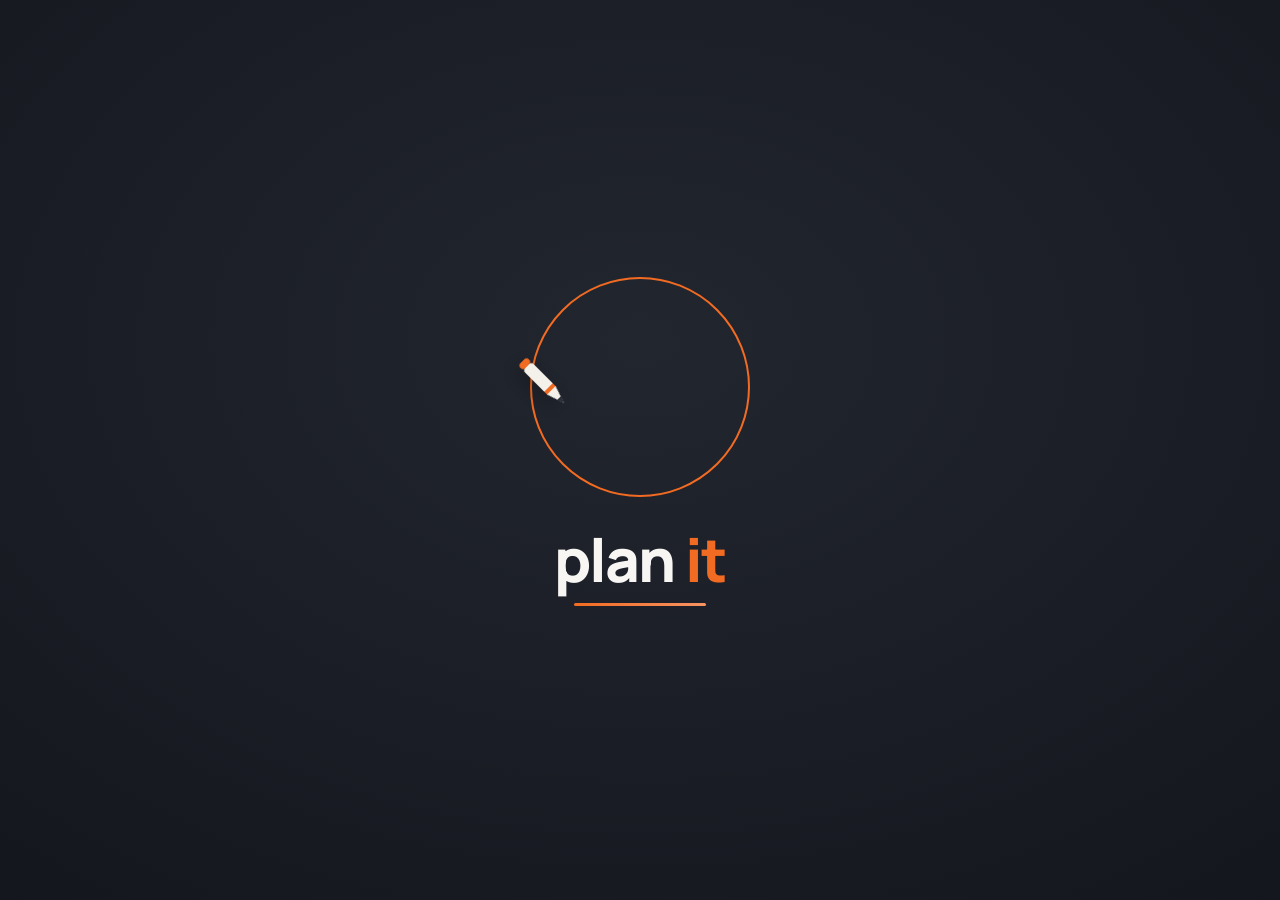
<file: Plan.html>
<!DOCTYPE html>
<html>
<head>
  <meta charset="utf-8">
  <title>Bundled Page</title>
  <style>
    * { margin: 0; padding: 0; box-sizing: border-box; }
    body { background: #14161D; display: flex; align-items: center; justify-content: center; min-height: 100vh; font-family: -apple-system, BlinkMacSystemFont, sans-serif; }
    #__bundler_loading { position: fixed; bottom: 20px; right: 20px; font: 13px/1.4 -apple-system, BlinkMacSystemFont, sans-serif; color: #666; background: #fff; padding: 8px 14px; border-radius: 8px; box-shadow: 0 1px 4px rgba(0,0,0,0.12); z-index: 10000; }
    #__bundler_thumbnail { position: fixed; inset: 0; width: 100%; height: 100%; display: flex; align-items: center; justify-content: center; background: #14161D; z-index: 9999; }
    #__bundler_thumbnail svg { width: 100%; height: 100%; object-fit: contain; }
    #__bundler_placeholder { color: #999; font-size: 14px; }
  </style>
  <noscript>
    <style>#__bundler_loading { display: none; }</style>
    <div style="position:fixed;bottom:12px;left:12px;font:13px/1.4 -apple-system,BlinkMacSystemFont,sans-serif;color:#999;background:rgba(255,255,255,0.9);padding:6px 12px;border-radius:6px;box-shadow:0 1px 4px rgba(0,0,0,0.08);z-index:10000;">
      This page requires JavaScript to display.
    </div>
  </noscript>
</head>
<body>
  <div id="__bundler_thumbnail">
  <svg viewBox="0 0 1200 800" xmlns="http://www.w3.org/2000/svg">
    <rect width="1200" height="800" fill="#14161D"></rect>
    <path d="M470 400 L560 500 L740 300" fill="none" stroke="#F26B22" stroke-width="70" stroke-linecap="round" stroke-linejoin="round"></path>
  </svg>
</div>
  <div id="__bundler_loading">Unpacking...</div>

  <script>
    
document.addEventListener('DOMContentLoaded', async function() {
  const loading = document.getElementById('__bundler_loading');
  function setStatus(msg) { if (loading) loading.textContent = msg; }

  const FONT_MIME = /^(font[/]|application[/](x-)?font-|application[/]vnd\.ms-fontobject)/i;
  const MIME_TOKEN = /^[\w.+-]+[/][\w.+-]+$/;
  function toBase64(bytes) {
    let bin = '';
    for (let i = 0; i < bytes.length; i += 0x8000) {
      bin += String.fromCharCode.apply(null, bytes.subarray(i, i + 0x8000));
    }
    return btoa(bin);
  }

  // Error sink persists across replaceWith since it's on window, not the DOM.
  window.addEventListener('error', function(e) {
    var p = document.body || document.documentElement;
    var d = document.getElementById('__bundler_err') || p.appendChild(document.createElement('div'));
    d.id = '__bundler_err';
    d.style.cssText = 'position:fixed;bottom:12px;left:12px;right:12px;font:12px/1.4 ui-monospace,monospace;background:#2a1215;color:#ff8a80;padding:10px 14px;border-radius:8px;border:1px solid #5c2b2e;z-index:99999;white-space:pre-wrap;max-height:40vh;overflow:auto';
    d.textContent = (d.textContent ? d.textContent + String.fromCharCode(10) : '') +
      '[bundle] ' + (e.message || e.type) +
      (e.filename ? ' (' + e.filename.slice(0, 60) + ':' + e.lineno + ')' : '');
  }, true);

  try {
    const manifestEl = document.querySelector('script[type="__bundler/manifest"]');
    const templateEl = document.querySelector('script[type="__bundler/template"]');
    if (!manifestEl || !templateEl) {
      setStatus('Error: missing bundle data');
      console.error('[bundler] Missing script tags — manifestEl:', !!manifestEl, 'templateEl:', !!templateEl);
      return;
    }

    const manifest = JSON.parse(manifestEl.textContent);
    let template = JSON.parse(templateEl.textContent);

    const uuids = Object.keys(manifest);
    setStatus('Unpacking ' + uuids.length + ' assets...');

    const blobUrls = {};
    await Promise.all(uuids.map(async (uuid) => {
      const entry = manifest[uuid];
      try {
        const binaryStr = atob(entry.data);
        const bytes = new Uint8Array(binaryStr.length);
        for (let i = 0; i < binaryStr.length; i++) bytes[i] = binaryStr.charCodeAt(i);

        let finalBytes = bytes;
        if (entry.compressed) {
          if (typeof DecompressionStream !== 'undefined') {
            const ds = new DecompressionStream('gzip');
            const writer = ds.writable.getWriter();
            const reader = ds.readable.getReader();
            writer.write(bytes);
            writer.close();
            const chunks = [];
            let totalLen = 0;
            while (true) {
              const { done, value } = await reader.read();
              if (done) break;
              chunks.push(value);
              totalLen += value.length;
            }
            finalBytes = new Uint8Array(totalLen);
            let offset = 0;
            for (const chunk of chunks) { finalBytes.set(chunk, offset); offset += chunk.length; }
          } else {
            console.warn('DecompressionStream not available, asset ' + uuid + ' may not render');
          }
        }

        if (FONT_MIME.test(entry.mime) && MIME_TOKEN.test(entry.mime)) {
          // Strict artifact hosts allow font-src data: but not blob:.
          blobUrls[uuid] = 'data:' + entry.mime + ';base64,' +
            (entry.compressed ? toBase64(finalBytes) : entry.data);
        } else {
          blobUrls[uuid] = URL.createObjectURL(new Blob([finalBytes], { type: entry.mime }));
        }
      } catch (err) {
        console.error('Failed to decode asset ' + uuid + ':', err);
        blobUrls[uuid] = URL.createObjectURL(new Blob([], { type: entry.mime }));
      }
    }));

    const extResEl = document.querySelector('script[type="__bundler/ext_resources"]');
    const extResources = extResEl ? JSON.parse(extResEl.textContent) : [];
    const resourceMap = {};
    for (const entry of extResources) {
      if (blobUrls[entry.uuid]) resourceMap[entry.id] = blobUrls[entry.uuid];
    }

    setStatus('Rendering...');
    for (const uuid of uuids) template = template.split(uuid).join(blobUrls[uuid]);

    // Strip integrity + crossorigin — blob URLs from a file:// document inherit
    // a null origin, so crossorigin forces a CORS fetch that SRI then rejects.
    // The manifest bytes are ours; SRI protects against CDN compromise, not this.
    template = template.replace(/\s+integrity="[^"]*"/gi, '').replace(/\s+crossorigin="[^"]*"/gi, '');

    const resourceScript = '<script>window.__resources = ' +
      JSON.stringify(resourceMap).split('</' + 'script>').join('<\\/' + 'script>') +
      ';</' + 'script>';
    // Inject after <head> so the DOCTYPE stays first; prepending the script
    // would push the parser into quirks mode. DOMParser always emits a <head>
    // (synthesizing one if the source HTML omitted it) but may carry
    // attributes through, so match the full opening tag. slice() rather than
    // replace() keeps us clear of $-pattern substitution in resourceScript.
    const headOpen = template.match(/<head[^>]*>/i);
    if (headOpen) {
      const i = headOpen.index + headOpen[0].length;
      template = template.slice(0, i) + resourceScript + template.slice(i);
    }

    // Parse the template and swap the root element. Scripts inserted via
    // DOMParser/replaceWith are inert per spec — re-create each with
    // createElement so they execute, awaiting onload for src scripts to
    // preserve ordering (React before ReactDOM before Babel before text/babel).
    const doc = new DOMParser().parseFromString(template, 'text/html');
    document.documentElement.replaceWith(doc.documentElement);
    const dead = Array.from(document.scripts);
    for (const old of dead) {
      const s = document.createElement('script');
      for (const a of old.attributes) s.setAttribute(a.name, a.value);
      s.textContent = old.textContent;
      // text/babel scripts with a src: fetch and inline. transformScriptTags
      // does XHR against the src, but blob:null/ from a file:// origin is
      // silently dropped. Inlining makes it a plain inline babel script,
      // which transformScriptTags handles unconditionally.
      if ((s.type === 'text/babel' || s.type === 'text/jsx') && s.src) {
        const r = await fetch(s.src);
        s.textContent = await r.text();
        s.removeAttribute('src');
      }
      const p = s.src ? new Promise(function(r) { s.onload = s.onerror = r; }) : null;
      old.replaceWith(s);
      if (p) await p;
    }
    // Babel standalone auto-transforms type=text/babel on DOMContentLoaded,
    // which fired before we swapped the document. Trigger manually if present.
    if (window.Babel && typeof window.Babel.transformScriptTags === 'function') {
      window.Babel.transformScriptTags();
    }
  } catch (err) {
    setStatus('Error unpacking: ' + err.message);
    console.error('Bundle unpack error:', err);
  }
});

  </script>

  <script type="__bundler/manifest">
{"c02bb6d0-731d-49fc-88b8-fea8b051f2f3":{"mime":"text/javascript","compressed":true,"data":"H4sIAAAAAAAACt19a3fcNpLo9/wKiOOxSaubevgRp+W2xpZkx4lkeSQ5mVlJI7FJdDclNkkTbD0i9zn7I/YX7i+5pwpvkK1Hkrl7956cyE0QKAKFQqFQLywtkQ9bn7b23h5sbZJhVUxIEneraV6nE7rEqnjpaVgz8t//+V8kKUhe1IQmaR2SPTqYpllCLtN6TE7jxGhFHj8mg2lOqmlOsNJp+J03ZZSwukrj2lv7zvcD0n9Dbr4j5CKqyMlJQoefq6IkfbI7OKNxHSZ0mOYUymhVX6+ZFT8V1STKRHW/GJx1yDm97pCLKJtShHtOr0mak2JwRtY1cKPqDaH5dEKraJDRHqmrKe2QuMiH6WhqlV1WaW0+4yfILCA9AH54Tq+PSZ+X6i6W00GWxu9TmiXzOuiMg9epr0taDLHzC/0+8dj1ZFBkHlnHokXieaRnAlr77jtClpYIzFFFo7gOa/YdIcNpHtdpkZMRrfeg2A8Q0QRGyGqyR/rkMs2T4jLE12v4Lh0Sf2EvIPW4Ki5JTi/JVlUVle/pae1ZzUjKkBqiiyjNAEfkmtZewKFVtJ5WOdmDp1lbnzZ3d9xubTr92tzdMbu2+YC+be7u3Kt7m7J/MHFjmCw/DMOoGjGcJY3AMK5oVNOtjE5oXvsIRNT8jpDAmooyqhh1pgLLNuPNIp4igKSI7dEnMemTpIjDr1NaXe/TjMY1jPCqm8Sy14iHJA5k9/Nplq0ZMFhcpWW9lbVD4m8Pk6iOuknc5Y/HEjaHcEPKqihZh5QVvUjpJZmRvuh7VEdAqYyPnaiPrYcjWr+t6yodTGvqewgfoXgBWV/HTmITG/U3AkxNJ2UW1bRHkjhM85xWPx7sbHfE2zPW06NaVz/Dml7VG0Ve07wm377xheF5shUfg3rAkeDTrEGOYl4O6FXts8qZk6Kk+U5Ux0AYS69hJvz13hE7/Neb46fB+pulkF7RGJsZ86MazZ2mOCsYJX2glTCLWP0xT+jV7tD3Xi/BN96Y0y3q9vukuwIj5c+vddfCFFrP/ZZEr/gcy9KY+k5jsqjBHS4fhxnNR/W4w79lkUdSAJXC+tvc3fkMqKv8IEQcvq+KyX5dpfkIENIhHkzR0rieZDaF/W+m0f/LVKlGU0WXkjCRxPBZ9pHD7eEYFE74I4dMSEZrDjLhz3V1rcbGy0mf/LS/+4lPJX6P15yRGOlf1n7AR2e6v+Ib377JHU4U4CZX4Hbvwdu3VRVdhynDf31eKQh+/8fFKh6cSQJJTDqS5NOHGuEj+fj4seylVdw3+7puv+s1ll1FWU365EZ0Z1hUxOdvzkkxlCLOOb1msPMbYwR8nR8uH3PcPPICBHV4fsy7eXh+bA7QxYgJF9oFYi2Tdd4jB2ctlJfEn6IJLubPUT32y6ge59GEyg4iJSE2eTkn8xaqguVN4yKhX/Y+bhSTsshh1ytbycqcrEGErLEMWZmlte8teUFYFqUf4Jf2iqL2rCUK9cOKllkUU3/pKEzioxCYzqOlDvG8wHwFxeui3IY2MzbvQVEIMQpEgndv97dONvb3SZ+c8j2fxV2EOC6yhFY3gyg+H1XFNE96cZEVVXeSXvlpTlg1GnTiaVXRvN6AF+TVXzt1FeWsjKBMIIKQQVEltOqtlFeEFVmakDvAvFi+DU63ipJ0ynqr5dXaoLjqsvS3NB/1xMtBcbVWXNBqmBWXvXGaJDTnuP/bOb0eVtGEMsLiLhunOb1Z/qsxuG5ZsBQIpLeyvPxX6MQMfrTWEO85ZEA64AyYeV3RaJLmIxeJndtrpnlNqxJ+TVLG0nx0oz5V0Syq0wuqkHDv2XhxKxaxcc+ocP/B9HoDOiwq+tBByXY3Md9Aek+eyE6p4UYDVmTTmq6lOaN1b3mtLBBOl17QvGa9vMjbUJGlOY2q7ghoA1bhD8sJHXWq0SDyV1e+76ys/NB59X1nOSCrL/4qip9/31ldfdFZXVnphD+8CMiz7//a1uDls78GzQ8C1dHecyAUIJK1KE8nEQ5AEhdZCZ8zQmGtp/kwzdOaPgDDeT3uxuM0S/x88Qdgp06F4HfPQSvkRjUF/0aPbA7qH8YTZm0spkvhqHNTRkkCXXxeXpFX5dXasMjr3spKebW0Ej4n07Q7KfKClVFMO+qX7BAn5zv68r3LWC6LKukOKhqd9/BvFwp0F5vLMklZmUXXvTQHiusOsiI+X7tMk3rcW6WTtTFNR+O6t0InLhOS/bygVZ3GUdaNsnSU90Cc6g6Kui4mawZOOR2+eNGR/4fPgrUGG8Vayx34L3zxYC7ZYAASwJTRqstQXsU5b8PHNK8oK7ILmtzALHWH0STNrntz5gir4IoJX72gkwfN2dzN4N4UuOJCsDH0rLxSXEgQ4DJ5Vl7pYY8LVuO/EZOU6nJnXTkrRmnsVlNcrS7KHpB2Roc1/viti+eT3urK8++fv3r28vn3a5PoqstJ6uVyPHb79rK8IivLMKsaAX8ZLC8vry6LKf3LcDgUa2f1XmvHxsfz8mrtcpzWtIuVemVFu5dVVLZxYj7spadkJ4UBM/J57+OngxMQKbY/fuJiRZqTqCzZ0iUdgLx03mV1NKJdelUWFYgh5Gi6urzynJxTWpJBUY9Fr6Ahu85jAsqPzNS8VXQUpTkjEVe8EVbTMiRPl/g+P6FJGpGySvNayWp/K6MRJTdkElWjNO+R5fBFPFkTUhkhqBKjHYJqMHJDOC9Ic5YmtEeiiyJNdOW/QE+Kou6oX+SNIhNyQwQPING0LnSrpx3yVPFs+BkNa1qpDhLeYb4rd6PkbMrqHqFXoLoi3Us6OE/r7vwqCgoQRVIVZXeYZjWtegRmiSykE0B2lBvA7qypYKodoJtQ4H2k+8MPzIJp1JhWfLMg4fLyCrsDXlpTXr0bF9O87pGVOWCHaZZ1JwXMBlDIHWCBQwOVgcalmuY5bIYmXGQGqdPf5bbOzpTwfipVn++/bG+ffH77QcrMHuy9nUGRXN9I7g8CgaC05ZkiF/njjaQVs/4MhXR1RIF6eEgpKlOd1iGZ1qnBOQUkeTjEkD68CduOLHg6NU4N64+W0rCmrPZZNKSbeIDxJZzAOKaZZx1ifgl0I1/2tqFDIZxNvux9xA/iOUb0QCHQOVxrhKrjjXMcU11pnNuM/[base64]/N6uuMemrszFIC9m2OKCsBmDGNkjAqS5onG3jiYC3oAaIDihZTMKL15oZLgLwmzWG166oVHaWsrq6hjdtCreH9OsqTKCtyCh/y3REfdgij9UEao/YJF104ZXQfNg9/WQ1ZvdgaDmlcO7Ou0DcdgHkF3wmovp/jY04WyUqgiRDHErLpgIVRkvhsOjBeCu7gfsRqldCM1tRpOFPk2SGHx+qFoEM6jKZZzcxx7tBJMWcwiaHbI65+L81FX1Apt0PrCHaAm1lgdZfXviB9t/J6eHh+vB6KHq0ZTYBIL1AxCEIXWQ5IwhWDF8YoXUQl5rCdT2ksiMpjfw+FtxuwbUmcdOBBt9y9oFWVJpTxUbUua2WD69v2Pr3YZJlYTvDZwKQn+5VcrGFF84RW/ti3STcQkGnGqG4/r3KHWGtfjF0uElchSK/KSisEP25ufTo42dsCi9C/Dt92/yPq/nby6Fj8Wu7+cPLo+OmSlIc+fdl5t7Unq3fXj5JF/yg8ShaD9UdLtlDDT4z+RZSxDmlYoqATpE+0gSUI6yqdmBhdgDpq9+QUot/CS1Aroxrb90DLjUU4OqEk7pIVUSHACngkZL9WUfnruMgowmiq4+2eIzxuZVrpkO5K0EId9Cvpk2GaJwdFuU0vaLb1dRplaX3Nv2B0+qvLkjJYMHO/uNwh9KswiDkLvLq1oWxFFgFAUQqMaCDsMgXZyMe35kKOQYfl9ft9r2esVIEa6G2/TypjffL6C3PrL7TWvwW8VVss2XmgjbqmrNmgjwVP0dHC/OkNApu8eFtwk9DN4amt1jDKmFENH9vqgXTitYiEdq1pzp1FEm8u/auVyMV7Qcqi8qfpZECrBvUZS+NNn6zCkrDw9MR7AjzQQt0TL7h9bYnajWXUWDgtdh4xF3gU0PPRPAy0LlzjZJTQEg8ry4Z1CspTLCMpeU2cvq+RdHHRtlLhQFLFUQIOdXFRUhjy4kbFwDNXDzbpdm35U/[base64]/nD5+Fg3AkIUpZII8d3lOM0ozJtFoLes0dCacz6oiRwRnyskkcAdnpz9tkpL/zpKFpcCZ/onrSjAzyIK8G8TA/G0Opzo0SM4stgnK2SRTNzxg8aincccWgM1F/nKmlUMfgE4Gl0ssHrmsMDHjwWMN8CUTDleff3M+LqzxJvsUFY+9mxoLSyxlS2iEtasMzN+n5lfnn3XBLJg8dbGFPFzDL2+TWJCtHXIWRA8YG7BW9Kc2j45M7Ev5vPGXd12B1vWdDytGlJ7DoouLbdvvN3Z2j55e3AAzo8ei7txNKFZ15OS+sdPqJM/2PrHwcnB2w/[base64]/ZdPYvzC6QUcl7fyukqpcP8S5VSUSYwB5yp9//C8Qy6O8XR/eNEh58cWerd+Ad63Y+C3yOMsjc97xCvyDfgl+lvk8TjKR5S/wJ/qTZqX0xpffIRfqpxNB5OUv9jHn+rNOb1OisscX/1MrzeLy9x8Ny3lmy+lWV5WlDH56jM8qLeTYsqogrkDTxZUfC/g4lsDMr6jOVpA5OsteLRrZDS6oLrGNjyqGsMinvKuvYdfqnyQTTnUd9lUw0uK6SCjGtOb+OzgG5RrV/WE5lOOdP68Q/OpRSSw2NFxx1/vHf7rjffk+Jt3+C/v+Kn37cnhv54cP30SPFWWi487n3f3Dk72t7bfn2xs7+5v8UM78IA9Otq6KgUbeO1fdbkl5FsSi1+B75FF8blF4gVLb0RfvVHqmVSlmZBQCfhHLPAPo+5vx4ugQTDUCMdPA/+IPe0HSyNLT8D52kbEqA8GC7l7wG+QE8DVQbo8CfbRNjLpheifdEjdIREuA+81DKMmiySCYbx5vSSfvTeCA63N/djS6zHNJrT2j9i3N8HSKO0Q7zXYcrD00Yp3a9ujJV7viD19I9ouqcZvbmsrBmJh1hwdKzskR1U1KBNA91iSRXM3WMTXui84D0ujDvFjjpUuYCEO62K7uKQVYj4IUFFg4sTQAB5WNMo6JMrSiB0b3n4NRqS3/ltGRkwa9PzXS+sBdAi+ATPjr/[base64]/fQ3mGOtATPWxo3gcCI2CZbJYRiG0Jkwkk7v7Ng+GqIpHM8gLO7CAx7ydal0wa9LUMC5Cwa6xU8IpkEbnZfptbk2NKcNAsWYeEtrnWAzXB26RUMLK+DzDgJW0G/KOkIZuFJBWYrirCHM5neaG/W6Jr0Se4bCcsq4CTE0yo1RvAxkkFZwzy6kuXCIT4pJQzsDgPVS6nKtzgJvhNiQUgkq7hvjiao06nKvZ/cVzrMXBMb0zJsgbeB1D2rWxMSACi8QQPgjGFYMtY06DKtGw6LSTWBHel9UcxpY3S9yr6XnSnznAXrggFHksBee0+vD1WN7d+LFYt6eBe7kGKuWz/ohRuCZLJlP9HEbN7kx23dsIupoalWO+CAm/ri7f3Cyf/DP7a2Tz3u7n0GGXXpK/nZy8vnL3tbJCXm6pM6mh1zOlL50Uu4EDzr5uwI/[base64]/rluEdAqRW+zS0gLJC0Yno4qWPZKkFY3rLsb7deEL3YixdJRDY64bKDMdDYhGcvvco3fHusw+af29rz2i6mhS4o7sbHywLcKfg+uSU8snKNna3toBpvFpd3PL5L5YnTWjx8TW2JE2WejG4mLQYB8G8cRANwgPfczhsywQ/ZSeULMAIIUiCMBy8UB/[base64]/1eumKEUJ7QHN2hopTYv9Pe3D6HzRqCMZklVDbrSXUZXT5MciQ5F73h5r72rQ5oty8PdxgVyOI4c5cjEE3q6HJyfK7XTdA2nDO1oGrg+tjMOY7otg8dfKQC0MPkYN8IvSEhl8s8hoCDV871B7gx8T+FCjG5o5Q296RPamfbFoQrf5/1UtCBYp/hc8fOARy9hm66t67hFQVeAHYZRo7frEC1qWi3NSq6/qpouJPFgCvLsPluaxUvA8QC5AH0s9jJEK4H0VjYCopKblBqd7Jh/DMDSOpaVkrLa0vODjMVWPr3QNME2HldI4SnBfsL7hC+YapRbErKuYp0/[base64]/xYu5PeBLAM8BOrqcF3qDosholLe5D1mfFwi8C2mAKSnsXRhyHsdUO+u0dl6Le2Ypqz9Q4KDmQZJmTqICqCailW136IgJb/dGk4iJBmlNJ57ZBk6bn6Qf/kfcFJ22qFMxYw8x9ETAW/Y6ZGXZ6sV5mjTEUWcv1sPdr+K2/ppDvJMdS/oBwR8aQmwHxyTXCZonpwWb/KBe4OpV7maSUAu/pP1uYadSRShkOizxwYzlCRfbEGrfe0IWFcIWyRNPZbLJSQRDIT7UEMSOHQGr0y3cxWQiAmuHhiG+oc5RtTjFgGPQOl/MPpagtJ35cufp2dCcA1CTa92ylTY2U94VvpUCQTd3U9vBHD2XOeEc8jVy3CO84SPpI0Rma21syMLfrX0kBot1+ScsCXWkOhNHKjYdCEI+C+ZxVlkuD4KtDMWUyy1+chFl92AnqKhq5Scwr3sYJXI3U7iIsmZj/nUJZkE5gJj9EW+DloQZ9+Ak92QLF1z128oSTIkJVrHs+OPHpJURXIghNYBJzRFZ//2E3UopxuA0qdgIa6eMlsOQRSD5nO0CVf/cxct9FUuQNnumYKOcFBe0AWX+ewOUdbwts49JW68s64PZAtV5cwjVCsVp64VVwYDHaVeBbide+bqNeh0tr1br4oI0DEQwN8ZxtmWn/HMWgjY4MeXBQrh6XBPgyYnsaE912XyLs9Pjk2S1KliNCt2eRt/6PHWvWjqBUjnKDUIuJke/OkL9qoHQptsirMuRvSKFEUIqDD6L5E7uVn5h6IsvLF1xIBWmXBPpiyRTF9ZO2nRf1XsrNnACcmwLT8KUlyZW5qqtiuagJL6bGzjMR9if1NJCk17Q4aBv3UUaihqLU4yyYhBlsHU2dxTRg/msogtuWF0OosviolTbjRaTjaCWoqp/54fm8CzNztq+CJ2bwzzgFW/Y3DZvH52wKjfZURXP6aRSZjX34WkFzsGyo/Kcue4UKJ0GW1wy5S8Fg/QRklb5w9OhWYR+3D3F1CXzyZPdIWiupkiBS0ehf8auvtXsKvCP1r/95dujQEZIT3HkZ+wKs5ydMe//R8YOuR24ivtjopp/+6ahL/T/[base64]/+Bz3WvDBWbxcUaAhLjopHuO9jSiEyORDxhq2OePio7cfiomdhoij2YOIezdmNOFAshp7AqT0mM1jmUVaI0Jzc3qJFcfQmqSqGbnBTJNKOQqYKRqKJadxmJfA0EzAdrkO6IRCTDXCQZVPfmTCHPx9ucRyWKjuUSNk6Svimd4XFazpAROGDNDOGuTsZzU3AlHE/Gybqh9NOfGfPsAR1Z1CHlGMinHLsinC1Sawg3MHvicGe6R2kF9o/cP8+KYXuIzGsItlr8QV8epxDyhPCVt4+yiVFHiDeO2mSuLHuHmG1bHhoj1VGf5H+BXO50X+sCwNFgf45i8H+Kqns6V+2fSNv/juPJbf0Y+xvynIJ7gn6cd2wRTPNneg02Yuu8EkNgvxCQ4CeY3H0gwaZrdoIuxFDJTjjyNst876lp2xJxYInhQKmQkzQEULMaxKkZLNCURYBx8K87/hLo5blK+uTFs1crRq+dQFRmR6FiC3+8Sl6/Ji/AGDVeJYsEpi2qNoqEvq39NCDf5C6ohBQhli1CSCCYh8er5M0bCGwL60KINs9eWobyT1u/bO2dbOx+OgA3hp+3/rm12QiQ4lmQhb8VCKNRRSNSYPAOqdM6oyJGCfani4iRFDOOkos0oQWJpkla3Cfw6dPuwYkI1trf2t7aONjFiK5eXtQYhgFuI24w17Hw9+1wg3dg55NqdROwKAyc7Q/QE0MHHh3SLIRMPSjYHItjnir4Y2chnkBxN8+uDbkfPWBMyR/E6paJQe8B0WMe/Js52XVaUBgoO5p1WqDX+9PhML2COEndp3XifUO3NXtNuofJ21wf52nGwCHxf0An1hMXLKgB3y7r/REFllRR36a+4sfZ5o4onCK5Xlr5RV44QCQUruw35YQxjc8xScLjx2S+8wAAd1qAAgKkF2OOyYP2WNt52g1VJnK/kXI3GKicIsxCY4E5lj5f77ihV3r1Ex3y0bBBiXXRkSnkwzC8x85m70o6IgDTWeoYUy4rgFS+DS+Q2UeMmaykmuIK5HudGr91Y4hfj1PWIZ5IT792Wx3M4wemay0HLD19St5F8XlXZKQkdQGBnGo7VsJiB+JU6yjLQOrHfIuqh5B8TKaMnPNlrgXW3YPiUK4t/i+6EJqbIKM1zx3FU4l1SDwwMuoBAA4VCV8/glWG1ojSRnMT/LCoYvoF3/n3gms1sHdrgaPNNNkBC7iC13wv2p+A+uGzOa1O1V/TLPsC8ZINaDBjB2NKhlmEyephi4QZU1c3cEcSRiLM7FkTf0KrEU0IZNEVYpOaLl73lyhjBg6kL7oxGzNrCwTlwGaMKDZvwXCcdqFWN8qTrmzXNWja1LLmQjh4L+qpDX1zA7+hjtKes2T0C7SjqUfGLeFH+Zrk84IxKqsXZNTRaWAeP1Yvgm/fVPnaEy5PWFvGMPedXnTcldwxLHuBywTUDDuBQWwcZVlxiYlH/KhDFK3j6X7QltpEuHac66BmdN6OtHfrOb/diAeKSPHcFh4GbvPBPZtDv6JzKWFAlcG5YtXNzrp3GkTnAQcB2wC2Pjw/bmt4W8qWz41jlD4Z2WciZajlj/LIP7Mlt8PLDhmP6mMUlKUiFrSjkFe083K5vPKkMh2kQ6uDyrDLTy/iwTgC2loi4wSIUrXONb5OPEyrLwv4tSBBQ2N0Q3hmYyLV/B2VL3c8Qu41HilvScOQjMJ1DzEl9z35kmuMLCO1NRowS88fB8/UbLmI8bixda5jFM6jOBqIiDXULlKZrhecNc8wFwfFTprjrFgrgxfMDc0wZhRqzpu8GzJJ819ddE7S/Mf5GG0eOjGmQbGS9xEwumtf5lbsEJqzaUVF8lDnNqtb05W+zWPK6qISsesq7aD8Ipb6Kk0hlyM0V1JdIvSqpnnCRHNdbgm97VIHgawTVBZrqW7Ofm+a+G+pxqaDe9TKKU2Y3F29DmcPRjPYE/fzqGTjogbmAvuhRPsTphc/bJojRuronOaguxTRDpgJ+7//87+0VPuU6PiJCjL5pACXA97DRhv1FcEOBiAylWl8ToylQC6YBYx/qJsX9Ri7UVSGGoxH/jFDhpqPLkO/1IKHebKXo5mag8Ffx4AVTQP8/jTWIRWdUEh5hsP3kbo6Cr/hBaqKkCqsMddVWsIpvpCjFwnH4yKPQVuSFJTlT2ASulEN0kuNWAbxglbXPCtZ7WCxK0JKyFv1fTKYTkrigwAheqbuX0JyB3WzUGA7wAD7MBsXaYRA3oJrHk/PwcjpBa1OSZQnPHkOw7FP6KSAAUW5BYrmF92EQm5WWEvGGgLdBagxht0xjbL7TPAwSjOaCOlGh6Tco80XRiuuLn1Yu18gP4fOICeJ4TOtuijx5zG1hsT3CLje8ZyWkOeqohDJgjNnrjueqNQmCVYQUL5JuLA0p3FMGRtOM4Pu4gjoYpwmYE1g6SBL89ETRqC/08pUcj4lOEOR3VY4WF+mJQUnSJBDRa9P+VngJ3aKdFglIBbbc3lahXhOQwvF6X2mDLCCte+JeARvMj1xyBB2OH6Q5Y9OHTy/[base64]/yAVeCtQRXLRgkCNOVxiAjbNIqvaAJThWYcbg9jZq7tZJsxDzqZVcMOa5Q2xdOKGNwo8O68VvZrGngZsezj7MbmECCgnJgWLgGD4gxwnVn+sra8UZicvjqTHPCc8oY6wGyyfSscAXLyAGfXdc+Tft1FJ8b3jzEdJo1aeUjoqJOYT0BonFNCrnJL/hGlxfdosQbwwLOZSBlOzmFkzvi/dScYmA4QDNwOVEaZYQvVeCSkE+J37QQ1QRnF6FhxHPdZZdRaSlP9GoRa0J9r2lPgkhXrjv69s09hBrL0Lp8QCzLTKicYNvclktrKrcQP2iud2tvsnJLtFRSm9H8ioptNqrIqwVsenZpit7dRQcRt/SxiYC5zX5Bj4D5rOyCh7DeMlqHvnlAnf8712ezo+bUOkRhO603B228bo2h0fCljoyPxtYoa4pt7ZqxjYVh2CgXocSgvpVwmjxIKsG46hBWazStx0X1hImlvKj1YYzyhYj6TRAGT066ZUWH6RVNjCV8mQJGMdleWdLEWpQGihqLEBgsT6iiHWQ70h22Y/q/4qDwYsWZpALsf8MmC3XcEd+i1WzambkLlIvahpOFuKtWKMc4RGH/F2daUOXzcpxVOKbzx7U2mrAmFurzacTPuHKBEjR87mDlC6EGKPICMh6RWWDobO2p37+MSoNvKzn1Ek4wzuFv22DtXLg3Z93Qu8AuklEYNZiK4FwC7mNBSDgNxlEFqRuQ1a+RRBxGDVAV7Q7TijKhHoduAHcHuBPYGvAgNGSEXkGIikle6kzEF2lzQm/lOO60fuIagip02J/w1ppWNmkYsr29jDmcfh+bgN8gFjx+zEH0+w0DxrdvRLVp4cePH5MKuGPzPbDUx49tFWiTOXXmsO/WOME27sUjiAXmTI2CDcDdL4mNrTYFvcmD5+1et+9fs5b+NuRnwG6nseBaThLm4BwHmzYpzjZacCTO297UPRv6jBHcR9YIWz74R7Z8N26sxcjSsLE4PSrvsfmro9KtJNN2oMIlMx+PdZkFDVqdO4OWM9j9ibQN1X8ChTYDAO/dncbU/DuWToMm2qxp5G4yFxfDtFL6/y5moi3beMfJH9xhYgw6kL6uKL1WoaVkbBgxMGuP1v37VXjGbql9xkRd99MoYQkX3+Y3tZ1AS1ehFsuajr5tnsN2U9MtV398ncs4ukBLrfObw+03t/bgHb/N2mKA2toSZ8w8+rp+w+Y77oUiM/X1zBNHs5p2VjF7bnquWFodQQJj8BXuOzH7CEEk3AV3dvPZifvFKwwAiHaCN0mu7faj+DrGCTq0FkIYhhwOz8gmYfKEnhbITnMd8ldGufT9As/nlR9WiWctrDkpFWwTGUEzGVCHmNKOM4uYB8K8A7WRVWHsG5bNTiODRo6Q5kwqMWyfzpy2uYkS7SrqxWkVT7OoIlzNxQ+miHWrwexe2R6aCsbWbA7/dkw6Y235RItV07h5FhLl4jopJrAd1LQbj6sCl5XXkmuk9XDv4sJqE/y/MPe39vDuCRf9cQ8yznZZcannd9GBIoFbkdWCnrsQco/RiRije+qLWiRMVU/XQsc+vNpj3lu+V29VuDUbRglMXeJoleZL4OIbuIzUhzqO5sVyAxI71R/Tx5mdd5aE9bU/TfnVoEXTVAoRSgsNGeXbN2KJIc2DlGs4RTgOmIb2xqLlBiXfxc98jbn1BnPj4pPFc3R1cE+4Bzv9kzid+q65eKyYBLsvjgtD+LkqwJW7cruHtvAe+mXjVt4xyee40QvgKML9Eo3xZm/Ub0eHxP/atrkWZ4mOiL26qiE9n9dxh2B5aEDvkjlZ4XaiUvIH5SvC7+ZEucTxOB6ntciTnKAgbkngwEbHqXZ4GadKUahAb6YMVW7gq9EU9O95S+fd93TaiVTudVOnc+ByFAr2+eqWqzvng2m9ydOSXu3bPF0To3PaUQu6lTq4lrMj1L/cocowlEqGpKcjFEF9wmXZNPDy6WZiNB2jkRsno9+YLqjS2CfqInXJldLS+e8UVizXxCTX3sl7W283Dk6+7G3zDMt1yXpLS9O8PB/BsXWpAur428qr8Fm4sjSdJLwANrxEeARP0jwUYd4a3v7eRzw5jqNnr553Nz9cb1+9vT77ujz8Yf9z+Qu92Hz5cfRbvfE+y3fevyx+XfrH3z9MhnTxI/uPVwdft9LNKv7xfGf7548vh+m7pf9wgG/u7tzR4W5STBqdhsI7Ow6w7c6PDj5cjX9bXcl++fDPTztx8tPu9dflla1ktHw2zpfi1dWcXS2fX3/9vHxwFf3y4tdfErb/48pwf/PL8MU/fzpbUR949/bd1vb8jv9tEA1otsTUpaR/+z5c/SFcXsJyt7ccmN3TyfKrn9Mk/fR1Oyl/+rr99YcXH5a2t9JXf784y5auvvwzy579/eP2dblT/P3li78X1U8/bF/U5ereP/754d37s5VrO/4lTvJ9jN15LyM4WZW6ATAYf9G4utpkmCJfIU+8D6kGjp2jsfT7bAtp4BEJcAhnVdwjF4QHVeIDdglsPaMqra970LsmqUvHIE3vKduYsrqYiNAeGQPOGdmCcUrFi9EePya5nWHdwlHKuJMYLDrYPPyR6bMohjRyTC36Es2UiV7wNPFO3km7uUxd/fgxGakMY0YsyCh89Ej85Bi8ngyKzGs4LwpntM2irmmCN9tVeLevuUXpS+ngXcOvl9ERpiyGxLPCzzJ0M3ga133NuVFMXQt2yOjouIXJqeu7+MR92N5993b75PPu9vbJx08HW3u/vN0+2YEs6C+W11rqHHzc2dr9csCrPKPP15ounDJKeQe9xphf5HvCVc8JJYziMb170we04WLdLqIEBM9m6FRF4cBNkx2eZvFumMKCV2TZ/OoqG611IRDsd++gN749M2K54is1NZ+rYpIyKsO3fUsQMcekWpiFakq5pzm8gak1GYhifh3NutRHXKTRS9khvOEefBDP2m8PvyXVOA88NPU6LGSYa5AzVFYZNjM1zFBxFPsMxPQLBUGVrFkV46pgbLdKR6g486K8yK/hQqzWCCkWFjmYH5VoVVHrkAnvZXx/Rc/[base64]/gOhgK1rEa88rDfRI3JcUJ1NQSAsdVewzSjXMSG+TFewD12tGY9cuhVPACIeLDXiSV+rNdVEGInQBpoWMRFcgvQkfBkJ6znKEAE/[base64]/RBB2gvcQeFNnXBSjL7IDvmFEsDBPfsgIAKwNcf1A0aq785b3f4peqJe//24/[base64]/4hF/HLEegTKHLciQ9g6RmSvmMe8HLQG5+9xC+py9kcEUs9CRvNC+F3wMVuuf9nc/hfwonw6vRSLKFlYYXURphmmr7sMU/xgntBqH6FwqBIPJlNXk1Oa6sOd5elK82SkpKlB/klMh1ZhvT8Nb3NEba8xZz5dRCiclkSLNXs/obcvPgEiGwnRuuxXJCqBjbUmahtejoe56E6x/eXHpOzVStgHXz7ZoSNrg1RAK14w6EbHeEP/AYW1BXkUTINPaXNJrqlCaCgqOacHjHFsjfsgWEiQehJLY0fW2s2Nyp0OhRhrpKly+6c9RObQb0PAiFkucmbcUObU6Np27lhMhHo+IgtNgVGHMk2Sw/MwBxDpHR7JIvAkzk8XfEzdoCpjQYlr7QBGdeXoavR7kjwe2bN/+zIyCbXvgfWkaOT5sj875Cdo3xdh59Kx3Uiuoi7Qt7hYTiBMe4Yrhq/rql3mrY83pvKueXNVdHK3qyrd2r6VzdvK7PyRnSCRjgrWHoFUgRUokoS1hrK/[base64]/jmbMrqdHjdFZnW9KtB4xUro5h2B7S+pDSfhcOVG+hAb2UW5gUbV2l+jgVd/ru3PAshIxQvg189+DMLh5cvboZFXncveZ6MF8vLUPjSKnzJC7+3Cr/nha+swldYyFZWeClc19xbWSmvsHDVLFwVhc/Mwmei8LlZ+FwUvjALX4jCl2bhS164umwUri6LQvPrq/j1KSTIugFdaFcpL3tYGEeMzsI65i9xstRc5AUi8nKc1rSLs9DjRbNwFJWvbkZR2XsF4EdRubKMjyvL8nmVP6/[base64]/byIqd4U1ywZnABfgOlZgKbW/sfP3w62dzdONnZ3dw62QPxcun1hNbR0eDwX2+Onx4NgMkesaf9I/b00HtynFDIUHuSFPHJpEgoFImK/npPLNRv/LJoo5V/dLkYwI+lVJo3N95++uXt/sm7DyfbHz/8eADWpb8MlymlL71mlc23ez9jjVW6Gq++dIz7aCv7Ece2E+XRiFZw41+HpIabnGUDxaCFua5PhgkyFjd7XdzTYsqxs1nEO9x8oDcmNENjUlB0fN/KGm+jsjwYU7TgexneR73W2GhEildhKgyl3UxsDiE4wjGYYIAjd1MDLjTkF99X55g1URbw75F1KOjhwL7sbe/TqIrHn6MqmjAfP8dVVb+k9HId84Ci6wnDavxazAA3aSVkeNgRKYEE5sfX5Y+ePVp7a3OEkKgss+sNxOK7kWMKXrCw6+oThDUEJGyND7M3Dq31XPrUhjvjK9aFBH1yivdIwx2TN4MoPh8hD+g9uhmMZrO/gORZFPWbUESgtLCT01bJqyxYvYl0BUQFSiPaagTnuWdwVMJk4eDA9rK1WgEjq3e4Ptq/QWmlB2lCkvhELHj4rNcB9RIFfzTIJKwOUI40MmsbBaNiEGJxtIwDYUP3rVXkjsJdYhN1nTBpRdVa2xc8Po2WRaZtQbVfii0ad5xYH2d1AzzXjG/e4dGkpod8zVkKli29aUa314aeOCcmrg0FjYtInH7NG826aOnfgqLmMZz/FbQZJcnWBc3rbTgr5bTyPWEy8TrEsekINR7eaU0oMkJucIFfIZS7CnZOB0jinEs13U5rBcvmqAKIxTrBCmBwFPtEarDges0ov5OHuw3mzrrWr9irxUxQu2AvHWG34OcQxENZFQPqNVWx1qKyF6fgWK4vhbh7xrmaXvgi4AU49tXnFc2PbVbNRZWNrGC4T/M7mOlVvc8zK5kX1eA7zscggfR6Wz1L7wH12+8AFsck7iy3IMQE1F8ghvR7c35lNdBVO9Vc6zO9L2MAjxwYtw3Pem/vPfo8dwcroMb6t4+P/olKCdyqBxe5nuL6SlwgYN637blD1TkKMI4BKz5+bMpkvqsDb8sHX0WXdkb4lhA7zGTUh6qHqWU+F8sY05pjLXnHfLPSJLp+Rz9HFSbC6Ru9B0KwiBEGgStddw1umjJBWje772/sffx80DD+435kfDRoueCBOOo3Aesbv/EcBzTnPi4x2sZ9SWvNPhhEzpV07f0wqVxfy35P8m64rxHb6ULGQEV5hwdTkBm4YfCAChiJvnvgOLCA4FKwNk4Fo2WwDbQEzZXUqGODuWtREb2xWmSw/fHTz3ybkCU7Wwdv/[base64]/hqf0xpDUdr01mdZi2+1g/w2s5x8zQ7La4m6MB9Ci1SM1i+eQ21eGKm4jrNAC+t2j+/T3SXWE8m/dxbALqv7OIkdyiRB+aLi82LXnRthr0QQ0ZWzD35kD2bxWhoRl0F2mZE8HavBw+iXs95p1/[base64]/0Ebz5KEyPEsezyi6uZu6I75G+6KMlet8cUcMl4KSIEYhxuq2qA9bnHVeueN3Z3Pu5/gOp/Nj3i1Udim0d3jzYA/GqERbtSWSNzbb5CyyT6NS1VUTZcFm/W5wK+q2rplqYgqYokzMZUY8dAI8rTIDRtYn1LpnvtzAnl8G7CaHwvKkOdtV0DundDdGjVPjqgpUsDoGQMUHwqNWGCJBSOVeI/ITOz9N26+A/5CNuKY7hGhKoDq3EhhqRBkbfNu1B5pidbov1EIDdsDOiQo53LHHjEt2yYYGdCgX88BwY3JdwJqePnMAbfF/YvnQWsxyKuJ0NSuF2QjnsqKH25hQ01SNvf1KhzKKwFsdZF64eRwE/ko8N5me/0vEm8JNkKaQ0zAl72PinhF3yD/QhLjQlJqBh0xIgNGKGsNGaEMg0bm54CwREnbQ0Sk8eYfQy5ouVwsvSHc+ftuDxKOI8elFKdchKw49YWvB08LOaQVhUyR6pIcdPSA5PPX5qKb5+qhNoL2e610/s55MTJ1G2LrZiY4maGz4jo7/LEZHwDQ2ugPNue1/l3zcveECI/f11fdJH5DBlkRn0sHG+52w2V7ffvOXdhtQy26uuJAQ8EOK/5jh9aRxFDiJlS1WtGLlF7ydvjTbIUFre1UHlnQXvHcH4FIgvpjPclEwL5TOWgFdcYEEJSzJJSfmA3jzAzUE2EXCprQ1d/Th/vuRVePK3rZu8232whd+M6asZk6JoExTiY1UIctxSIbuOIofAiX5GiHO1zqia1/joTxUXahaXnghqoW+3xIr2jsY2fWw8MV9A20PS2VnQtTOdrSRyA313ZrnHu2sg2GmLYErzTEjflAUA12xrqncF7yHXv+7UlXBCugyxCWIb+hAKeg2UFLKDKxP2ubTUWzxvVf95tKeWz8ilmNztg+/vLlz2/[base64]/i9Jb0Mh/[base64]/K4WnKlK1DOJaj5Pj680xw34ONYpYm5+lpIB7q2K2uSvm5luE3rMit9jEhoq9/[base64]/WcPdqbPd8HDrNHw7bclVi1BmstVMo3W16QR1lo3EeXmgiXEygS/6WrCds1vzzGBsdHPM7elVrHdVmy2Tzp6FB0ZiZ2yFlcOPfiy7VMdih1NuSOZm2TuYYrj1QSKngGXDjX+BRalFez8Rp6650SVb8EmjBeeoqnqSmkRNKWr6dRFUqUAr2Wmv9OEli+OjE8bErws7sg/MDMlvJvFZGzhsMAWzLZGXnsWrJYHWP/FUz9d2IXeexe7BoS2nFM1UEZhWZ1UrWAZz5OkPRqZ0jhDy6YVU8O9Wr6O4EWLP2mcWMOV8miUN+lyqhDG+NbuIhv68X0lHwn5u7O3clTVPpo/CiXysLmkq22dF5MputNotJe0OR+LJj56oMLHbXlq7KoGeevhOpmv/UVNKZU3uzmBgN4Em3wSbHgZmXSnCkBurhxjwH5UKpoA2R2nrJ7ZbaQ8MQQDwQVTwTa3B33wa7N/8Q1R0u8u7t/pb2BbWpq6zw1ldftLSmLC8g4O5Hbge0syE8JNLAkGOE6bdx1JY4UCfu+0YnGGdq544SI2hhUBR109giPmmXKjG8RyouTWnB3JF+ZAMUuI3qXCIXlY26Vrog72lbPo320AlzSvhOrM3WtvBkzV5Upob5FhDBhWch6M0/6juigyWTiu+Hd4scxtYqZv2+mgZb9mjox9EAYXnkNs/WmnL9pugBqDA8PrTYKwenZROriThsKPwZJ1pg82KUc4+9Ehbc/objELd86zQz8bQCAs+uVUhaxNQlqjh+vAVwc4PURZGZ97PCdEDNtFJSvVAM8ftZ+a1yUTWimK4QIrFIUdIcIXvWTW5JbJyX+MiclYI31SYp3KQ8qNJkxO8mBJDcZpt0yKlxLctpVx9F9I2GeOYIjSFAuhp0OaAcNB4vGb/iNs3rgrj32ZLN3R24kS7lNyZPopJEBjyugKUJBgQQH+6+u5aX0jJAv9XHgECMFmzJ+B57ZwBDGPU4qgmdpJB0gaR1SPaQzTFz6CCPToh/+prFXZjYN6cdA8wplEYTmnWfnhLwqWTBGm/Nx5xQAAKaYsJolUZZ+ht1JuftbWdHSYONA6ZNzfMn8GmBwlGUPSU+70wSNCbN7tDB/FOkdPSxajQX1ruiqHuNbDvGtgj82xfQOobrD2TCELU0z7hz6UufoN7c7chRVjRH1OLusrRETqUZBLI1ADZlTyFZBNyLxE0LqGUgp87hWTbS4FK4yxGaR1wrlaUR4xeWw5kH9MplVYBoyQkzynhaT+UgwIBGBTjRMz1k5+tzTvRz65sbk/D+ixhYEFUikqhMBfpVEu0kFiLJz/TaUY4Ao1dyCY6D31iJJi2Z3DQAoKGkGDm7eOBUbZtBYpu7O+Kz2yKBoSA1G5iS6honOXhhC9dcJgSpT+cUrMwUpU3b5jFxhH4ufcMKBOoHb89KJsrnGU1pxXNEB2vfzQLoxf8BQ4s4GbXwAAA="},"6a873f07-4858-418e-b1d6-a52e814cac2b":{"mime":"text/javascript","compressed":true,"data":"H4sIAAAAAAAACq06+3PbNtK/66+gOR0dUcGMZDd3N6QRNXGU1m0ePjtpr9Xn0SxBUGREkQofthWJ//vNAnxANt3L3Hw/JAKBfWAXi8U+/Oz77wfG98aPccRFkgvjSgAvcCbDgb3JUr/kRZQm9jpK7M/5wJDw5+lmm0XLsDAsTow3wIWXpitqXCTcNiDxjajIDQiCKI6gELldo30Mo9zI0zLjwuCpL4woN2rOvlEmvsiMIhTGu4uPzbQRpCWSS3ABSby9OJ+9v54ZQRSLetrI0rQw/CgTvEizrZEGRqExKjIhcAPPBlZQJlIYi+z+VubCyIss4sXf3G6B03uyM1Pvs+CFyRgrthuRBoa436RZkQ+HJu4yiBLhm0ft6jr1y1hM760ajDhmQ1CjofCGQ/Vrw9qfqqE1N2tE84beE8fijO/3uYgDem9xWx4J21WEVMRCwWi3W7Jrxsa9BWQXBVZSxjFjDPb7Roxuo0AyUZRZYiCQC+y34RDmv93s9zA3f/wxKkQGRZqZN64C65MCpuAgdtUyvrOAelSQHe4NLWaTM3DlB0+TQtwXzFOfmQhy9rsalxsfCpExsd//u6P1h0V23dev/4+U/[base64]/Myy0RSVN2BpYAnRnZP0bPxRxL1JFHAY6kJgzKWhjzYalBVg5b8O7wutZk/uu4wHCpLYFItDW/G2Lbb4AaQBKrdYzuTmY7JxiY1HRycmFVzh74zR7i1TQxcWM/mzLl5tuxucLsJw5vDTUU68u918f/LFtUI0PamG7BMZIl26Hh2kV4XWZQsrdO/a8RfqZtF19RXIvCWLtqb5uUYQ2dkemkaC5COgBNQ9wXxQnY0cTWvQ0J2NFbGmd9FBQ/RR3HIhWHmch+mo76Scu2JzHQkvJcJWLlqoZbUqdE77dd0torAF5CoFdpu2Li1kAH1mW+FhAIzcbPrqWmbo8F7K6Rj4qwpB8snU0sw06S11oZDS7DuiHyg5nfDZyYZmc9MQl9ZvtSUafYdGlSEOIqOPxxa7yxf3mqWguVTMbKOfDyH/T4cDkMc4Y2Rp2SaDh6T/CBP8B4BIdSzN2UeWj4hdOKGbOyuNcGc9ch0TNQ/R2MkjR+I2diNz6D2IW48GpEdZzCPb1zlJtaj9xanMXHDEXtlcSlhQH1SNW4lYPie0L4XIJBsgAXKwQGhyO7I4gzsRNwXFiG2nybCJZxx+xbiUtCW42hE6AOerSvTjJyTIszSO8NjtfUCobMsSzPL/[base64]/f0CqHbEJbekxr6L/I5WTAyrEPQQcDq0OdDDWYUlVv6Md1UavDVDzyLnK9jrxO419UE4Z9YM+o75foO6oR1xw8G644zPhNn5VHE9evHgxoT6DOb/Buzo+e41OhRCcYB6FubhhPhWMq6sgvaEB2lu40Q5WaUpxnqKJODAf33Sws/pMdbiDsK8+3Pn4hqIMm3RjEdyWwFiG7HCBiVoSJcIYN1+ToivmozwuP1vVMobs5HuLjybkeEJjBvPwhgYsHE3oksE8UCK/eG3FVBASnPnDIX4taUymltTAkiIYE5SzgDhqLqZIR86FnYfQsEWtPh35gfqam6C9+q+780N3ladZcZH44v7Y68bNRcHYjk+5A3bkH3t25Hc6vkQdN/rx2MbKiFu/xp6rR+HqFnrAV2SGQI0gnp0XkBUfo7U4YyDXqLYF5tnifhNlgNwQiH6wvlCPaAK6iq1mJP/CTX3F9xi3h1o/Kkkb07KN9YWQkh2N6ZV1rSjterY/HH60/kW1/R2DzuRaKbBENl+HQwv5UQHWS0JfsuMJcd/ge670u3KLbLu7xHuBukrkFhpGyXBoHVnJAzlfeGS/h+HwKACLkNq+1ixp1Sijk55HaU12HZAKTwYrltibLEqzqNi+FbdCmb7P1o/[base64]/61utU1ST0vneLaXYHmb/IRGASuu3dZJlvsBhiEvq1b30t1qlJ6Mu+tRi+bk1Cf2uWmiSf/pvtovxdWiaF8J3HAcTRpKIi+VKKUrxJMy4+yaxaA6Qe5WTXAl2pEPa6eAxF1xrctSiehKloDKyOwCDPo2VCf2e7yr1DHRcp3kY7yqXJnKfrTZqIpHi4ntf0mUZ/oGKMnnrIcNjd96PHuRWQA/NuaEsbd4wCViLHuK4OJNPAwMhCGLeQReDFIsfgUJUjjBTjw65mEkY8NJSm/5oE3g29rGE/0KOqCKEO2+2Z5FAlQXd+TD/oPrLaWTeUTQ0fSf/RkWYaG+lcC/artpqIO+MPV96AvMhKrM6xX90YrIJqiMQt7Ci/LDPx4GSbhwRUVcOOcvlLoTWSTsbD4gp9y3Z1RUEVq+jAA7bDYsHRWFYLjsZ0scASWz2SpUL0lNQH9uz/no2eLenyIZFf2K7IIMkj1KCacw/zltqANiIL0mwNCRe6hfUC2El6p965V8C0eSn7LdOccO3bXwGiWKSq2udkDew1FIKeA1vXq24farN4fA6VdLhfMJvI8L/XwCa0fVxO5eNC8Zmn8on/DKxPjlzI5yoti2k3lJqhoh+DxwKyBkf/UFgJsN4Say6Ki/Va+FhOnuofEs3txUngNlqirxsOB221rp20cx4Kv4yjZDkc/uWyHeUXyaYsLkXiS+hvALK9KPGtPkBV6fsZlfqTUjcGTjQC9pyGgMNP+sl1ccRPykpAhikhMKgj+aOxjLM89pN1NKZA2lDBm15YxLE0VrXNSO7VU6FUAjJgudB3kYD1iVRdpt6n7nciz2EpzkNIEhGTXSHv/+Gs3PIMmHq3T1z1O7HTZK3g2Cf3gPEME5S8qKlYuhAHcJ/B+kTHpHILtlNuRN3c11G+gYKHInOWdKCvfFCVR6rPvULQ8zQJoqXzC71WZyYyZ7dYSFezWCgrLZO8QO+8aM3wso4znUm3+CkX2as45asoWbbrJ936e7zpcbtyqpH1447i827+bXrXTv/QTWdl8ntUhO2S/rSSXVNIq+tnE1U/O1E/p+rnB/Xz3FG5RZ0IO8BOqyaWX2HpPdu29QWrM7QV41XVbQeLQAcRRb2D1RM7UGZ86h7y9thK4+3pvOFp3vU9E+d1uO4chAEYsajcXYb6j/w2b4uqfIpdGNsXMWwpZ0258gB0fManYsQdQRzOhPtIzyrbOJ7o5c0Tx2cnzw8qns8dn03G/zj9xw+Tf56c6is/4MrshweK8dnz2WnlMz7yXWC7yHdew2hEmwTF8ehB0uMAbdMKh9PDxMfxaZt0OseTyuUvxNTSEmPG6Qcro0BondGqxAfkKMNi59eppeV/zlfMKTCb4ceCEEznNWK+zGOB0HK/f7PfW206StryFGiHyfEdjHuOkuzgMNnTkO4y2PSiKDMbrBpOmvd4ys5s2GzibR0INf2TB7ansV6KxpFcHpzA44d4pZtsmJax/0ckYt8JQLvV4ksp8uISoqTQSegKSpMiSkoxuxe8lEGJBvdIxxriBsq8H+tQnDdRlheNNt+nvuiRRaa7dCkKo/[base64]/aGfv9/KaiaRIf4mE1CVtmhwmRyt4boW3Ewla54Jjyy8I4F3hCYORRsozrPy8w6pReFci1OjgoHbYJwJ3L7Td1Bs9ycLl9WefirJRfZSY66F9dbl/LdP5d6gtWIMR1nTmzLX4tFtez86vZx8XF+4+zq/cv314vXn9YvP/wcfHperb4cLX448Onxe8Xb98uXs0Wby6uZq/ZoHC5jf33FRLgcZqImdo9e3imB733tkEKfRrT6dTJ5MdQGM3JG+syR5NuWxq1wqjhlYVsPWwgxz+ZMEcwMlGB6lGLwdpVtG5+Elm0XYktXTHVGw1Z0wjVW927Ry3ulRrRkLV9WeI+anf7Xbsbyal+LHZLZT520EmuW9uPV2RdMMDikN4wD/ob5jhtCSz2tsr15sGNFrzH03ge3Dg4SyrV6Hq6nx4Q0bXAudZPD8guZgPVSA9U6VIV8Mbu8ixwl6MRiedLvaG+xIa6Ri2u/nvT2pdp6KpuWIumVR3KK8AzAYU4r//G4eDdYx3RO6CL+nx+wy6b8+D7BCeKMBPgn0sfMqaXda1KhbHnaZKX6+ZrUZ+MoqWmlnHqQfwe1qJOd8FuSGgbuUXGarMOVO1tthv6DDqhmtvzZzvzBuSf7bDHHu7POovCrYDsP2FVAToX19K4EsHjdPcwe0fgutZ2AA2P/8TgHuhA9fQc5ZKi/DfsMjZ7f+dyWVf7SyIvgS42sI1T8J1d3XJyjie0bio5UNFFlESFkykeWMRjh5H7Q5JfoflbCp6uN5AJp7sJqhXkSVIq3msrFQ+oeuwXuytjuPoHFtMw/tED7IN1Rb99AVvHWOZtxN0rg7FsPIkOKiGqGr3H2HtxFZwFDeJr4ZVLabMPOLfrgcgy4T8E6Sd/AC2ZDCSVWRAIXnyDbApQl+zC76nEHOBc+FYLvN5gfTa6FT9D4sfi0SvTi/8AqYZtSCa5yJDEN8vwAEMX5i1s07L4Zko6uE7m3VPGfoiOYDralfBLLrJvUkoNe6iL/pv/EDHQDv5hMbkfR5ViW5u83iZ8dl+ILIH4ukizbzvGR1iHe++70P2EOkhlV7ciyxHNnPzTPrUnZkXcQUUs4g7+A4hKO9r/KQAA"},"71813f7a-d631-4d30-8f96-a95d49012ad9":{"mime":"text/javascript","compressed":true,"data":"H4sIAAAAAAAACtS9+3PbRrIw+jv/Cok3Fx+wGtGkXpYBT3gc2dk4sZ3Edl6ro0oNBgOAIglSICRZFrl/+63ueYOQ4t0956u6VS6LGAzm2dPT737yt7/1dv6281+zCRfVSuy8F4w3UFLDj/1sMR8s60V2zZvJohrMJ9XgctXbwW/OFsu7elKUzU7Io51vGRfpYjElO68rPthhVbYzaVY7LM8nswlrxGqgPvtYTlY7q8V1zcUOX2RiZ7LaUb1nO9dVJuqdphQ7b19/1MU7+eIamqvgBTTx5vXZq3cfXu3kk5lQxTv1YtHsZJNa8GZR3+0s8p3G6aiphYABPOmF+XWFkwmj+yd/6+28XWSiriaf653DwXAwXNZiJzy7XjWL+c4315NZFu2sYSy9vz3p/Z/rldhZNfWEN/8nse38TD6n0X1/kV4K3vQppc3dUizyHfFpuaibVRD0YVb5pBJZf9e8nS+y65kYf05DVY/U4up6Uouwj0vfj6K4r/twWpUtBYH8O2DzbCx/hud91VKfqCYuYGRx+DP9eb1eiVlOPqfhzwPc4pc/vqX3G6KeomgThbBepDUr/bgzD1l0ny/q8IbVOyntl02zXMVPnmBHl6vBoi6eZAu+eiLqelHvZwK2th6UzXw2nlQ3rJ6wqqH9PUY4HSX8OauL67momtVgJqqiKRO+txele7QfsLpYnV/Q/p6ooI1f3r8+W8yXi0pUTWi+OucXUVKL5rqu+m8n1SSfiEzC7g4OYOf/6e+xvX6yczNZTZqd/l6619/JFxK08uvZbGcuVitWiJ1FvQPbCuXVotqf68YycbMjqptJvaigR/wYP8T2VwjgLMsmsDpstlOK2TK/nu3csrqaVMVq0N/07OKlISNpdP9C/k3g717/jC2b61r0SRptTFVV5f6r9Jxd0DSBJWd0mLDnqV4ptrcX8WLAsiyESs7H6SXs0iQP/5ENOJvNwqwgLIrkOu0OE+eNcN+M4A2/HDRi1YSmeCcrYAy7w0ToH7q+7TK7hPESTjLsuLqezXYp5UEwpJTyAQCt7WV1O2l4GSpITqN7zlZix0J5LJ9Xd/N0MevHZtyyOF0sZoJV/XiSh5k3dN2rLuQDxrlYNqtv5CerhFE2aBZvFreiPmMrEUaDFSCXcEiODRxlrGH7cEJZEPQBYOVDkomcXc+a2Ezezl5sz55S2kvXa+fM27ObrtfOenn78sCE1IqphZTrdahHksqFOTIjo5SqsmNVtjNZvWPvwjSSxSft4vV69HW62d7WP/QoiSA5KaJ7QA7tVaUH0OF6fSj/HGH3smLT1JP0uhHv2FzQrKNwtWRcUCHfzK9XzS8r8VO9WIq6uaNcFi/VMzbCZBmsg+5lxapJM/ksfnn/huayqBbzxY14NV82dx+aelIVtLCT+iqzuwVoTND3g5KtfrytdM9hGo3fn6cXMWyAsxFiPIT/sfc4W693wwNzHqP1ur8ASOml58OLIOj/CA/we73uV/L3CMrf6d+RuAxhGIJkURCEnEIvEcnWawVAYpxehim8UwV8zNTUXuhFDNMoZoOVaJwS0u/v8SiKRXtFx+xceMt5QU3LsHtyZuPdUdzvxzwOUyr87SJZuwQ3kDw+vlColgmn2I0EEhEEu4gexv1+DEMm2difyrsPYQY71TFFHkUOxmNcYTw1EAabIS9ie9UyjdBwVxnNiyBg53lxsV6z8/5//dekETVrFnX/QqOCjnuXjRlChYNtOYJTj+MAbhaTbAdmxUTU1Hf3TVkvbndewWURRsmGMzjHWXTPBA1Tmg1WDePTQVNP5mE0mOPbJ/9dhTt/C1mzE42jJ1EUBAAt63W/r05o/7+r/h4Te8wZhJD3xSQPd9l6zTW27fcTLgBlA6BziuMYLGuxZLX4AF1/rBkXyQPlVM4mgYlM8jCN4D/qUE6t2ZEfcc0HEuXZ0wQw1ywQAvoAfqs+uV+JJn64pU1Etimp9yKfCd4Egfox4Itq1dTXvInuYYhbxWFKzi8iteiVPO0ZrTbbFRk5v4ALWMxWAttK5f3ofAwfMlnqTMj5xJ9Cr/VlGG1sCUBqEGRB0F8henImWUmQsFSWoKposFrOJk0Iux+R3MCOW1pQodDR/oiUNDcPyeg5LYJg+JyWQSDOi4tdSvPz8iKJyv19pC6cGkmxv0/K/X3YbqcuDnu0S2mxXsOfMrrPFjuTPFTVyfDrcr32PoDxTynCK5QParGcMS7C/g5rdipxu9Mn+LMfJWyQTVbLGUO8FATTwaTis+tMrML+c1Ytqrv54nr1dR+w4ZRObUvuS+I1EukrfWe6uS0nMxHaKUabtBZsutls8knFZrO7ezgmI/LQQeDq6IWMsrHXy3rNBhWbi7jfj8aAC6K41+/bk5kjMaYucDZoWKHub3M3w0fyYpe38+jEedN/wz7f9fWbQ/fNh+vVEvgi8/ZZ19s3k1WjawwlZXUg/4zMCBgF/CFR9O4oIkw1OOqoMKgFMGdevc52hvDeJ5r6fYdoyoSHs33sPMnDTuyrK3Vugbw48dutY2W/1OQnU/vwTapH923NCiDy+3JaZ+bFT4u6YTNVLIQprhfAetbqRW5efEDmEFjKftLDd4V9p3dNflRuvcAN28AkthAgiwwcffWVLFOTKIpYA6i/Mv2zRdWIT00/2usPzhbV6npuBlw6H/3JZb1Hvv6pXtxMMvP1RMSSCWQKJJC6dj5P2HodMpr6TaZqq/p9wmgfSetx/9tFfcvq7L3IQ2TYon7slPXNQVYAdykMpNPWfAECiCLX0nEaZxoggT57K+YLNfqPLIZv/1yyu9mCZTj2PyfVpMHLTnM+ImRhGulLgEf3m40DpRaWCzzkejmgu6TXceQPNI3eP2O81CCgj22YfvnWjYb2o39960anehwvRXmX1awRWQv4vbOvzzxrrzazm9kafPjFW4vdPX3gDFok6TM5/pHUaLH/frHQX2ok2v8Ii9DGrJkwzNCphSVKczF2T2/cl4dY7t6BbvLHPF/xWohKt3uwjRLkuT8YmePNF0vdksHjbWxgULiPDVT/x2ZKNeOTqnjL6qnd09hF8aOnPqo/Mij/Acyaavz4wHF9GLPaL7vPxi/MuQANIrtvMfPysbqep6I2AgDZlXqynHTsYwONJ23xI7fOpNg6qfZmH1SLDLmaKAj6k2p5jci3JTIIgrDPS8Gn6eJTX7K8/Zplk0UfeX6HKykdrID9juWHMIX+DZtdiz7hVNHMhWgcDvSlWPF6smxA7GPJVCRNNCWdRiSj/f4eO08vEqT7t7nYB4SOPAi6YIDDIB56tRKNZpexHskpFibdND+wRPd8UeWT4rpm6UzEu0NS+DS/2i8hiWpg3KMN8fgCBsQzzDHJbSXCos0meqxfUQGqxF75wD5s9D1yX4jmV1j/jtFkOITWWzOODVk1iyWcv+mkKtzP2eBP3FJ8J2rawxOTiZloxA7s0WbjgOFPyLC2voHrstUKgpADUpeFIpp2mZUUaWj2PkWQSK1wSTKA6UBPPYwSyQ71+wkLgjBTIMoGCkbH/aa+BhSYs9lK9GM2wOajhNHM3McgnRqH6UAvWcgioPxiV4j0s5wrMOVhJzhmC47i3LH+EUu+M0KE0yVB84lF58ZmA8abyY14NRPQENxQ6SK7Uxd4Gtl6WGwHOVUMtF4mtQh6oq/C+w1AlsIsZ/KtGidRpRJoVFnvxn1SzcWSMuFjHrPBn7c1Wy5F/aFhjRgA7TFhM9XyxtnzaeEOTVLL6cDtEwQofgnJqOzKzGRsftmqqrOE019YqOvjuMfqb8yBM/NGSu/9ocYZUQVy/pwAPVIvZjORxT6mRHzroktZMm4NNfaG4mzSTK1E6myQqhsEKNYzCJakwKE4n6r9VU2o4/ALC1UvgEzlaKy8jwMDrO8kSqmU7qLIKgj68mrAjwHM8Mcu7fFI/QZ8wVE6sGPeYlkQhG6VKME6eLdep/MJ3jkZrJJYiUb1uy1XUxeIRmmbtI39dYXxHKeuBHBRvF3RBRxgsN0PcIXcClGUaBBUax0Eer98sMJ5+kV0d7ddy9mjeSEFs7jMD84HaJLHZ6AFPXY/d83a7lIKYhe5tru40PKIAr8gd0XPRz9rCX2S4hXQfW6x66TH1+vUhQuz0ylKOJxh0nTDqaSfE6SVJVzAM+33ndp26R5HGVutcHdphbO0GqR3kXgB9DxY3FaifqnQbwSUeyR3GUS63rD/Ygliv7oL8u1m3PG9TK1MHgixxRKKVwlKHe9Ter9JrDxsmIjnXKvBBCgMz/tf9ff4ubhA9RTU5HQI6kVXrSjoNuB8BfQTv9A4AH+vBAgHRbaLIurQK6MiIgIld7JczemDft3bHSqJIIcp/sJCHiUp4mIclhw8cwcPO8LOhRoDIJfoHp9Nn7vDRHYotjvcHRoMoKEWxNlQc7ICoidbr8OUQklkagQBXtm2CQfHVlaSbI41qwpRL65Xs7sPonldVaL+7uPbN5Er8JyHz0ZW4KavS+8O7LoleTmZZbWo4r8AK/c+rAr/qsZOEiNI4tG9vMBly0nauixd/O7Msj2bgwjJD85DHknJp4G5dtXDKEp6nPLz4cUmpXyj8COsMh5lTtPNQ5eoXA2EE2cTFt4U/VtqGyOrO5CjEgkVKXzX4CDntuER6aIegmDrzHYcWB7pfrLO0+wi8qW5p9kAZBAoiqiaRKLGh3cZblUJnw6kWgxqO7gqXKGqZiZXN4VmAtEwIX7y5Pb2dnB7iGYJB8Ph8AlUUVzjnDXlI9VHz56dPnnLmhL/e/um3+YqOz959uQT2Dr0N47af6FOlEOySg3Voy3AUo2vCtCfPTYZKvXU+aIWk6L60UgM0/HjzceO8qg29643RGBsNX/uKa/7qoN+zEG3aS4TW2Mo+eKMtxEui4Ig4+fsYhz2+3tppDRfcbrXX35ypOYrBUFwF6yau5kw6J+DpY/URLUb5+bml1YHkyoTn37Mw/7+fj8igtZFyEl6zi9IFiX9fLZguFTq3PDV6lssihKlh7QNExHFgO+pS40uLaaU/08uz9lFEPRCS89KHCTFJ4+h0hZKGR0+BbuM5AuQsIuodX+t1k6GsqltleiDzYJuu//nnwgqk+rheu2Bn8AlsHGGhJsXBF1d46v294B2nTW+smu8P0LsYTe1rwmzDpnUYLJqy/n7rKoWDYNm9z/[base64]/QSkD6sFw+cIBGe7WYJ6Z0dGzejuCBCmL9LqAenpimId4W37GB2OSErMS3N+uSM1vPTtuEhJptF9wenuKPkgRUrJ9HLAlsvZXTi7JMa+0uUgO9u41F9Jwaz5DoCrkGcB/gDYVfQDT7w+pXCkdfM9O42i5CNfr8OPnO4OybWglcefpI4An3DKoCs2YLNG1BVrBB7ZBFRWyLNHKTW/[base64]/cwei6uQgoBetb3dRdMZploBEclJdC2X1AXYtkliCT+UvaXAD7eNjkie4VrmLQl8UIQgJElWe+eVpktN8sJqks0lVbDqXFk61GiQMTgMap4Ba8qSHEKrXpgCDlNIMqJQDKqWEoID7hFORwHdmVqWUFuLLjIqEm5clLc3QYP8KOd9ST7+7+RxbeaD5HPt/qPn2/J8hYYcLYDYQN6h9/odqoQ530XKYbTflABW3d96AX9dAoEg7xDi1cPxNIQkmhOfEORsIkWfwtnWGz/RROdZHeL0+MafZ6BkldcDUCuoWE31mzgrneHhnFc0N9Hq5h9XhGi8N5XvGupVyZ2ywqM4W8/mk+XaSihq032h02PUi/IUTRpTYZXRwSikF1aJcM4UDRwenvrGD5XUQFbCvv/6aavNvaeU4PjyID0f74RVUeFJfrofReuioQLnLqAf7mhg31gUjpdvWzwe+nn/nqKWkP21r8kcnygbANHGo2jjRSu+DU6UMPz6RP45HWi8+PFCVDoZHqtbR8Jmqdjp6puudHJ6qiocHT09UzZPj40NVdXQ4Gj5VlQ9ODkZHqvbxwdHB6anu7Oj0+OmJ7u/[base64]/ikSKCnHGS15WEZxmAe0QNIgR61oycMcbI2RVoHW/inwbSG/KKK4XVcPOLMDVv2mQZBKBQS8D9MADA16oaBZsJ+RnKbBfkrE1zRfr0cn0kIaaZQ8UMARRRaF4JssOAKiJVtTHoxOQNTMBqJqWFXM1AqYviONrfR7pNRIGtAsGT5Pk4jTw9F+AwZPRNDR8+ecZGsKUg+o809tJ7GTOVIahaNanPbIsz0xoJDuHRwP9XHWp1if3f/fndh07/jV4f/gYd0fKZMhe0ZbR7J1ArsP3P6odc72XUeVRm2YQ361D1DWOkBwxsSn5aRGycnHyVwfMveIDp/n6tYrFBDlESkBiAoypWD6m2gJztQoUcMy4NF6jXBcBlkUQT26ugxLbYm9M32uRMA4AjWkNS2jJA/oP0tnZjdGKOIOLNg3C3Rsri289VnMArt4Y2cdndvrJUgLpJjgN578xp8/p6MEh/4bN0cyCMLfOD05skaKjlBA+P5y5xcEFFOHo6+59HTT0oqkZ4yorKkS1xIFf1JrmiYGDIyQ3N9GOiTeNtJhhDSHuBFVg5uYpOa4J2CeQh1+8fryYXQc/DNN/BIKBe3uk1b3ib+HAX40v26Ax34vmFvq4y8oS9tYS90A3nwMevOBNRk+54a7kDPmYD4/ev5cJOm5uKDDJIM/+6OEqb88oP/MHeD6JPz18Ee4Nv557VHqjjPbMWLWLBFBumbn2UXQw907zy7WoCKGjl0R8ytJuQZ0n2noGj1n46PnDD2RQmbvtmg8OoktdjiKHQucb4tOPN3PF/x6NamsiJJfrxbXTT/+lUmhgGS85NusZoWQEhJbMBMMJDG/ddQHk3yxuLH1ZQE0/3tH9eViAo27H+gi+OSSD6QtFThfyPLXWeS1UCwa9Yb74p3ZYrX1ZtrZnmtrwl15R8u5CDTsaGYE4AfXv+EJ6H06W4A6/scqTkm2mGMVsCmMOUFo/XC3asT8WyC444z0nIbinEiJLujL2KQS9So+FxcbY8+M0gCBglFb9HfQEQFXqk6D0/6aZnh22q1qVkUEAeLk1EjVgSBRSEl0IbQbRwpk4Cndgif14a+Mznj4KyP2G2L8OB14UtV/w+q/dVd3wElV/x2r/95d3QMnLTkwG51cou1imJMZDy/RnjHMI2U9bpvTK2Ba7QAxNRiveTJ1mp92NN9T7ZPdYYfX5XeOjeoiDfX++aykNgdLAYG7vqLoo4WMM0EJlNJQ0c9FyC3cwKViIJWmye1lyAbLerKoJ82ddf+O7j9dgmraGBlstLHSoRRcdTDgvrRqMFlZI3O/10OqOPyx14oG09dVvpAemLpv92OfYf/ddQBE5bepae0k7T3ccSSGVsKv1/YOlA/uESbbR4yAhyfx8EHkSd/vpZWPeZv0lBeauN3hrmmv8u4FbcFncJblaoxojw0sOX4eZvjaik+N8brg7v4qvEDcJeNkd5Skg1U5yZtQSzJ3HXrntdFh4HrC7mok6UiC7y7D6P4FuEtpPPIrC4Lf4aADMaTuDm0tQH+TL3/Dl7+1Xv4uX/6OL3/XLy/5IF/Urxgvw9dFlEy9R0ckrbhGd46aHPIBhbwAWywY85B8X4Q/FOTu0nMgrTT8DJ//Ycw87uc8/IPj/kYO8IyS1FZKUjDhkfDyBwe9CfdGAxJctwQlu9Fm46zcXKJIb8HmEg966zSXyA6YPHM+rVnBnIcpWEa7i5d6a5fKSaR0CBNg7gQ4/QNoQPL42OXmoHx9aBvAS+kPBsukxcDO4Uui7wp9X/mvguAPZmDRSs8dV3pJs30mOf17OmhqVq0wzELiPVFjAvyZjsg3wnxuFGufqSD+Jy5t9+I/6fDoCzvsuT06n2CQBq47vrMvPPH3mSzPyFec8IggNZdZs9Gby1AQE00A3EIXSzBdYAWTONzUVF+SNDiCm//5N5fm4gfFLe6sJg0UFswBrxgTI5BznF2GeZTk3mi1FD4I/LFqSbkW4Quabyzt0TFUidNMI3h2Pcsop9f7r5TqitFaAF5keFu6tyGTtyHqKQwIRor61KvCpSJH3pbAbcFVmfrNGJEvc1CvugW1veq/dBE6aqSe1COlj9+BbsepUg1pfPkVqME6dT5vOg2lOKu4sBYQrqaWzxYrYW0j0IVsLqprW7S8M7+vjXUDu/7kNZOlM/8Zib3MfVw1rG5swWLpsSFdXIl8lgpX83DDZhPT7lTcZY4eeSrulrVYrZzn66XHjri1scC+X7JVI+zDtV0W8I5q8Sj+iqpCt3FVZJsHMOAlWNWYErRJtg+Tz+bVSgj0GlJP0pRZPTWLa176/WORs9z47K33zWJ2PW/17z9JVfZkUfnFAA+v3R3gEJVHojmvB6fcGYlTer3MmF3gVIAJWzq7NtwfyxtRuwWyirf97muIyiO98vwRI/zoh5KtSv/1crHEc+fP239SEzMqi56FYh/AW9yx+DRp3GfFLduCLfZ47hg2WH75AYZawZT7jcsyP8hXrzh4Z1jgKApr+YSg4rZ4WwoLWDgEb5pY4s1LdejVUmWqnq/a6asQTH1tb/LyMowUpnopWnqit0Xra5bJLl5dthVC74ptJUVLBTE62WyXWOT5ozIWSg26TjNJvjOS0lcQzkTzDMDOUeWhMKl2/sHG/1B2q/E/PBtYkpsQDU5QJw4xPtgF3JTn7AJNjBIpTeX7Us2Y0VGSYfiC9JzvZ7Jqvp9dJBlUNuOjQoU0YmT0PBuP9rWTkkNj8czV60/F3RmYDMH5r+EXTICNlWJTFpGhJAdHh8ZcYXQYRTEYU4zUO1lmrMcOnoOgRNpAjJkrVc0y423nMh8/FbbYYYan6D5qA52EaSsa0Z8YewyDA6mAQH9Kxul1tWp0aCGMF6QCEDnMmI4XJD+ghXxS1/[base64]/GWyUhxPLoGq68br+5TtOZHK9bAA4V5OH9wCEvRb2arLz13pDJ6idZDLLALNvYY+2Ich2bnK1pGVOgQoD/[base64]/FkHwoVB2Vu0LDydgZ/C9tTH5ThuntIcvBd67fxdBoDYerga4Gkma0VeC/kNyIeS7FOyVlCnNlvG1oqY9O9PtpdgN0wFv6tkP4g7c/NisUb/momE/iDt0/lMVQFAtKyj+Cy6rIBg9l7+0EMecCShEo15/pWV8uEFeL+Zn6rYzVVzTHE30PbC7vxRB0J9iALh0MFtwNpNurbHcmr/YiF/dqATgj6MDEbi//TAEGnSN/Wk63t394fJcWqpexJ71aTreHXqH+40OEbn72nEkZ7S/gNBi2igb7jrtk52k6EimHwe8FqzRRuNhP5vc9COS+mHaGEQgRYs8eEc7404A+unAc78Vls+/LoC7T6nIILbdojqTBHzkyGxl/Dxxu/OdCG0NonkaJUgA2QeT2o17vEFiTmaIb0HVkm5cieBbXKHfYRg9l3jKHeLptRY3XKIOZltd8s4eMD0U6ogTnPn+AdTPAlxRFhyRk5b39heVjtinJ/OPIiJLThcqYqBt5B/abE1Romix5sb7C4I8C5faTwb00clvRZiSJdiGoV9BlNwW4dtL0MA7hPCllgsb5hzJuhBGTRacQguUkwWH4IB/MXSIZ6uRtqQcoRWHDnTWrM2EKsNqedPYB7wQ3IWVs3SuLHcfUC7Rqu3Kt987lc3p6kFXHVvY+vbDpefrxRS5jDYH6/XoCRSMnkDATSZlOCDKccDgipu+rxn+9MKDdgQ1NNEiO2MepuZ1ao+5lFar+BlTcbcC6VjmFUjxlxZyo62qh0+VNiUD5bn1xc20LFxQfp7JqCQ60mxKIATTLszqXFwQ0LzbwLMduoivCm06kSBGzCf1qjlDQ8sILnDnefvcsdJV2GNTCXBamorPUDWv5XfGyQWMiNked/k1PTUwyGdojZJ9bdbyHj6MOVnkOYQtSffZBqJjbFgsB6464YNKfGo+SHNPUAh5BdojYAPl1sdmw1X0xQ1OwBOCpqUPZUGQjplG8ywIWq47u6M4lYWpLZRtOB1GcV+JHVea6NHPMsgo3HysFtpL/Cd1C453d8MHX0IMmtEJxAPxrh9ehtYshlHpsURS+jMPoyTdmYAoqeKS1gY3s9ff1myuL5tERnuUe9vl+8Xl1v2GreJlDJ0OylrkNgAnV34XPALyyftESoalxLqHgwI1oPKN32zj7tfi3729dwA5OFc4PGHQLmlrLKNlrASreekVNWLmPV/X/vOSrVa3izqzhVHLHwXcODG+C9ZQ03+VTdAgx0FoHx1+A3YNPC4GiL9FBvuB9mIGTb8H/[base64]/iZd3uOedw6Gsn3QtMf36fr9feAFX7mIfrUZfT7tOuoytOeReOM3iOwx1nr6BJRZW7hqyrbgNNemLVRTdbGM9tnM2odRJLR3r2F8jhzQJ64YG7eyEdi4DzOLMwTB851uXzaRKTmQXDFwxrO3Hod1hzPpsjCHwRwOXJQ/YgMn2euqt1yOaqGXkXF5cC+tbic1OFysg2cKCXw/D71rCCKzCWb7jcJP28Fv7sAXal3kfHz/m8inU6a/h67oP1b9TuFF28Xn2XpHH6kHZ6JZaY4ljcg+NZENT4g9fhD6hRrvhQLCZeH4LFwAEGAr0XpNYxnpINo/[base64]/ucG0vNHgv5qH7XDLaPXgoBT6gidUtGWz/GW/MaLSnP+Vlwk5oaWISawEM/vB7DmU9u11//zzxQFx/0E42VI/FiWYM9DDjDQMsc0H5l7Vt8JHwqH6DefrelRlJRwkTOSeSlFVtrEaZedT7ILCDI0yTBeEi+MjZBrWLTFfSsT1F8ucZTAxL6DUPwo9SPyJ0A1WAvKg/qsFUIgbgWaMg6w63UKgwEJkxoUtLc1AOjK9/0vyw571DcojdG+KIJ+vnTthI9iQV/oEi2WE7T3DbBcYpBOqizUiBTOqImCv/sjkt5Wly7Xw1GZqgKpMpWhmEJUByTZ2EQZg1AKLMtQRPJGwSjmgbhXNqUQKRMI+MmNiMUGOK/O6hBm8Qsa/[base64]/1zqW1+5lTZbSRTOlPYrsOqnvmVFp/bNd51JTEqa0F+tJOaZKHB0jOyvAOrSn8lX1TtzHRljVHy/roMeMOz/ZqSiflljPGI7ZV/5klygPWWVP6m79hX2p55C6Da4o0pb97DV6WstJU/Z2V8ZT+4VWZQ9E//GFoc5YpZVPvhTJdmdLUL3/Ahk2pqKa0x6f/vmPJv2UW9i+b8DjmZFNalRs4pDNLJpIl3Z1BdhG5NHANk1s6G2vcMy5t3jHU18VlMtPMLbT1gmak0ajqBUjc6AvE4m9p44SZAdTUAJ4yF8HbIAgb+lbbod8GQfiW5jx8QW61cfrbIJhJ9qSB8rekiSLpNbtUCPwFfaFR2PD5zDI/JRJP07Akc63REREpPF6ndHidGWh0NvbuehpF9yy+L6lz3JTk3F1jFPcnU2oPaauSKsGbKQgg2N5nMAOYY/SKGdh3flSRmTgqFnVoJdDupOE8Wq/n59+zC4sn4cZZr0sgb4XltcVYxCGU+NE5x6XPyGr0L4WXsQr/BE3iXdw5qmahZW1TmpE5nY9xYAgLeu/mQRAuwXZ2HpH5LqXL9foYiuV+n+ifUTR3TFOnkjCeS5oB6O55dD8D9PWW6jg7bxD5JLfUD7yTvFAr3kdVR2uxt/eIRTNalQTb/Um+ki2TW6dItk1eUP15P1mqIMrTcRm/TsNplDSqpDeXRfMokbA2C9+SF3t9iS7JFAEuKTX7vExKf2lpk7yVBkOLNBQRReFlOFNN3UJTEjWTuYTdmW6qIbNWU0vyls6iZEnf4koGwTxK4/[base64]/u54z+dIkI8obRHy9xsqE7Ji+jwPTxjALlVpxsNRzAMYz+fInzmDP5OGdo1B9F978VYUHmTAKp1irdsCC4gSqljHroq17DG0ZLPyJnBPUHNoZ3EDghsOVAMER0SXQ5KVV00s0Na+/Lgy6nci1vWOQoIm62NRHfp/SGkR9Abl3zba9Rx/yH0x8E/T59wBFVXrrfYxg2nxbYMnFvUWqGvPoeo7MlGYCjXWJNhLTNpSGZ4zRyq3STwaY5vMNZClv7dwFH/RG7IkVAIUWPRhtn9p2UpCb6NHZbrWx99arKHvlG22pvffaLfKG/3GRMay3xwHyXjtFoCK0jO/uMYk+BHwQHB1KqrOzAur6TM4ySDADYMbzhyvAmCMLvQL/V8RGwqmy8PQzA1CwIvkPb1hTNm6I4/AejgrwStPdFlr1gADWMInLDQIibkYyB7PbG8ZPKGN4EV2WYgdfqQyRMxhwa5oZtIsLScSZt0ChLYxjhe9ebk6Hox1TQ5BRLqZiO0UyNR/[base64]/vZm1xMs6mtC6VeQ32JGWG7aCORwfHXii+KdjMO/ZMXkhpP9AkhGReyOxBJixlh42ECU3s3O5db7dMYx+MBezkTfiLGg9WGMiQw04MlCn6rwmM8bG4blx5lpLKJ+7mvffTuBA0UFqY2IKu2Y1WHaMNkYqHKoLglGrFNloEoX9gT+Iv0n/yVd84/A39zByyGfCUhPgM2mU929/Hm7D/lUrO0P9qbH7t4q/1Otvbg1B6KkklV03YSf3AjCmUXD+GSMQzKtLeHHrgMJuRk5fZikZPZUwAzJwHlqlAEn+lTUK+2jW/xn3/OzX51MVIJh2eo0bDeDYyEk8tbiaL65VecetCPUyYZCpOPQ2BjbDij4ybkXEzMrsJqdUPpnq51UYFQbq3t+kYS3eEzIUbW/T8JbtA2bATts+Nm+To/pWdV0o5sPXrNYdvZRqCrWCVu1QH6ja8FDcnh6tYlNLGQEYGcm4uBEYcmB4SmCFgNWuWBLYJ/vi6Jyt0WiZoD3JGfM+0VhRSCJtLRbL66ufo0P42P01QT2MQpW+xR8MnOreHj/wODz3c9547jgjs/JpfyJVz7OFSW+NekQmxG1/uRmKF4ddvU8zJokNFfhDnb9MLIv9IycXbdH8/cuIw3mna5G26t5eomqYFq8F1rTjfpX68IMybqjgNgHMMyrZrAtrx1MQz8i7UDOiHP+X9/LpCOJq9VS7Fv1RztpqKDNGOSvXonoUHP3y79ZmyPbrfkBwBPN9BiylxnoOqPL+QyUeoH4f7XxlW+nD97dFQG3dGOMDKNFLhTl25lg50S5tao71ww5Qbpf0kD7/XmwZHbito7QnEF+3dhd+D/v8u/EBcS+LrLeW/E7hcn+yz1lZ3hXHOQN3iTtweadDgtF6GVvMv0Co/Qm8JIa0f2jMYnhLMSLpe939R3ktONBuZnUVGLDDRjjK5vv4+R0A0PbRzoi78nVuveZosU2pWN4E1ZHINP+hCG1PHOZ6PLCrMcytI7AlEk+XgiKL2YwnZEL98qJSRm/BDRG7C7yMiRxnFUAL77m/4LV5nihx/w8ZvGIaVf8N06DaHzENiZY5Ocrf+qyyVrqS7H216qTcsuv8orEfdkKT0c2JNW99Iz8/PdAQeom74eW2WBVYy2WIno1kISmZJPxiN7OaNCnQAIxopy1eh6SYziCAI3zD6hmm/0b1RFJFPZfhSkAxCQSZOXIuUwIBHD2TBvVJo78f0/Kd0b++CVllifi+yZJFRllSZiynvzM5X7HzBoOJblpjf75zfdZrUKWUKVb4FGugdU7jr8ADCq2URRD8M6D9DCO4WJXyPjlTUaFkhjfYQoA6Hz3MdrlDsi//3OOnlEEsTviui/VE0aBbSLyg8PIiS7OuvaZGIfVokbxnEb7Otrfnz52KdJe8YzfeYFHrIOrl6Rd4xFw/9IjQ4SetKXMcgCHHtRhHBBRmRoWvq8auwpvCUwkpGCzDXP9/f/ym9ILjE6vaqussT83GdJlGd0oqd7+8v2AXB5VUfv2Pd5W+7y52gLZ65/[base64]/YRiqNWkHq6b0NRx+npKmFULg35qQWTX0HsRNjG3dzQxByRqce6BAPRIgFEaIoAco75/iID+hvrl8rUAm9kA3mIGo0pi3MiYftmOPphPUvNY+QM5WgTrGbeFkpmMOa2FebtR8BfZECFPiOIQqzzRhYcqlWxp/LMAPpnR4T1WPbPxo+e7o+IC/BHg2WIJKx2R7v9oFWEmglgVbcJLXflBrvOFInS2Ydd7ACLocg/XTUZzMPCy612Sd4Qc0cD0RYwJeaEsL+YYJDorPcJmFKTQdREOyGKT12nkOd1RncDUvBMm2TBele1e/dn3VOeLDw1lCLx0vKTWWcxZy5e6iWIWfAueIR9hnwpGu1pcFPmkQKQZJUnn33ww3OMmnli2BbuSKYPoTojWzPVqUSc++2szkcjp7Chsf3LVmBCQL2pSx4W+gBgtauFdAap3Rb5rHbkn6s15ovd1rYqDOsYgzmjM7YGLuxllhuh25sQJea/BloLfxa3n0A246jpXDoud4tG99Kgu62g6C7sRF4UaiYuzGhurOzsK5cV0y5gf2JinzpASZ/o5edzBbyQLqDw+GzSKMGBxluOuniI5k2TBJFEFEcc2c7kgdHRleLvDutgHqFfwZ/Stnhe5FTJ8wpvnPj0BmxCeTgyM2VzcYqATbwkTH8R9kmSd1Wc+v866SXd9eunTXqSJ7SXbOerQrP0Ag16RBNXWU6q1xPOTuaSBiG4lPeiu0DfTgi/XO5sTvy2wvpA6t2e+d20pQ74Du5c9/f810pB5eLSRX2yU4/2utv+jHzxBtnpRuN5U/[base64]/lyiWtVpJsa80chV/1wAYd6Q2CiBcPWCJLgbFb4leezJdy4dDbAWv7RXbzv/rrzXeUQucXfwEJM6NszFvzeroNeKvU6RvUe/8G6F276a23dXapzizbqe7yzgCkJdWj4a2xOB74zuf2TrURsQ0AKm5zlWl2iwMYqeTqCrt1gBGPkNdRYCTdESKX/eGSjTtLY3cPHxw5Vv7IYn09eNcMLB6MyVw1IACTuY8xUgF3glvgdtlucGitvtQt2y0jqtvRVg2biYthyNltnSVXe8i79tDLcgg8nWJjJf7DnMhZ1L1/jvbF7B9/ZP9gmGicadGdHHVrQ2zFqqviR6YrgmIS94PIxRFAKZqtyPRWcLkVPGpNVc3UHjncErkL/IFdWLrGAJ2rnanVzrpW29xqypEZx4ZAKp2WIB00GEh1rnfmOI3o9c4eXm/dhSZjkDjgMf7VvU6x14z0dHQpuwtf8nmlPtdfq3OS08w/J3rV8jBzNkjoDcrkBmXRg6sz0x3ZPUphgzv36FModJZFLfqvtHGtbI0WpKEFHZIrz6pyFgTN81LLixuQF88k7fF1Mw6vKHyJ/cdXdGZoKGn1XYeCzEh53lyQqeuX8sKwTDM0aL1S7N6GBcHMUCYvXMokhaaipKB5+IIUpDFRgufjir6I54YKe5HM6YtkRq9gHRs0F/FjN3FsibwMgitotImImx5wpkSjzfOeN+kZvQZfPjkVYtcmhBHNcETEGdHMGREs8SxKbIeGnEWOfkYzObfWMl/RZTgjgjTtXq9AgWbA/spdpZmOsK6GcoUA2sT4F3x08vBqa6xXzlivyBx2A/Zh24vPCrpgHgw88zonZRS3FuYkvDGu/JO6eN12nunRMeTuK2kleSjXsancqgqJojVcz6iC7CsD0i9kwS2Y0Er9l13L3dtBtqgErDm5pT1dI7q/smD+gl6pYxHFL+iVB+afEMyvyK204/Mh/ZOBdNi1K/rCgfQrA+mf2pB+JSH9kwfps3FFP8XmjNFPyYx+Sq7oC4B0OQkXxq8ehPErBeP+zM3EbxHU7XRc7wsY1a0HQTCqW2dUt2RGbx+G9iuE9qvo4c6X4RVCffcALODfuot21QL8WwX4txbwHx92T40b9uU/h3ywEMhITsro/i+Zi0byId+kBhxyGHQQhJAA1GdqHrgEnRbNJZh3XIIqkpD0wcNeSEVNqslKeVsqSmMa3UMlzXNNJc8FNZ5SSiul/AB6Ui8ihBERYUW2R+0wLYyarMU2/UfVYsqmXUzZ1MwSjALbTNlZGU4jOTAUPD42Mo+r6lUQs+SBEWIr+szKQD6ypKKm8Y2zh+MwA5K2vQKawi1JLgHS4QUZzSJwzKmzUDYk6+ixeoR8GZHSjhzZm9JtyQYZxCBVmnpR+17JPXdELbCbmdrvKlKerpkUvT/[base64]/dbxVrW19I+1sGaovpCGjY33tRO1ThgsNGCjI9alkzgVQtWBeu4pPxMpRfhkNvtTjStWmivQXssFMjQpMnRkGBPZrtiM3XjFPCOwuN2qkcp3MgtF7ZUgWM6I1RFgPVLZQjNuqL833qSt/adoKg8MhqKneg1lFk3lTpfc4hXhI3GHH+gZ4n9L3Uo/VKY4RuaNkadJxk6KOpUm3dSyvyrZEAKSuOlh8lvRUK2Ks1KWUEwFKVzgWskCqhYhQr0FU5LRAuR7gj9JTyolryXQCoZlO5Ke1XxZstXAAk+HMDFxByo0HVKNJ1AZqr0XiteiDK9QkTpNq5J2ZsloW/jmuORtIX52fr8W1oPcpWwnUH8YtfaLc1m/YSkgXHqnEn7HtslXJapHF98oMQRY666u/RGjZEJHnkDFBDs6JJl1qibw3wiT1xqsy3ntlPW8S5vfWBNQBsyXt2cAue+/[base64]/p6f5+rtn0eRtCvFvNS9OYQgb49bluHWurJPk8m4BHXALYL00fvfKbaGgDqxxm/BUQp3ESAh6MuWfBj8IJYq/LAzygf7pQKJJ3TQWEFgkBg4G96xIdJzSjWdXyCP/k9R+ksq7AUsT7iKf7JFzu3VOc9JTJzNrn8zMnMzER3Qax4P1e+uYW1301oLTNGZq6En7M5fKuc3ad5R/[base64]/+caxLBzFn+iNbteXnVnO4FN0P6efpKAMfNtraz8zp5/0b8njHMaflNnWJ222BYnMn65HB6eyxtDrsu6MtP5p7HUXf3Jul3q9NrHKahOVYk7RUtwdnOzuIAaIH5oshnbJZMJ6uWWYGEMpp0+OSE2FPr2aOq3Hpoj2zsuLuJb0YRmpRHDLjm2s/[base64]/k2IfJjKyId6551vIba3KaeKiOIPSbZFW1z9bIQOFEKeIEgU7eietbcT8Jm3bU/O0dOjqCuTcqH47bvwE5eOJndcOku8YuSWg5+wtclth1F4JmMIjEZxSpESakVQjoDeY3OxWjIufnn/Ol7I+xvcUluR7xhFA8CxGwo8Tgn6Ejot6OTF0kARvYVTuhAy5+hN+EqP3PVb/Cjd6fDlTXjH4f9PLrH3Gmd0nYafuHUP6Uku+DoNXzFbKgkx2aGUFyYqxnSoVo5g/9w1nC+RJbozjeuYFzAigiNyKn/KtLWrYsMdy6R7bZ4pTRe0vW/LRNMh3zDeI3fsNDWmcBwY0cLSejbio9WzG0nr6Jnu1/FsSn271QEkRGKzH+sMzAs1S5A6Zszb7erZKZfDe/VDS5RS685kos1t0MkRDqKEISPzwRFqFYtn8aGaA8MU1XDbqT01lTamDV23p18ljrlXt7r0MvdCykNWtWnuOs1M83N2MfjzdlFPX0OQ2ALi1v0KCZcW1U/1ZM7qO4kXzGfUMSr91TgcG9nJwciz45vlJnWDnvx26mk/ZnMQtEK4gpkZZkgA6zxIG2Zb2LZzned+hvqblObJGWxcC+fKZfboZVWk0HZyZ0R+VFPLNq+E39p4No3nIEfjodbxfwbxn3S0/gzhUZMXME0IqHf8nOZbIifU/IFrzjv6w4Nj67lDst2pq/EzjzZOhc+Q5l7B8w9GNveDvMBu4MKArs5kyy/AG0ra7bdHNuzE1FVuEonBsXrB5fy2K37LTMV7b80k+2/ZIfOIE5aPV/bnNnf2bnzW2tN3lMXv6LuWCO6d44bNQhcWf9AjO3P4AM+mfHvEElUws5CIFh8aUfzOo5mQXnhHU/IDZYn2S9AQtWWpDgv/g5Txt1buh5bYyi7iDw5PaddSlkpe5kqV4N9/Y1U326v6DfcCL3RZT4/h1osd7nGRW5EG7EoCN8dVS77TJhsOR3BMJFP6HqSytcjei+yai9r4wP2AxI6dLxhcbrOT1gJPkkHK7U3ulhLQSAY+0az/xmmVCpon3KdPvfZy3VZGHTY/kUFD5AdERYWrLF83oxViH+TkbtKgN4vQlsPqC8OpYnOlKDoeEobrGVcD+YOUbPWKFSpsVVwNvGci3Ff2wWXqSEZbX43dqjELM6J7k1m0cezXakSz//ERacicjsOSTuk1KUD9YxbiOjnTEugZUtqzDWg1t4U0VRBUuPW2wYJmsWqmTK5hZq1rAoNOo65i6wIBWZllPAr1JMFj2gJS9QUKYrrZDQbsBgN2I4fIGshumHnlBOaVd/EfzOc/hBXII+OBJ/K8NXTCB9lktQTX1wvH/O1/60Ta3oiwh5Hkj5CKoPjeFvMU1CwArhMLc1JoSCQQUthZnAKbgU3N/4VNzS3lZnYThe92p/P2fFWxQoznOcmcVf3e+PI6oUtMGadnapFgxUlP0BRydVCgd7LWpokoyVGX549YEDUVwDRyu67y8E3pxOwGYohFGLAfIyhgdoeKLVflopH2v7kJu/EuCN61UrQDkT2CDdE29cOj0+SMh8/I23YvAgxyVSR/VOY5oPNjG3SOwIcHafKbNDgcQuR0CNEOObH0JeMEO3hnFs3xbz08PUoYvXfmE6dExiHjmySlZ55EUm/tOEwBWa2aV8hSK41Os6iF0tAQ7zuaQrYVfA0KO1CxUV1gOJixWwUEzVKl5+bOc3R6qTQKojxJ3c2gvSz5EQIhBcFPvkLwjZm9MY1ygv5437iqPM+LxukIlbg4BMe1PjUZmJDcBtm/SQxlCG1H9+M0jhoLG6kyDYJPDM06R2TfjaP+s/MNEIadmV1kziIWRtvH0z2HYE7xZfo3ovGP1ee1cFX8DSdbRzpGryw8Uiq4kG6HLqYO4J+BhOIBTMscVHDGLQAweg8CO0ZkVp84Jb1MrJp6cRdzkonlKs7cG/B/EpJtdeVpSJkCafvGBeuO+pBYRqpBiNI2g+sx/shaPXQyD++daGJIk/ur5lCWWzoGhJozjQFYIloQcsbD0Rq+UFjI5oOSFuGupvtsq3W899wkUuqjpJ0fRHNTmnJsUeRJTouB2lBfGTbLw4zAO/CrvW+PvnfG0c0qBxsgbZHxJbPNPRX+Bz8V3jdZeHr4bHhyfEJOiS+Nusq9mmdZCNh9q9rHsl3tiBy06vzSUeeoVefX0maR7GITHCNxyHEFns4OmktxHaONr/S04p/W14YTZl4jHlPvusA7t7KVWJnWIccTX1ScNSFeApXjJqfm+mvpJcpgkafErdVSO77znj61h8CXWuBLdQQFTUY9RC1Z54EUASwl2fnowvpznQ8vktbX9JyRtCvfzx/emP5Xh4Tb9MUD+4cbqwgDEtykAUibdFV7NaCOxV4UuyNizI38vjiQhyBoXq9DTl9C3lZDc3OkucEHy2lp2OVOuJxawPmcfEZ5CA+Co6/5mMdHCcMwNIrKywdNzSoZYjXxnmjvfoOXMQshuU0K2V9NiBlO/LqZA7dfQdrIL8ClV1PfqKLEPL1csW2ZZtt4i1/[base64]/7SZz9JGY/3Q3FhTfUqF1rg7UpPTN8SBoEIFQ/c+LZTSRm+szpi0wHiOLWiCVxaJaWWY9Pq6DjszHrcYw9Jy6GaZnP/OfWM3fM3H3gfMt0vgIZY+M+lXrlNFIGlvadlZNDYDMWWWx8zi+AOT3nF5jgzEFO21iqyR32YyuQBkdRMlrwWZ2MzdQ1TmM5OoDTbSzqHxXPDMTBnu5lmE1cMT1RwT1sgLOHRYlgmLa4hqBl8yXE7W6kSnf8QDnYDpMC4yDpqAaYhdKEOJisfrquxXsIkWY+He9eSS//9Rp+gSIhdpUMYuKjJsA5VAUszHXiXBnqLul0c+hp7DDO6RULczigVED0rPEyjU2sOJL5ja0IROSi9o411EkWjTG+oohinsKVDYEEUpnHtL1fRse1kpeloz/DkrH6G3tqiJq+zBIvjlKiwyTr0HIrEGD9h2ERH6nfERYx77qP84nLZ6nJdHKaKWZoxi3/bTKbvRdcTG4EHjoAkgdfyoyw3S3+8u7Di29f/flIw72/riQ7UEOXttUvIX8tMqPvZUBl3MxQyia0Aa0bkzFvMzfu+RLSK4PyRIX73sIIMmYJ5LtEG9ovh20D2ia6pwbxvAvEbS0E4BwNCrqHBN0Xonkp6smNKvu2XswlkuzaDZCXKbyXg/f3Aw0/tJUP9bVed9UXroBFhoeXKMitvmvd70UnFLyFpMLdUXTEYLsmJAfUEdtJ96i6mu8qDaMHGnhkmI+8BA4Msx4rLPMA/Aq9KcppHq0KOZIY/9p2OVN6OcnU+KytFVzkYNjv8Kvav8GmTYew+Gjyw/dofhmq6C1K2S7FypnJSq1IpBwE9/3/rlCsuVNA7HTWTKpiZ9WAxdVOfy8fzMVqxQqx14OI6Hv5AF+pO/peiisZWS2uaw6SIPmhINmkEKst2+ib3JcEtr9XIiBtX70LjKssdNrbhdAC7ZZvc7sgfFGtFjMxECisTXUqEzll/njwcQ7Bxx2bnollj35i4f4IaAi0y6WHibHIpSYltCTUNbklhZTWSpc63b3K1uvwFdCC5FNOsyhRM9h05dR9bBQ3TsrarlOPe/uQ0aLjoqEHq+fkjFUzvqGINkmvez56+BvNj1h8rZFqd3Cq3IP9M9gk6UbxcCdJZ/hdy+hM0vEk1WlZw/OmnKwuoniSYs5VeIq0+VEqwTmBwu1xaNgh9+bVBwc4ETr7/Q24om5v2qRFZ7HBclIVZ4yXvhfAvfcKR11P1TlVU0gyGSsJlAvKIBv1IKFRWCjtmfmC2C8Ub4YxC0KBSwDppOnKFQOr8DjpoCkFBLfwhP+XyPsoNW8qI6hTJ7bdFkVOjO1GOjYEm7WcGu8O491RvKuSFWsWyvXk8nSfzLr3egZCU4cOt5IVE/oxcnizdGwNV4+PD09ii1xHB6fEqIdGh6Ph0wP9HND944PT4TEZaW8dC2PcMoFjeRRHT+MwVedzJFNyF/SA5Cmyk6MognAvSkAzighL/CEZE0vRIUBizNW/yDiZ2vZiPANxgFZjRfGvMpwLVmoFhZ57KybzagA/bwgkCAL3IZXShYw69ki5DMVBwXTGj5m3WzphtFx5ve9jkZolPRgeHxLNcdF/CvKznJxAh24eBL8IiNZmY3IlavYobTFd4fwcm542MBjTlK3QVQ9QW7t3eZhHmqVAQYnLyRrXcI6IgtXCqcp9htgMEuHimMjoQDQni4ki6HAuzAlAJW85AiQx+oLCa3QzlpvCrBWfvwIQhFMHUU/sGZCrKyIt489980J0BVHTSKzIeMzjKzSh5WFBMgwWXmOcQDTbM8ECzYZt3E2CyGwo+//icRtpWdfe7Tp71wrqCSO84tiZHaIcIRh1M+BpUy/KLoU0uZ4np4gi9axMKvHkW/dOZfmtxyyPpvrYQqyWVXx2LPec87Zs3QH+oKRls3ZPzx833ULALSdZJhBsM4SSyGTCNEivrXVEn503SpfI4Yr5abGYSaLKCmW1xu0u/DsjKYtICvLjpKftvLATHtjgvg52teKAgelrzWNO9KqljksktU20LRvcobK/Huq2iaE/ehlka0sL+y+tR5J1zi7mie4qga4ya8aCVcOMemuxNVNkF2IIdewNOdOYDsJ9PYjpriZeRhw3iil1PZm5kUcydUpQim2O7PHowAaMPBg+ezo6PnAigOfKlN9NGy5YyH0WOMmB9U1BVKPvDe7fG3iT/K9fG9nD1wZ/7Nqo26gHp6jnuztMZlmo3SRyMDPVs3Qtom16hW9lpDQiJiriJLlWsSdBsoySX9da295PhdsMKdvm4EmhZB6l8hkrtOSBVCpk4MNyjcom6oJQQyysojisOjaTVHIze5UikGeUPyhIIPNOp6RZt4CheEjAkMxbIgbzwV8Lo7q/e/[base64]/EN06QoPEU8M00isNpF76ZSnwzVehm+Qi6ScJZJ75Z/ov4Jvq/jW7mCh+46Gaq0c2XohrpqNqFblTzn74I3SwtulkCutlqMiK9sHLxTYX45hOZgjppFI3D2b+yfnLJv2jltLj5S5CObrazOMxwuP8C7rHNPfxWtfolKEg35xzfhz57AEbdb0dDILbjTqfGrn7X69Jz8VGwW2/7/YD4XffS84a4+9dD/Pe6wcl8AS791IVLPzm4dAqG/v/rq/J/c1EkZldk6gufgHbS37Q8xBQvoCzMt3wEZa6tINg1wZlBaFHiyQZDnZ6ioSH4mnedNFObBU87fnQf406MjTJnZX6oREyhR5pbPqCAkCNSIuAJrpAhw9DRzkssLEHPFiviHh62vRuU2tSZ7PBhFmDlmXY4yd/0HagUtmOZca5VulUgPTBVBrjY/AwC9bmm23dHUSJdhv1Abm4aZY85gSwYyR8iFM5KHhyfJI5s8ME5fpM7+RRdNrv3Vyywo5T9K2HGt+ZeB06JdMAjKRMgZ9GHgVoY0KxQyy9xdxRjCwIC4QAolxGwZA5PODp4tsVPWa63dbUJALy78FsCcpLE48B+R9aRPeLUoey62/6/KKTSZ8uXxIy1+GMUK4dgmYHFlJ/GpoaViaDMonDkQhB3b5Br93fVE4oYlKAw1/IVUtB7KIm1mIjoNuJiQ3BwGWZEUgPvQSw7VzQzhHiHrtCsiOKc/j0DWSBRPhGgOMAwfyZSeG4kfMQK+0huonoyc4Rz/at1XL+BjClbd8BZTlgUvwRqpYCARW2FuuNwg+mnRcfelGZvrqVBHsyklOIVyGEAvm7O6hZqTRNhJKoYIcKJNDt9cI3tlm3QpigscLHVlDGsN26a3KvMX/jMX/gpcTN7SGlRmIGAFWOxZoPVdQoJuL7FGCLCewxGRyenw+HJkTFzK8c5fAqoEuwYehAckxTOBtp8E3Yzk8z9qTczT/RmQvqEPDHAlxR6ydr0rNZTFGPc59hBP4UnJHsEExWO/ehqk+QtUCkSD469qIT/5FvXw5nJUJM5snNGDcwmmZRlq62+mUC56N7rKPGPPXo5KUO6qHsRKye0N8O4As5uW+8FP7sLa2V3sV46zpZ0+ombudoUuC8dd7m/Z+GD80w3OjSldonaztmg07Y5RkzfOb4J1t7rDzRA2L7kMTIGnnP/RnFi1xpN2cGjU3RUCtdTl1ACGz2Tl0lfHwfHJ638LyBlPH5KMnqThzZv+wFo7tSUCpV0wGg1/[base64]/aE2QHWJwif1yenh6enJUH9z8vTp04OR+ujw8Pj46OhQfXXydDQ8PT2BlegdemtxfHhy+nT4bHQAi3RyenR4fHR80ophI+hwI6ii/kK471YYyVTF1SyiaDyMBcKsCAKwMkT4ljkowbDdPlFB0MNPoJV3RhgR4NcXbV7loYIIe9ZBS98FFAiXYwcufcQhT/[base64]/PMW8K/YxGE+cJpDmta0oAI/DrabRCoaGoVsfQNoj3L1AxqmLjd/+9fqYScMEMkxyvRkZuwhrPIYSA3Lf5kQohlwThnNgtH6wLuFvAAeEop8bTgEGGKxDIerSTxd14meJA2AuhmuIOghlGAwLC/2kfxq+6VpRwUw0hSlE4NcU2tuACM08DEx7twQRqwzhBEzIYyYDWFkG3DMkFg7fJEJ48ts25ssoKMNMJaSNvgLhTweXpyxujeEujT6+aJGUOvH3Kw5zEZ4B55DtlK+HXzY8tEY9wqtwSDpFOSYVIvAqbCOJqEwzIhrUYTW/OYTwj2qNUq+BUQBLgMEzfMdtN5P9VGB8ffkNL15uN3o2YgEc/p1hl9tzchaPgmdwMNhzswvynGegrKNHOxQcTrt8TaLQjSlqPuxnlRl8hRr+sC/lbq2cvOQyEWpgu/b7IErULDTlggl3S4wvJnjiM402nDaSv1g336YcxnFT/v/WHsO1zLDy0Ll74LlYfXRbOd+OYxcsrhnQpBZ5MFl4kY/+bXlXThCCLdEqsEF5gQ7R86F6s52idOSD8IP7tetcdkzKd9sBNDDeDUBERHK4FxaJn5dotWBQ+rFQqvVoiBA8wH39VFc5NbxYTuzg9/W0OR3Q/PeP7XwUGzFi5Pmu3fhNcgWvHDzwIX64f6F18dhnD0i+Mpcg6zMkbFocAHEZ26eoIeWj212x/qkaQaiA+6MfDHxmxwBf2hgvpWSHYyl1PZKeeXWt+5Un8UZ9Qdiqfvt+w8zc+jRmbs6cae3EVtL5wilRJtgEJIgqGzsUBVqQCJXb+wy3IkXhtQ5n5JM1zS9Tf2uw+cQY3qmAd6soJN2lhuvvt2XkY5IaWgVfS8pUVeMmbiB/rCx71xU3nMTvroJTTltZXc1dxCz6xH7x9TD1Hwxm7HlSmRws7TGkLUvR/3LG0LWvgornUM3dcLiQcPemORvb2CxL8dxffCtGsEgL2cMzoPCeQadEg4iQKrsofXMrBDS3pVch3NdrYUDwCRbPyQFlK9yv0zYLCPCvUPRygkpji/vurfVt9PlQz0x7wO0fHMleLyD4/g0fYxYTn5FEX4H6jZMsvp7HKsAyzrgKv59qthbzZTHXlTWI32+fgOTe3sARybjo4Pyw5vwAwQj/T6KSKu+RLVWxfQRrhOonkD15BI50pY+SaZAUXrP9kvSLqBVK3KRG/ZRXspLuJLGlsGLbc0WBT+YrF4afB8EipKRsNQD8VlbjWmyhAFF8vc8vGURUfxqFCWflLISFiXZQmbHcQnQrzwfWiFkuboBt6nDXc/+7s4R+0VEGz2q/Ofho6aPkeGJdv3UvU7zLbLn5CTans2GtSPdTvIQ1xxER+7um0lp63vfcCc7f8kuQFx3fs0vaJ4w6ovoNLBzjaezCZstin78TdjnrOJi1geOBJ5mi5Xom2RNCqtO8prNRV+CuLbiUU9ingK2/Sbsgy+Q82lPvr+ZZGKhK7PrbLLoxxJxDBPx/BXXIVDF3l70TfiKn4uLdvfS5Qv7QEet7fHNC93DZM4KM9LZpJq2Ptsep1oRAfh7hbWbRVHMOlahWl43/XhaYKImaGlS3bDZZLuxlZjhCmWDP29rtlzq0Ab3t2z19nrWTJYzEe/u5oO5etg81hocVlYL1o8r2TXxK2+WQnpAK+5P3woF+NGjnXsObj0/3kLk26Wom7tQR1YoaX5eXCR9LR3oo/ZlO9FVOc4GMAxEHRUorsHzaneI0rTV9XIJ8XS/w+M/WVS/sbpCAWzvMgu9D0mJsi16bnsk5UUUb2fPKiFLmd9lv7/3Rb1+SafQ1kUUf5Vur4xGFmUQ9BfVB14vZjNclyD4Juyv5DMse/tQKfj4CdLAJnPcKrQm6N5LWW1ZhA/AjjprSzSiiH3usts5blGdzSYQhj/MBouKw286zaINcsGe4bS5rDPf9kibCz5D6aUOQD4WsRgsbitRv1SRxpN+2TTL+MmT29vbwe3hYFEXT0bPnj178qls5rhYPakFvyrARPqvq7MxLOxkibaBfBwysCLEkGEqqHnYzyY3fcDTk6oS9Xcf376h/efym6//+9Mhf6J+91UGpfniRqAPfaiTb+GNFsUd6Y4Hk9V4u0dO7ieQdWSy2kRxx4h4RPRmURkgBDTYmTnT48L8pLtDJAY/A4FZ4A8qnyOwT2k3/e4DBtVImELrDNF6lnyWV9buCC1CnPsB5F3xfUGvhPSo/wJ0//81965dbeta2/D3/Arw6Mhj3whWApS2drUZlENLC6ULSldbFm+HbMuOsUmCk3BM7t/+jDl1sOQYytp7j3c8XxJblmUdp6bm6WImuWdAO+J/m+Rbr/8HZL+hGvOkv6muzyT/zCD/DcU0bQFNX9PbAEIYcppzcWVSZWYvarWM55onFzt7eqOIjY2CiwAqMZEe0UL+NHvy89YOImvdf6rWlXIlFrsLB3thjltLAtuKwMSoE89EB+xp9c6S88AZje8K7qAAfgRfzj3fiVk/5eVgMiruTvh4Xy1nkQsC/27mK79+AWXwjRCbixAW+C7DMjzf2rCShg0r33SrVkvgeEfa1u5FsiZzm04uHzrOEjxXW4zcR3bjbMzCgsuNxpGOyo9tROo5m4wHe4NoMpIJ7vymk3ibuo3WnpNYew5TGIh5u/0CoSlJDkGSntiJGO5EYISz2H1iJ2K4Ez0yacU3YyE3gtPpiI+3xuMyCydj7jqYjDvqKURzFS70XtBqnucVSTRmNSq5hVhKfCzZ3AFRnZkHNtOupysjZ+g3Uaf53HYOYx9+ag/lxh7KrD203sPhZDyGvrH6u2kDr7o5xibr2WCj6ggahl4/Kl1VFMw9Z7P6Tq3FJ885r8yaz1EbvgjSNH842hI7Tc0+FQmHPPmoJWd51ctzUOt3B6Gofmj7B8eg5pMPMLk0RpYFBxz911DhU7DK/[base64]/[base64]/OOBPdAu3IuUHpguwfMKj0fV/SltoQrWEL+loI41DAr092KazoV71odS67xKzKENbZvWTqB1gvUKRUBEIoDHVqarbSol2xsEesVWjaPwY97QWTr0K8RzZdBhV4LUwiaoXPMLmiTz7uiJrZJVX9BUXKrbraqlpmhd1TKVYQdUXWWmpuraVsNz9U9re/+cJW0tkEvLbpY1smDVAn6FqXAhZBg1umpvU/NRKIBaFAlGrQIq2JDUFrD2zFbc1PR709U5pwfTNEORddTjtNtfXO9fH6zNGVSUGIRJzV8dtUCavUnxiRALI+9xG7upV7EfhkmpUVwdYlbN3blVEJmrQNaio6mXqrgR+aGyJQK/HlPDtLgzRznEjrL6P19cb7nJWgl7o3I/0DVUbmG/757AspLaREGIUI/VrUtSjNQujKN0f2xWar/U1zmVCVVqAY1iw/U2Ju8tq6xQmVxpXWOzjdYXDLFt6vFIZLivoC3PZgSzy4/a0OhHdp4GBSyj7zXPS67d9wwxaRrNhWuWO/PbbV2WB/usR+I6z7UpbpkZnqPddnES2GS1vTFXnOfXtqhVvZ1iWksap5qJs7r5x4aIdmShp73T+rpHVXO/VZ/BZiT0iEwyOKr2lBmQqSSUIc0l82+yA7o0Ato1o0Sx/YliFdvKcB98zkd0f6DSytzhJQv+G2ciPeDN/KuhQJ9DHgFoLWA2Z7ot2v79+Z3UfaMaALU16m8zU63nMkb/dE08Ot/UAdmcboaOPbRRvI3YJ+pw2CQCiDCOdSRD8GtgkPfCjFKezyI7uL7+5r52lhCFNBVg4DLkooYfE/ozApS7noh8ss/RhA0P2ShLyAZ9JEiOiIuMDXoYQQrg11tZCO/HZuJuP54JZT3zHyLqQk/[base64]/Jp5rpafm9ASPmmgwc7g6xFdhrB2vekU/3PBl7XkFOzhnMtncmmIJRFBX8oMHczQsTIEnxL6gIPNY9B6QGBPNauOYRYBsNFPBJSEtheVmV8ReBhVsCD6/KEOlLZVSwfP1Jr5MjwOCwlLuKANgEW5DyEtNFDQrUlZg7ljMvraN2xUNWOR7kvfMvirxuBWkKZreltjtO+NFLH531gRf7bozWNe5a4VtkNAx4L06NqI33HtkXsvuKlHn24qjm7NjMqvoYHh2JLu2SfkAGbHuBJajU0tLHUc/431vN0e17GLIcnU3c1lqEnjpBhTbkfqoG0LeusCSDBAnVUk5D2aWEoHg0OxVaoThBVfrppAyrIb5pEwLy4qHNtbep8F9xnVsK0LtxXJfx/VLZPM828lY9mMV2pwR7adpaSmIPEUMHFAGVyBYcY8M5Yh1/g8+krh++iA6Em7vS9CfSTgPstNUEHkLL2Z4RG4L62Vw1rtjUie4RO1r8KR0dCqfTRXe9h+hJQziHTlY9hVJdSBrGMkAMoNGLHE9NO3d36DJagEyw2C4Zc+A9yyGl52NHsK97OC4jEqs/UIHoSqT5N19xaYEHvK0k1QTFY7sQfMNoN8qdwlgHG3QtMbX8Ii+EII4kiibyaRcXPIjZud/Bwgu+Tdbn6OtbIFE1XkRl3P2mE+YA3CkcaA/YFtna0bWv9gXYJiHCYyA3RL98l0ulZdrqtLgxfDt5jFGjzXNQS+KG9sy/hnuYcISVr1jZeLehg3qsvua3UtKqGEcauecm9ZYKbkXkwco6lmPsEP1jxmiPaYgYP0ov5Ca9XAHtLjYMzvw8SmaaKWWeJC58fT6QbGLrbBEsLN1zX9hsFzrGT9ES/lToS0xo8a0txaEW5IzVJIWH8nguA4IYpRQNXej6V9iCfERtLfbjDAHQs3NUMWUwFkVdgtSkOIto2GtrByU1qX53Ldt0YoCBh43XfEnAKVOLXxuQEW+W91fVNnRrUuEfE8n9OEz79pQuNzI2J0qJogJLjRnAR3R5mnm8I9wzLdhLPZZs2Rw7dBm7s9uLzMxntZyMvT/iWeUoDZe+SZexpV0JA970GrgK094vt0+hdGbfaUSlWMxFfC6T0Lvgp6pRsZfAUzHkY19f/abrv3DAyevorm6XF6jStXz25mLhCTRYo8n9USPP+rnWKoY20vh9e+XY/W7ytyzF2zLiTy/K6Vo90+FquN9MGwwPOPufuVPFqHdT+mXwPZW9GjrOU9hNpt6kijqDrvva55cKBo34Vxf5OsFX1OaVxHhkTWB+ALLU5L8lWoP1C8VYIixrRiqWATxgND0l71NvcTDOyder5MA6mbTgRrnCaeq2ps/QiBbZHzjsTWaDWG7q8FP5OTH2d/rGL5RXVdv4ylVQOuI82FucZKeY/t6j3SgNWu35y+6kdSTLnpfgf8n++eJrX1SugSyHcAya4XqPg1nW5sV7sWO2YysBaPOM9iBPNso9xtI/RcsbgUfrOwl6OmelDuMsDPUNAEoSLW72tR9QGnAaLvC5g+jL4f6jj7MYKMme3Y0q59VlAQS8ZVeb50gvittrmLl5bUEaIVncXn+sybUEZANN6jaSB5IVlWL9DObj2LAH6lPaNDYJV2bcuWNTtL47K2Xlh//guzHu0pDqtifr7O2ZyAHHQnw1A23FNEWdRVmKvxeb4cUehNxtYLuHlbQce9dzkJSd+bzVC/Y0shVl+/XMdxCOvKyTDw9iByIrM8ngyv0DlUiKqOMNuEPLfh5PI4GdxCtGIvaH1gUkUbtdeFsPJ95K4RpuMyeWQ/hgS1rPeFBFN74u97M/nWS/Otx3PPLBqmKiLqEbVfdlcrQ412+68QJrwq1D7y/7NXDVZ5bbUJIQpasQfYZ47zVO1FV6Gn9PzJinuPRJ8nqXmitx75CelJKBaS1whRA+2pVnWOZFuanFE0xHdKBva1QuOHO7DIm6z02SVvt4sUsd2C1hVHVEWc9H2Kd4mHJ5CUdoL0ba4oRLpEZW9d0fwsPScT+FvqmiadV2DSycnkaZPOq827TOYybTavNrHTJ57/InY5uSITWECKwtTsGGFLnHPJ1nZ1g3T+qbLBEzGauW1du2IY1wZPPKOmh4aMOptYZopDMFPkxMxHhmimCIFWzWRp5LJYIUWgJLjh/WTOcNFvyqStzM/OfceBb3ozLtx/HpnGrdoq3KgtJUUNzFPk42Z8q8i2mCtpHnsBJiqvxN6P1qxWsbXGipmLPH7C+QyXRx/seGqxEh/9tsWM2p+2nZ/tZ5Xno3KaBC0pQqXKmtZgrBXQlzjjjj6gnp4mZDHRfA43lfTzaXORQY8SUFCDRSV0ELI2NZ7qihqBVdRVTd3ITL6rj3zXFZGNJd8hemrDgKBK+KFfObDOqTBd1tReCKa+eKVtipQhpJDyM3JV9ye9ktKYCS3olSmsL2kRDGkpc0vSUT5rH3wfueukJGXTDtP1/wpd85lQBpTGTH9EdXjbzGY/RLQMQqoKxFUBeA63Kmxtbc+4lYx3bZRIc/GuNbGB8a5WU0tumbUG2ROk2lnKmgXfw/vMnXhV/BRlIjPcdIeKEypJQYeejzlnV/RKszGCfbwS4swJZVJ79RI1YzhGFZ258h6u6ESQCzoxt9dNAFNcwS2n8WSTgC26MqPftO7AY2g0LNidQ5z+oA8W6tnlcFCOWX/[base64]/+hCqigJciVqAy65V2mUUnALrKljkoCwgsb3nQ8UrxXbJ3ulNa+on2x5qbbbVcxzkSl0uW1NYWhiiL1AMV/CO1i7fBytxUK+/ix0x7pyVJQDoqs69O6va6h28trkzr3Zqyq5ixsQ7yyCjuzTZfXO29eGTEvPmizJFD0fdBRMqoMmSm7lAdta1sz9yvRlwUBiqYxuFZX0dUSF1es8F2a2Yfp9CO+spgq312DMyC5eqtXRe3t1Qv4HvTox1iy/9+DjzFFabH7Hf2iFvtyF+ZGtVNakFybkWJ1U1FdmadmB7q5n7lcuekARLs+Q6ekoLnn4/PAlC0kgVfQhHyAAzrKdBIjvirU5iMEaPxO+7OPegyQOomgf/aB+/UrhOZSRW+6OpolJwVNPL8qoxrIj9ZA1i0C6rp//IQQu1QncliezRmfZSTwfTrdj92XpB4gSKmJLeZDlb/ebi9+9ypSGHnxPDiIK2X5Gr2z0UKgJv0z7AVqTyDqxHzQfNfMp+SEz7Aw8GYqoEGDHXjSbn+AmOxJzSF+zVcwSM3Su1TbBZnhV8UupAdD7EUmrdPW42Zgd3MsGjLMsIIpzCZLSCHWZ23YKmmhHkCoqcJpqrs2VfMGrB3/fb+zvPI5a7dbkTCxcmuhDcD7LF8ZlSjKhH+Kd/UTo3VUMjtn1bePSqZ9Yo2rFNQnbIzj1ldCh/6jFpFXIsuQXhkGkWrKDNvtfuQOgVGyt2llGqL247r9oTJdfYbpyPfpVI0fyp4OwKxT7jllzZ6klEJBYdNQGNZqs6jRzgTEuQ12JtG8nYlhVIIS7TrlElwEroEQHfJr39eotv+VOuw/WQcgjs8igxVQnT4q7cfuOtEdnIsOjmA3/z2h/I0yRJHICtnYPKI1kVK7FhBhfaYpmPGuOSVk3qRW45eaiD39XorfsNNCg6V5ZHZpAiRHt1UNb8976DUMb++p4f0Qud7DBxQ2LL3sdKoHPyvMZ9z6hu0Nb/OL6/nL3UVKP8Wbn2L/UwzvGRjVYCzzOAhvV2+4wzZs5XB5qh6etpdPjam6nxvh3k1whQNQ6R3EdCcFMLADiNl+r8plJo6wsHZd4dcQ1oJRDdPKNrsb/kHqChGt1xA3/NYA2oWTbeftfiTFZPsQpeuLkAMRTT5ev4TQhxGGMjXif0Irp1O2SOmRB/FJj0B1SHXz3cN4CiHJ1oUfXA4qrVPPIxlD/30BOCyM0ofapVK71rVcGDpyCUKz0DWhmvF9wxhKgWgLqfhFBRYT029QZ6za5qnf0TWPdQC1dvtThlDRVimi+VXalzIblNn4jlbIhiGN28txQx6hhBPlq+Lhu12Mv9pRVi2bF7l7kFmRkz3/[base64]/0E8WACy+ilX7E6lpP4CHdbzpMYdAkdCRLWjWJvwJcGwOgh92Axpx3ePxDdOaYeE9MBTzrOh9wDnohDVQ9dgvU+kGTkgcZCQ/plgVHHPmMJiPCL6MRK17XgEl3YsVzaIdQkCLG9gfvlQdAyKnkU9zQjaiqJgP7fbiwe5i24yuluJqmZiVDPBaiaqmglgGIg6PreS4IXXz0Y9Hv81KHPKjQThqqjFs2Ft5/frHitAIgUv5t/Cly4YOWY17l91BZxc43Z3rdNZXVtfXfekrXtIjxLYpJbBdavbeRsKXwpoKs7WjrJ2R/WFFS0ei+Tt2BNWtj9dMHYcZv1URZOfe6OtAwyvjLNLPpiMP7B+XHB6nLi3oaXgF03RJ7zZI+1br7UPvOdW1zvYOllxEA7hhgUeaqOgJeLqLHeDzts4UEKEte7ymEFwqYR2375NAbEGQn2l/8Jwo+APELfp/yYYHQo36GXAaXG7q51/xZvd1Y6//hqu1l93/G4HL+HP774RGd6sdvy13bV/xZtru2v++hqmwp/ffbPR+Z/D3I3/gCsPyoVZ33mLYbqf2Uvxb3rpZcP0aOba11bfoFBopmesAUdiklNwMazRYd82LcX1obfMTzDx1Sp8KhiiK8mRgcQFTl+fhR11sKrCMtMLaBCNDHvd9wnaAc8zH+/RwlkesVoXbPOCUeZfMIR6AVu+4s69YKC/r4yic8WiSwGjFMlrlwbAhqiwopvP1sLUBQyOBiUfaftI7xmmJmBpgsIvw3kBLZ+ERlUKUBYnzAXvO674wcWuJNqp4jQhHMqs8vVuMLqAllTg1l51miEhjbSbe1gJii05c9goZw61nDk05cyySp0grPjmsC5I1my2aegxU69WQ5RLn7WwTf/3JAng7zAO6jRniqyAQZbatPW/oTYkxl0Vo5AI8tB5GwZqWAVRQKOx7tu3UcDOonMgHPCl2DSgzxSL/[base64]/RIY0JHUG24idLqd4rcelWb/dxR3NoVq7RoBnywhF9/Z2stwln3OMOFhRrA+eMCz+0KAuUUqSb4g31aAB6fpg+YkOrEhstis045ERrkJrBGPLKdlmW5oi+Fo7Wi+pxYJcF+/YkjV0GTb1uypQiB0MPkrcuOZ5W7e2lKKvBp9bU1l0BLoPyjB2foX+jgqzUxoC1swB7QQf5QHqJKGHMS0Z7QQXjH6ak8OOQ7EFhbQThG/HodonwqUlEGRHdByehedo05qB3Ljg7LoC6YtBMmWkV3aZXBrokgScAIQHifHZRHFFIpxQIP6A8xEX6Uy/RePZOLTi/xvb7hd5zJJmwBH9gKsGzw531dnhHnelrdhUDG03B3+PtWYoXrkypd8iKryqlOhwZYY824ppa7E7u4Zu/Ew/0W1p0ogOk1sR7QSnieWjbMqftepWjbH3cEC7MIRh8MEUIjHfsApVmUmPRgA+H4T0NOgpngbRpEwrNQhk14D23SSRy9HEVQmGc1LQHhnSQvkyIC0pjGhBSBun025X/oNNwVCqPEtaGDS73HQLy5autKy/i5oDUs0AghQygEUp/j2/VhrSxnohOFIz4dp5kbmW3+2193Bt4scFeeZekxSgaVHaIhvZbmegC+vjWYFeBznta1hvky1rVYMqvUnv0fL4hI+DezQgRhNks8r3QnN2q59K7bAO/aP37oeqDruaVC2wWV4Bpa1ueIahwE673VOjhJW5m2v/nRS93JmRqGBI7yzeOM/cu6pXfnD3NHRz0vOqSswSmlOZGoCHiogQteopHu5TtPkpomfJuf9Jwh+CoSNNwYBf0vnEigKnsfCwTsAQLQMSngVYdUNT6JMcavW+5ybkRtdIiaF7NMesW9IUk4xpYsuksQNUNCIZ96tpVWw9ipY8nSqTrnHzghpboutt4J6rIFtZOJ0uZhiC0h174N7wnKa/oz1oek83/Z01GErJKsUpmurO/[base64]/msrTbi1+gwvWcx4bXxZ+56fAKrg/Mm/MQtf1A9dFs808oyP9Aw/oOZxzTTQ+PQG/[base64]/1inD5Ixs791nnVBwmtDqxFg3lH71Svhx1/UiQaNeRLBbkaS9kRHhLWhNLlA6Gygd0QdaiaMltHBky0FWAdpZUis1GTFtOv0ST6fuF4zXdZi5LCaGdgS72xwXDIQpwJDUvvXyzZtONQS174qn0ymCZtszZn62BIIxvw/u5dG0J2jl+hwLi/FyIi/YA40J84KvF+6nxMMoIYsfE4go8jHRfStfjIIPsDRB+h6c5Egje8E9TWsVSWbKJ1q/9wXOctBDXVKElJE/Ywp2SxVhEsPSEaFW3CyUPPrgwvS3RDmulg2YqxLIJjj1DPrHPAKUTQgtjdMGMH6C6K0+G0VLSx6nrfAMvPRdKS8jD3qPPxmzKPfRuDzKSZylfDT2wboULmb41V2Nw4YNYvQ2IbdSP8kEnu+fAvHdkMXgPJhvsPBg7HqbMBG/JJv70dKS7yqVJ/N8uAzi+iTSixuKNYDCilBt5bup+2cMzlC2aCKSoomGqXNPuxv/Qk2t6fxehJ4gWItdIetjtAiDQgxQ8OfvVGNrXc8z1U7rMgKNnhx1C4eEFugMqsWRWHShxaoV1kajm16vOiXmtBPkb3tq4HMlPO1DPPX8XFakX6/[base64]/bU2EEx+N3RvSCshitMWQ3hjWEpWfXDjPdzoOlUWHjeSYw+hddrGQ5xWqskt5tiWWfVUDvdY2YHqhqRP9czYG5u2n2OzZ1L7Cz2jc3pW5ximQ70nO2g/dt+AQtc4bLx3e0SZupBLhjLjHsa9tabkQjiTR5yGvnznPbxTrehVffnO6EvtgjoDjTESvt+FIvgygKClOuQABJ2oYhE0PIRgBC1mHqRmsHcr7ik2BLJRTSAbakVDt6LBJ9rgNYRjdCQkDalIRRTFJFTXIQU9qOJXYasDUX9Xy9dD06rkvRGMoUL9xc/h3j1HTsJA55WmYSfoFKudubV8oVtlebaxlww++PhJ+vcWYk8cnzE4ABMdCEcYOCND1bHTklBdM7MDQ9GBIQGJOnQgOAKops7CJuOrEfA9LcsTGJQ/2yzqmTGTY7G7YARNMWa/011HwZEIe+2etiNPOrKvGydifGIp2E/b7Zedzr9AXXyUbEp9i3+SgIlSIKeDofbIKmDbUJk1aYOvzZB2ISDLcUyO47dvaVeoDY5NnX677R7HOoKstlnB1tEj8b25uYlG5FiZyJyb17npXWGL+oBlMUZI2iAKWHgvwHaYlv/vc/Ns32nywu6u+Wq0qmmqTiCP4oBGlJsfNkE0EJKUzRknP6L17q6D1rt5dsw151COkwpY1quPo3EeG/eyETSTsgAvc35HI3GptlW8EXswXkryKfLoGAmiILBCxyvTLB1pM6Zm/[base64]/7GGHvzUdhDKwp72BSFPbSjsBsw2lVAqEguZSb+gwhXswjOJ6dNVE2bMq7AOYlW3q0GMWWPbfXMw1mNMGzdKgLXPDQU81L6UsXEVYRbEu13oYomPApdORol70MldIinhPspfR3wKX1talQ5V68ymM/dVQKSQz5dBbNYcxZzTuR404RIxUFqvNyCt9fE2/V304Z3e7UPv2l+tdfw6mmmXn0fA8iXaKXaUaD35nR4JpHQu54iFLIXe6mf0m4trEsKiW/stAy6slsLGHOBiet24lcGiRsyRKZWPdSEbWsdGQ2fbTJfVRgcFL1gFkLnpLJvAtsNigWCUQR0NtVHDbjCo7DaBrGvXxFA1gqB0ypsNGLTVCuuvbW6Wr1m1qJ1mhkFmeGEHpT3vL/YnTV84idXbDd+YIMIzKPf1ewFr04BQ+ZqTF6mJ/[base64]/FLyJLtVfNW8+JPywKzrCSJA7rKUlxpea4eNWY1v+paYOwZqj3NSwIIAjbieMj2SeximOIR4kV2yqOS34ZS+9jwfDCoSWAxrYgVVy6iyCzeBWVhQx0V5kEvaj4lpBurDuTzqcTHrq/P5SCS0ZGeeYD+P+LvBpB+zMuPi+SxIEtBgz6/hv2pY52tvWZlixOSRFCMa5kn60dna+aZ54xuKpAdFzf3tkOT8ToJ+x4IPcJylmGiawIi95MP6ejZ9FL4po8JFzYhGIQZJtR1FRwBmChIYMHETGtKukkrPqVc6nrJuY4ZuP7R0+yGth6wGG6Ca5j5L3ApbQkQ3rt6pubIeyhE/5GXKRczMbbtU6yhfV7fV2wAC55YyaGSViCOSfGgg6hZpg8pJD52IQm82Tx3/yh5bCN8g4GBMFjugDlGPcGpLyvQtcyUra8gDYzxsc9oLwQUnoV+YC3Q3SDT5qgJihJo5CCW+WJCAcAT9/yujSrF3cOELValI4qb5fWLsnspLT1mhJVA1kkLVOFT6G3oJKb5VNWtTX9HID+ukOQpCaFKCsQVWhuwO4GGrRcxmQVw5hck1UINP1v0QS8EZx7COplgCfcU4SQG8+zoW15WtaGpE1/4au/L0pQYAF4x0Xzb1k5r7mndlrgzca/7MNciMuQzGav0uZQKsKbRP1TTNMpjoJEaACiHJCIxr1CRG7Xb0NtyM/NCE7JBWsvLTAZozV+gm7bZ8YFQyF731DsFL6yYfOFhm0GL93o/cCBJdU0/hARx3oF+ZXO8ggqXGpDyNf5/nR1J9QpzcBRGrwqS+ActdM6Fr5zDa+S1+TmFPlNVuu6+thOnUWUCatoxhhJaHg6w/Xp70R7jpLjg68zeB52o0DIxvDN7T4saAUj0qf4iVvgw8TQyFs1D/fQWwLElWMCyKOPT9BTLVmDAieHuBfk0ch/zIgKY0RG2G4JVnH9k5aCvkGhpF7hPxdH3mBXeGvjIVeBscz+USkSPw7Ci73HvUwVip+x5rZe4FrZ7dzJwi/9KBplV8xzOamsum5v+sqUa1TmI3JLkw1NA9kBuLMjbHVxkoNNQFMVi1ne1jvcN18JKAPzYHjM7B2qWovxeKgJT+FDY5cueQFcYXhU97qmwgyYuQPszIPqOLrjPpxzzJ+jw26iJ8f6fTJx5q/Inn5bJx3D3yM6ZHeIKuhHm1MFGkFV3QP/6/M39r+ecvtnz/96TT2e4sw9/OBv6+xps9vNnDm9W9vb8nnbVXmG3t1Q7+7i3/PenuwZPVTmd7Gf924BezrXZfw5PtDt7s7e79PVnrdLrLf092XsE7e2/wyd7ONtzs7OHN3t7O+f+rFft7eaWz/AY+/e4VfKYjvrmBn1nbw8+sd87/58UfhKcwDWL8PaYPs0BHolx4JHDlghmCUd1s93iU83gh07mexgdfeAwVeEGE0FwZDYts7DoLjjcfJZh5D8dn7Jy2YC7/UKSBGXQBVuvZmcOiiA/H2z1WjvjYIfJ+OZIJ5+TMiQo2Gn1mlxACDa8xFQDW9walQ5xkUMqU8XD3apJdOwSvlznenJ83Vk8y3Wed8+D4LDynoqKg14KKnnXP63V1IrubHOLEJUtTeT0a8qLAPnaIxBRv/jD2i+qWVfzaynhwMLjh5TYbcdeb+zDEPznm17wcwYf4rdyw+QiPlqNjaGfJY+yKaDKSFYKx4+U13yqGPfb8utS+7rCiGNzsTYriJCo57y+w0V0/WtAhWfDqS8HuFqB7ykExUvMN/nm5EGdYoVhdfMmi8aTk+315odKP+eVgzKEk4EVBx3r5efCNFRlIfBcEKORCMRgMF/qDw0E8KfhCv3o+GPL+AgSgG+33i6zPgTeIj/rF3UIpe2ehFD0YL4yiwRD+OLss+Gi0kI355Qmk/cMpvfacsYvEqnOIoyKe4uUYk0TIGx4/Z3TWxMFnrnw2hF6EyTi46QPz/5zC1htXoxMNipFDnHJwA3+j7F5MbNZ/TpkbzWWWg5sTKIE4iKb1nJJe/r5jYfX+TOgfZ38v++fuGVu+P/[base64]/fFywi6zQl7DYFdXyyy+mIzGMmFc8nHUUzd3hcx4zcqM9WWmG9EdaXE37C1D2GZ5OSgzJUxZ7g3K7B7YraLh4TUvx1nEigXMtczi6+VbeT0oszTrL98uZJcs5UbXFHw85uXyCBoFt1CFrJ/KFl+yMuflMu/[base64]/uxKWeRubd3cLNoIz1FLopM5xBoL5duL0s+iP/tsj6+cKtXPC/3SMEX9GC09awYBF3fybkReI1MRn1rRa/5LNoPIEtTd6VUTko1J1xOeoNbuTlOBvrZGDRn1nHZ1UROSn/jz9ubm5WbtZWBmX6R/fNmzd/4Ncck9DfXhY+kCiH4GXB+qm8hM59jBv6z6ry/fAAqvP6D6A44jNmlcYs3AdtLTCO5WA0OsIxf84W1P39FnS8gn3wAa068DVHJzikJc6+YlB6mPS7ruwgqPyZMyojyCzeYeIAilzu5Za4+c/q34GY7HILPWH0Plz59etkd/t49+uv/c9fd48/bx2c/No5+vX56Ouv05PdX0fHv34cnf76a//g4Ne73V97+8e7O2QU05O7y3BQQFVcB0/TShnoeGQ7bHiMwYsLxyPvmp4mJUvl2wlveA4UMRr/goXpeIQ3ZZE7aOl4pJc2P7/OYnyeNj2XYlbHI1lT8cmgBOTvXzAwHkkbKynVH45HWr2nMvwqshF86KIpE4grHY98ZQ3PCnZ/53hBQ8nIwTY9iXk4SX+NSxZx2X049qdZQ/GwhyCf31hSwVMW3f2SCO1NOVBH1PgEvp/1019i/5V1SPQwwHbExoOS7CqJAxuNsrRPGCcRB6P/KKJbsOWtZCP8J99jcpc18HuGoGNRCzoOT7aGw3Yb/1b4LY9O+yOW8INBxIo9WcRmBXKj5EVP5jfFUFUgBNIS7868mc9mxhIF0TBIlebJwGqn0/ljdJ1KqaWiZafH+9Opo8/rAj4ZDFBkAg2Ff8D3mH6Pp9NmIQ6E5r52vOB7bLzovB1dp/9ylkLhjHGUuN7KeHCCpiaut+S8/QOfB8LV/XtsQPuiD1H5iFTRfCaD5Ia17CZOm/nMm808shfRuf4yrK+MkjCGf1u4LmkhZ7u9ZmHqeRJ/WUQQ105kEOzIAHYNZySO6APrZ5fI2OzjVMwAVG3SH/tw7BoNeTQ+hkS4DZEX3Adm9GgyHnHM0zJST4os4rWcfwE/JdJu9wp+a1y+LweTobw/KmMwhdZJ0aCYXFY1EbcjuExkIYko4UZdf0Hu65qr+5NeCXuQvPvMU2Y+PYIKwk1aZvFWyZm6PhYlysvdfmzcwYHOvEWYZHm/jTW074y3RYJZgExRZcBp4i9kteAOmMftgl0O1c0H/Ujyq3ipGjEohz0mumfMwpPsHtt5k8WDG0y8R3YArwaDS/xcVhRHVUl4SjLugVe3boE33lHcN457lSYY8Crfoeaxq7S5wtS8mJEXOT1z/uJhnoEg7BKO4IeDe4c4R855IIlizu9Gbhw1s3Uv8ka4rpCGS6ApY+XW2O149kl4CR02hZEZOOLGEXBecXTGzmeKS8gu6K77cMn7ExCVYF0fmJwqwPHhfymnJ/zxy5DjiPcwNbtM8Q+i/cJFzu9S3pcjijPzko+xtCErGQ6LEG3hOJbgHQajiJ+YeeReRi4Yyf9d4RlF9uT/bVojImaQGnKXmmL7GRnj5nIEvwhezzyFJnYQgbBVdrzYUTQ4wkFEWs4Qtqhr7pCHlI99o1QorTObeYEUr7M43oVz4kE2GvM+L11nzEdjhxxE5CDSuQQhfSKjdJ9g4gNdoXm5sBpr680F5SzkvlmJ8EdAn6SSQllRkDUP3dRCGX0rIoX64JXUFQ76Qud/5c1mJIVYHeREREghX/FOx5S4oA8ys29OUHinE5xEgC9M3v2bvOfKSdTjIP8ryceUvmMrSun3ayQfbEuFNvlkP/88KC9ZoayVyG2PfkzJp8zKE7F+xAtdwpfc/kJvMCniHxkvYtI6sZ+BoJGPxl9AWkC+WI/6gxuyc2ElpXy8LTReqj4H/JoXZIdb2fYvL3mcsTHXtT6023Q64uW7YhDlaAQs87CYfkrJrv3Fg8GNzvDZLmQ/LqoPnMoh3Zb+/GNGD9m4txIV92urm9WlP7wgVxfiWTFISSmvDz6vkr8iurFOKs8Hck87ZAtX2o+Inp2Tb7Lwv+T/d/l/EeER5pANSV5d/mDwzrsL6lwOJiMOks4FvJoMF8aDSdQToyauQd6DF0LEwya3CGy7EIeFuJCiG/mOvMMy5fVkuACSfSgI/kU5cTkYLqBjjRBuwFPjVmTK+R0WlPM7VJ3AxWS4gJQP5SX7eBUNhncL0WS8MGSjMV8Q1Yp6KASRhxCgtgsgwR8vjCbhZWYJHkjrfUhP2IowoxfT6B0s1e1BP8lSAi7FHfJCDuRP2be7cnWGwgiV/AjpA4qvvvSAiHdIOAnDgo/[base64]/w8HDj0E3GC0COn0wOI3vwZvKfgRywyeOgIey5Ep2ZoDS96e/lzpC5JWKX/qNJ/[base64]/HCI0lOr3okKejD7ijynd1RxIbcISdwwgxZ6TsLDjngydh3tspycAOXDjkdytvToUOOkeUW93jtkJ3BTV+mwKVDdnjhOzvoouWQv7K+7xydOOSQ9ye+I23V4MYhW8PhqJZ0AiLOwnfE/8EAVKiHg/svZdbH/QlWonPa1ya4sTMjaUEfXvvOOxblUu73xne+stAh3VXf2S44Kx3SXfOdXaDoDulu+M4JrHSHdF+J75eDwiHd176zVUDqG9/5wiYgv1zt+M42G45ETVZfVZ22tordtbYGeVMOnbO2Lq5FN6y9hC/GDlnb8J0PA9BZr72yenbttdGza2/sbl3vWJ26/tJ39hHr3CHrG1X/trrQyL2uQ7rQxL1VuFj3nb01uHjpO3vrcLHhO3sv4eKV7+xtwMVr39l7BRdvfGfvNfRVx3f23sBFFwrswBUWDWWvQtldKHx93Xc+Ty5Fh3ShWuZYra6u+84hHzNnRt5f0IetYuw7gpY6RPa070iKC5NizHxHkliH4Kj4jiLDzoz0jBULBrw1eoZW/EpynBRneH8+neI/2u1YcwVtVrWdqVx5aoO2KByNwEyNdNHxd1POHF9IRZD4gpnC9iDmCAvuyM2+KmI6dXC/NwpNZfXgrfPp1K6Z7zgzAvoPv0OKQSQsjn+3NbWqvankQ87G8mXcqpt2q0hWuokANXQD9gFs0LLWj7z225brZkNZN70s6v2jCvzjb8w88g2pcK/wSGZsDZKp2wcOBJVafocIXQ6Qcvj4pEQ2B9iv/jiDE0KVmBXISMA/sA3jm2yE74lCQciEjM2XMrtk5R2S3j6S3qzwyIUxkQVvOsIPwe7zVd8Lxi+uEhrYkFbjpGgY7plHvmM3XBQeyY2dYSiPrs/c0X5iIXnhkcLcZnkxZt+bBlI8UXuYzOfc9DgvdoxHy2zFSIOpgVkbWQHxxCryh1nkj4YirQwNz/UXfyKXWYzZoZg+HglxQy0Kj3y4oGdvSHeNrL4ia6vn5D2n+xANYbti9/GUDuWL/ZkcyUihmE8JYqFoyKPu2233KKJaTGtmkxFbcvGhr/x2rL7QEl9otxePInKaYgZ38T2fTo+idvv1W/jtdv9FjyKPfE1pE7VaW/XISQqHrw8h/H66AFenYoDCGTCfUf/AysO1o26WkbI4QqYDHDnIagZ9IcjsTy5DIXYDQQioUeEaVbkowuGsjDDjmBfi7xbFP+orkxKTbzjPUaY0kOeVofrvgUwG2zvs0YMLV+JFgY/[base64]/ktdTMGJWi9mwke/9SpFufg9FPeloS8jOjDgsHQq6xLeQGQo4Rsb4wwxP/X4XpiJItFIORFi0A012JIEDCgT+7UtyBbI+4us3E8wOIVoxXR9fy2UklFIknUl0iBBj8cjjOeLzA+1F5NxzjVQy/IA5cSAfjL2Lv3BaWa1I4kvWvwZYPBCY7UoLyRUlQTocLYNiGPxxPQPISOMlY3YoaFYNR/QN4nN3RMqPDwbVMO5qM5QW0Cq9Oh1ImM4SjAFoU4g/[base64]/RttVMH0zG+OBdMSlF+iV+qE4SPdcLtkLXGfQPYT7J0+eZkKmIQsTlNS+dcysvrrLf55WzW5csZ5bIr26a3tDlP/XGJb4h5opDWo6SSiIZkT20oHpErl1D6jkZLgij1mzQF6+aU0kVfyKgHonuWkvqqWSv6mt28fMS4Gd8UGB2ovAVOsAW4zqkOoYQR0tpoW+AFBi9YvB/+FpNHKxb84gYWFe9qYpG4WLOWsUL8fJ/6wOCbthfEKE1/t1PtGDp70Zqc4pYfyg3I/iXdox6p4ies1MIEh9X1P7SpPaiQ5qotEleI01enySsFUWVvSAopnxbUkZLAH96obx0XEdtwLjHqn0MNyyL1lpWedGgH7GxuxsBEl5MHeGPJNR+8K0lVKWUrB8PLk3bjLUNTxLMVY+kOf3j7/Lv/uYfKenB9aTT6XSmwsHkj5TIcKLkk/w/ThrZ3xFHX/3BZLxZXfpCYE0+543vRCBgU2+1zDv14ous8cUv5eAyG/FN+a9yf2z+DCIKHGZRORizUb5p3/qNhj4vss0G8fuLbKXko0FxLfyYPQzZ7zJvRWg4s9yb+ccJ+RnS53T8DqOOdKnGEHcvnKWfIZlEOhWj24jUj1Ve7Womnhxy/QSZT/nCTq6TlRpYPtmtnogIDjL9hIN67DAE/[base64]/W94J5/hzS5aLovr/cshMjbXXAy2TEVxMOxARtYDdjeYjM0U8PAXV8c8nkS8VDeJuBDiIrzcAfNAtJBS9wkvSx4bSRWT438jLSjejG0hS7zrR7vSNekE0LVkfWP4V4rmbPSZ30DAjH4EhpoQDoYU+ZOdZJty7DHXqwWsOGNEK9dksKfwvPLEN/tYFC376aTX2Mu2NYWC4hYu3zpQQLQZKRJ+xs49M/[base64]/7NWWY5nMr8eGva1hTYhijWU756n8pyC70gOS0aHZcHCY8oKGcltM9UeoesAmBfVZMGsmDc2TZZtw0XWAxoKqHj0x67Bn6x0RIT9yPYVhIOPWyugJR3M4aQCjiAF6r0OB4/q558b4+RmvNTOSgewf0DrWj4gB+QeTh8vJkwQnPffAXOIxSWCRA1EIYg0K01l/HWxDAOTDel4IgiLJlwSl0sHkJPWcGznoIRLSo7mQRLLbJDwdk1gdhyyIAFL1f93u27drqwJUc7nrmbzNqrcEcUQc31kKl5xjZykKIroVLS0FnbcRgDCHS9T54CxF1jteAMm+IxzbI3pZLC0RXUpZz77k+E4FXWl3eDh7eo+4fHqP+N57lMpfJY1U/q9eEzH92psjzac9TUB/9Ex6N0jU+j/uVWu4YXkOEvedJPr/YG0LQjJiVVSHnz03JJ/qZMj77UoX3z/rnBNRXi0ailzPQNgb1vPHHu738yv4U0/Ozxe9p4eu///e0A2fO3TD/9LQSZr0aXOO/Pv/7qgO/8NR/e2gtp4c1Z0Ygvodglk6jxu6zm0Ii+VtYkQsUN9iGbyPVPSEj+sDoGIBzkfWEjQNwiZhRCfmETOikwp/FAYVw2HhNBlBnyIZ5JqJ6E5G8ORbDGqN4Tkg2BFee56u77HwVPtv1RlC/3X//6r73qCMpNS4xg82Vbylg1WTWNacQ80jBPLGmq8GTcGzEPpP1zbUtcWIJ/O1jSHetawtQKPOSNksDviLs/[base64]/vyXVdyyalJXAqtkZdBHNUQz3kJcPXYBXQEl8TSPvdmQi5WIEYsCaYCA8BcLIKMHPNLFuBauxy28djtpShTzLzkrzj0RdhhivAA4d6HhX84KAeGSQvk9r1cvJgXNfDSduiCT8Uh0lp5TxxEMuvNIqBroiKLd1iFt1P3TsWnqueohatRzHaZEJrgvwvm2b/Lp1IXB8nyXUz6dnp17AnNRxLHyvKpXZXCsnMbQGT0pG0g2oW/kRIGp3NjtOYDlSCSGRZoLGNNF2vPsDi/gVoLqyJ5ebOjq6TRvt/Om9IYhqIYt9xreabd7Z+k5wJ6epediDFtmCZAs41dB2bq/CFf9BHLsiObBk0MNjdt0c5pv5iu/fkEAHyX+7dHeZq+WJrup3e4JPNa5scnBCE/PGyxcRctetDBbhaGKmYgNsEtznKXc8/[base64]/AuoqDGhBg5Bqn9QSzB8/6s75km1Bjz0PrV2jiBk7JAAKbTE71dAg/UCSxsXBlPux0pYD2FG9kCLFdlJyuYpxsVmzfoMYGfp7EB1rqdV6ve5mIHOHkkDOKVHYHApkvtdtZfv3wFGLl3cNDpxyQUAfSrGNwafcQMervqK4wcDCC7J7BIEffSwtUUIVU/A1bNx4pLOIF7QOuhl4kSvcbIFsulkdA+YgKrud0N5iPFc82T8eadGZBOQKqo5MKUUq5DyW+K5tAuqZ/5RH3mgZg5CGY23QRcd8A32vP8BLq06X2olGCSDKG0TNmU/4K3TcCBmnD5uZLuwAhU8Z9bnPA6309DMklk0MoIRE1bRieCjyxQe1+2rwNDnrTbp4DMQhhTObl4VbLL+iQcynDFGz6MrRE9HmImPzrKIB7+BastiCl345Vf8rDkVXHvucBWoqe5i2Fs7+CAxTw1t7jG3QrpvTUnojkM5JCW2ZM5IMvl01nW/ZD2jSxQHYHJgSqARwAA1jobJJbx/u0O66iQt2pJEF7rJEwww/FDuF/u34mDJrkX8cVjsQZasqn/YaFlZhYqo1Uz/[base64]/QUaHrr0XEUrbcarQNRqzH7FppD6Rs9bte3+x9Tlst5yvJKR/0Wn62VV6/D6yezV4M1V/fVf/fFDpA+1eCVXypOf73lFpkTKTB7UNYQ3LmTmMQrvyQrI4JXB7UEagI84jl/wtxE4uqmAvs70RWFM3w1OdvtxYo/bFxHxspXq4hUU9hVyJu0Aq5LAhMh1kBkskBiK4jZCi62ZyEvqfJyIbPKddx7lAtJfAEJM5qDIBLsXdrLkRfkShiJx57EwokyoHoBN7NYgeAdPMa8Q1qosVGCs+FmvtKHj+a+K6+G+EeGMt0L9Es0n80SiXZNoyC38F5Va9ptN9d5vCBOdB+i+i/oVQUIGMWcig/[base64]/zJPJMotH+vNEsqt3uEEmDvOyxDlqKfO/+k8ptWTaiTruyGMMM44xeDLUHSTi4XNPHTLwpFA7YrCqgnoQbux9bVXT6aF6UIfTerkhagXstFjurEGur7ZWfmPiRM4Iu2gUbpQc4tjhNzaNa0sHFg36o0HBV9CQFeLAB6exEX5FHBvp92Q+bV6POI/SYKzhcM4sAqwcWhJ0pK8i8dcrMOkjaIJdA5U4p2p8vAYCarEBRwJXrQrtaLEZ89H7hcWJWVkvCBEUAO5mc1WvBXvRIjir77Kk6sF+IaxxQgiTwuMjidwl3DB9RoYy8glYdqitSUDY/2Aag0hquMK3P9hZdL6i3kFw++AHQ9veCATyHTh1dgQY7YcUQQCwJ7YvrAo2IK4KwNXQwkhF+Z3CnbHOBvaJRlp9tHqRG1rAVsLmBWSFtxwW4LQrUXu/uJ4nAGsBRL7ddj9EoOcLXc/zZiZs65pvD5moJGLXdj1jJmijMsDbkZq9LqxKiMaQYG7ZFe/T+lh112zkIFX+2vpq99Wr1de//Y7KCN8TH9OvKiXVxe8/KnSckQbmrT6qbZTkRyOClFd+LFQf6Rfm8pGU5V48u7moaclEK+4x6pLKShkJXc+Ew57NghGfEwoqkVlNAVaA6qmFW1qEcQTRHb5kcTZwhF4SsVREo0Kl02RBZEBsBB6cvox7uL2a8PJOuG0Myq2ikL6YZ/AN6ix9PDn6vCJk71ly5zrgwrP0f87PkFGR3z//P56MJ9gJwreRchwKleNQTCH0WCAPrAwgfyHmKY4RXCj8pOMIJDyg3OI16vcGwLQuUnhciCPYbDZr1tcNUreS2tQUg9B3gpeW/dRu74D2enExWlFB3EmIUWBngVsfmVtAFr5LaTTz3K8JeVwDek9SakGdmxPBxkAX0nLgIXRkSmOKJDXE9FaK63rYbsOSns3IXSjEJIOCPoBHTbqNYXF2++PyDn2DQOYhTND9Mx6R/ZAcR2SSkuuUfE3OrUaCfvYhnIAlDjq/s5XqhkCAfYGCKK+I2NZ4+YVFOUs5Op+zlYZUnVNI7Y1MUowPDkplFvMPg0F+Usk355JFjIwvbNx7JMMxh0k7n8E4zVtJjxWID+uFjbhgB4StUqkTlYDITpdbmDTIEPKSutYDzJQeV4kkWT/+MBiN92Fb7Ef83R06JPjfc9KCZ3j37s7MAoGEmp9Mpz/yuRJHewOoQ8lHPbvWzYmDwVg3Wuaw2lzFPRMVlQYYyrjom5xBTvf1ytpK15khAWtCrvn163h3a/vrr53db1+Pjg5Ofr0/OHq3dfDrw9HRp1+/POA5hehIkPans4t9NhvtSLCK6XQxXAEl36Acj7CiXqVKgWV6CpYgWR9UBrBlbDMaymB5YPTK8EDBo3xne1fqSNTRgs089+GxkRmExFhaHb2eZG8sw6FwOemurb1OXnded5ZXO6vrnfXVDYe0mhaaiLy7HA8unZkX/PlvxNqjgyL4Uzpyf8HwzY172OrzQBtXTdDGVQnaCIT8BygpasR8tdOpEOYkSqSU+c50nZDZnIsYu4jYZfXy3ryRUQDQSSMGJxZO2YVhj2SaMrmIrBka/CbGnwbnfoS5B++VKv+cLW677cYNydY789ChqNFtegC2tgJiq2tDbLUiuEdTMgGkFf4DIC3j5PMdRgD6FabmztEhKodq/JI4czALxE+DPuqQu2qea/a/blVmmnWHj2O9S/pfB8x8/doDZt4Mh8q8FUA2cB3i1LEpVzdeEwbHP4TYQ9VS/zF0vcqtAbqhmIx6YCDZhCdyF+KZ7s8VyX43qWwXv8W/m9P66BPCkTcyS5yb16rUppm93nmpPDBjKaaG0MiqrFgYfY6EvQlBn68EZn9qzH7LuUXN/uiR2c/t2R81zf6kIdl6p3H2p40PcPb/pdUIsAhkMzcjsYFwWAWIgdmwCpjQHHjAfAq39dj0Wo9oDP7qHFDhUj6WOxDhlLvRyi8RiFapCsLfofpu/jYHPYsIP/d/m0+YdKBKxlinp7Fcp1Je0PrPp15XTj15/kc34T7vj7fGTURgEaEc52ZgVXYjzt+ma58hVQVkLWDwqofNSIFIblglF/BmHgAZIKL4n9VEDZExigVLNaJfE/Oh6LSTSQgmoPv98aAqfl4uJBsbNfdkRQ+nUyO2Y93kua73tMZAfAroNw6A3O3pb3f7GcDtQqCB1v8F9qB6efsCAgA="},"8df5f67d-a986-4fa1-a5c2-6548cce9c6b0":{"mime":"font/woff2","compressed":false,"data":"[base64]/Rf1BfxRqZVQnrxRVWSJb6RLFnyu0elilmjeoSQCKnxsmwLaddUMjnksriSYuuPl06EAl7KfAiWQjCUETz0zNZ3EII94CDQtzkMfZ/[base64]/NWPMj6T2/Yas2EdlON5GkfdkeFwVGjta825H89NIenlLWAPAp5h1KDtRhCaAQWMsFKtEvOKpIhgLHlXPARokkgEGEOAkqxJRQpKYq4ezahIiLHP6hZpqMbV0pUF2vdvEimLEQ/iIUYLgYWs0VXGVlLTOPdaPmFfCC/XrtzqVo1ez7vz6+Kd2+7o11ZJ+4MreLbB5BKVGxobAq4jZYalZ5aX2CKJiwUuc9GNJyi4M8bGyKcdjSRrG4JohdF8buJfmQefbYYREnMFsOoiNliFDVxmRgL0XUmUMLqzW0A4gCQAhWGYCQpFNukwXhIkPMsbRI19ewtw8Cp2Wj/Ro5cM2OTAbJAvZ/L4opBXb9+UHscYuOKM/W8isgwN26Exexjizmfnlp9dE3hOSqdZ/F5QqbckIlPb+oKfXxd6hftJ7Sm/uyPYpONza84CRlMNk/uhOrLpyf53982++zRkXNu3g3VF8qFbx1+7fbHZ9DrB3VXWNSmhnT2vrwS1+1Z+kHGBaZIhnnvuLBTNDeA340D1DWu5/jEa9pVfl6+Jij+yo3EELNixXCLjr173Q5eDP7Y7/L4iQFHbjpaJLFoP4cCsYP6sAPL7gMHNg53yYjqxqTDrYqLDl5DzW/eTLjYxCvucprjI3yl2ykKowKUC2Ox2FJLFo6Fa1HBWLC2jMCIIBEmklkYhmkpmBhTm/LCvJAH5oGcMKcgFEP1xUdho8ANPa6RFD99/PN60fjj9eXy2Eex4B5MpmRapXidzFk1p4uLk3+hn6jAP9ovJcXPPwk8o/0ltizbdbnTprvx4PSxT0VZ3Xc772aN7RflgbXRYwc3hLNO+k878nxGwfuVM8m8Gs7WEoVGWLHwSpx4vNSHBCMNqJ4m15Kp/TfHHVkQd++eY7PGN4W5byTs+6Ft8Ozvb/D60btv37de8ER0mS3P/0sLW84qGjEVkwztPzz06eGUWwKLwPb0D/WFd3vltl2aP276KpM0JNz6AfnAnZ5ADlF2zVyZ2OkxHSMxWPMnSZLbbDR3F1UjPVqp4d68da13F1YZujdWw7271iecO2l9+/4p47Oztjck355/75wFOI+VdGDqbNGs+ISgxg3iB2jb2r+b0CWsNLHIM4sdv8SDSFBP/Oromz6FNCWw2iMTxV0R8QLyBTkpe0j5+pSSJOOTB5Mck/gh3IopuNQnhKj02t3FL80gGbEh89SZcwTxcYt5cZT/nMnB3uXfPy8BSpVMBuRx+ZhACGzDBmwHsJRAjhotOnzuj2wDz3ug2wOUAY2NgZln9/TK/enG/oE4rO1wxvGUFMAxsZ0qNjRC7hl9d17e7imbgDt6uJXhUobDg7v3RX/[base64]/L6G/[base64]/DQfsKKvxhScqaN6FuElAUtTKv2UYgOmQegsN/n7njHUju8wM4VTcm+Q8xfX9SFwjTzdVqu95UOWSIGOabH8OGBEba//8Yxl3GcPdP/dMBOoSX/0z5SZmBoLbaPs+9asaMpb36yknKaw6FqWZa6A5vDa02mhkOba1q6KtLV208xrkwmW5C4VD6n2fvRjADy2qDYYnNy+H10Fq0LMbNzS863gkO7iQ8eC48/Ny5m59tOcEso3u7Qg3yrqDL6eKXwJAuWnhylfbWrRObe66rzX59+XDtzusnL66dI/86ArmtLlzED860Ef3bFPV78OX/zFTA11fcBn2Vntb7qiGBSgLBHyuv/uEaqqoTgSpOyjlzh86me1Vriv7i9rLPLvtghWmSnblRbAsBJL/4dScSQTBxOivHMO5QvBBY0iheJvfwWLxLOGzYKZyM4zVc2Cll46zEpeUV4MqGEWZj22SdOxhGAjgs9AEnfT+RoiMfcDb0GS5NncKVxju4Nt/[base64]/TknRvNwYlCdbblWu3ze6owHdWluhE5tgQ6ej2SV65CijijoaRfSiH4Nqz1OpfEW+WeI/oU0ly60zkV9YzOQSYtZVEGYmrysTZAJkY4qZtIBD9/LYTIK7Nww3vMiYBwA="},"5f04272d-114f-435b-b8e5-8810558017a7":{"mime":"font/woff2","compressed":false,"data":"d09GMgABAAAAADikABMAAAAAfJgAADg2AAEAAAAAAAAAAAAAAAAAAAAAAAAAAAAAGjsboGgcgW4/SFZBUoZvBmA/U1RBVIECAII0L2oRCArZJMg/C4JMADDRfgE2AiQDhRQEIAWHJgeMGwwHG5pxNeLtewLoDsB5U7pCjkQIGwehGVDQZP//GUnHGLJVAzA1s9/EJAk9ApTmGNV098Ke3QLGLIs56gmsIUhrA1ez+ZIJAme1RZzfF3ivu22ZDm4JRURDp+a7QTKJRPrRMNEt4nKxwOZkqQr0CFzQxB59Dg/8RpkEMrES3M2xMmIIW5C//TzwS/rJkmhd6I3OnLp4WsI6Y9IRkszy8N/cV/elXuWnIT3AoAkloAc+foREULNAxqxaJciYlrNdP8/nZn/uey/ZCSQ8MUYMYSmNYYsaEWNkXh4BKeJOHXT/FreNj5FSiskjUsqnftrhV0apw6d8PuNQhm64MTZFXDaGKkPjMoopsqYYA0KE8OL/N9c7LwNJ3h1ISspVstAfENsBk7VZpyscHr8QAMP0Ol54ZBgBD48/9b1PBsAAO4ojB2TgRxaSiWRbyLaVj1D8CFsnxA1w6+nGU0+njh/g+f/9vu0jz2TGG6WRRzRUWjrn/ZFGyCwiiyRaKVFT427LOQkSoEegYvLcQMA5U6HuPLcDeQR51gReXItl/n9Tf/Yprl/iTM2ClDgJt0SMNuLE9DDGqBubP7OJfb7T/x1rG/gOPIlqSKYTxLslT9S7UFCJJ/o6Kn/bHabD89v8P6ROQTAxYDOY06X2NQs3RDjG0AYDExXFxCoeYOVQWTkX5VpXzlX43Nv0bf7NRfv2fZESAOe6BdI8GqxQZvmVKIMbc6B5QAnc1NESDBLlyLX/ZLsHP4xCCAf/0M4XW1fd1P8G5IkO/nWz9LdsHAG7TDgHO4S1PILY4R+0BgBH0P9vzt52LggZ/Sg5atcp4ax1bEMKVfXmvce8eTwQDEheYEBi0eocIa2OR4j//yjsEYOUfwpJDnkEK382y+KHHLsUKodchdOH1K87u+j+dp2di8qlwdLN7tNNYHAIt5N4TwiGXFAEhVBYCMJPCD/4XieL339zteZkpVrGeiQkV0UlQk05rMR4jy9j6fMSwNldYalNnUXN0PnP42/Y7H3kcNupO+ZnuulFbYpIEJ+IhBCSYNR/[base64]/+WE6TPxmPs6tzNxq8sxmUTeVLnqrD7QjFpSDeeiwWe8rB6LW9yaAt5kdme4aGgY3uxBWx3RbTzdh4jvynhAFtO/sLxdaOPqLGJj6ELDk+21S/x9tWbhCiMbWggg/IV99QmMULut7TzjHW7+4p3J6OxQ2GXHXa/hNwuHPOaToxMftQtOa2sfbe2y7bZzPVbGY3V9a9gaaShnsP86xu2heeS+Od4uxeSxUGZhbdjrjatVL8bfZXdIV3gYfzELPLHHjdZjHTr/Ci7HcxtRaxaIZPiwN15+ktQYunzqecOYGtqyaINx9zTS17WZ/efebt6SDqLUw2jqY7EOsDuHeLyj/P6LVjcv2d6+bjd4w3H4jmhxQrm84Oyx1BNz9eyte/3Zv/Ue3/lPwGOgKVAbaA7UBIRAXaAh0BioD2giEHwYL9617LVWy7uTWCuN85YtAc2z3qa1mqK1qzRjg/eTqCPQzltc5+jza9Ubhp6uHoLGArqcdWe9Dwg61BHUGSQY0ayZwIQ6XCrvmQGCBq4UetWp1ws6desiqFEjTzTxBTo2RA2VGQZDBYTAu3XjvO5fY1CbJpTUMi/Src2TukGTO6hdk0YXtRiQLMUwutp2Gm8NaESHhKHdatQBElFfIOggQHDgNYD5Yj1aKQldmwJJegfhuRuaYcJMPxBw9Da9+uRBSwt0ChNBIeRJ2/EtBueMa9Cr6axj9Fwe3Ctf7rzlEBCqILchBqL55GGM3qdAu3wn3Rq5epWXVSMNvQGB1bX1F5d124/T+XK93T0OXvyTxQ/7FXzHBL0pW9t7waPjk1A4Gk9miqVy5ew5RcSwQkEgNjeb0Diask7e8inG/0tAgxrUog71aEAjmtCMFrSiDe3oQCe60I0e9KIP/[base64]/K4UYR2yerjCrl2ym7ELCF85ZP1/AIasLnsz+gsgk2oNsBkBqHNfsWA5HoD1sOMPQjkBgDlQiJaIttJGCIBAboH3Oiz2Q0E5XuI9IlbfSsR88gxOd3sil93KK5uHAVGUB3AUOoE2L3nQ4mcthgBQMarxc2C5NiNTnym5LT/fwpofRinE7IzKJWnKisXP5AtLs0P+JILvHvjuAP+9BcH6jr8YOAM8VQtwQLz3zbVCplVWWyPDcmsttMAfpHlHtHepxYiVQGue+XQoRiloJqnSvWeZldbJstGm3jb4H0sEccwF0QPOYx8rYl7cXTuf2uEDZbZiWNmcVOIEi0/ss0eej2hsgwAshgECEg+E1sI2wSU159IAhOis4EcHrJQVgiggzwphJLBOVoiigjwrxNGDfGkExERGOCTZIL8WAdDDn8XIAP4Fs0qw7LSAiAJxZHAWeAFIYM9OnNKAKbUKF62hlcBXVBnv1MvF/SKDScAMzMZrVhFpBJh0RQjXMB6qUkKKoAJsc0IqYRo0IiCvFqhCFL0CmGWRqghitcq7Qi8GAh9ZYwmTEnzjKpcSeXqtGgNGRvlUB4oodH9ppqhuAKBmNVKVjx4GtOc+SgFBvWwGo2LLgctQ+wb/U4pU0xYKKUkWWufGhA4TutjFStw0QS6jiMANUojJFFYI3MIG/[base64]/0Q5weu4wkoxfSLJap6bCEhPLlF83opGcWyooCGm2Tj6K+fpxcii6e3widcX+HyGheXfHVxOIqEhJZ4Ta5+jFDeRAO2LpFi+VHjplbH7uL70++HJnrUpDp+hD/tIZmfKopT6TsVKhvRG+xAFvoQE069jOZpfJpHxzHpUce4hDawOxHUPg+bDwthAJB0nr6GUHIi6RnNEoBWFMjSD6muwECdx6zYotkgp0LzdBqAZByNEj/x8so/VNmf7KojXqQGtJNbiOgPdc1orUGE7dTvh/BiIylWoQeKbU2fdsk3roWYQjbVtS7B8ZZGzn+h8xwhi9zPcnkfZsU01JIYDaUi6wOAwFyjOe+bnJ4XPTs53V/NSFwQO8A++Mq5nDjKcUpS0klE8k3yKtcawbRV+eFx25nLs4hOqJjeiO2+9TOvl4Io3cXapep//sBrQJm4hfWLK7PMyNWJkdC0InvPb5HU12naFUtKZJ9SPAvVBUNFXi12tnzPxEehg/4cNs1QW/Mzkb9ivAt/W3d2yW1n0cJNBmbrkoFmZ2JrmmGIpZdlOFrVC/Mh87uFpF00m8bqbzMgDSUlKttEu2l9SiV6UwbeZ4FQKALguhDT4s1z8pY8l8Nvu7IYyZRs/zI5ji8sVC8600vDwWux0L1pDVd6pPDOh3ocUJF4rRn6FBn/VjyCwuJJUfigfPkf9NxMbnUBB3GkvntFsmLpQV0dwnA5rhxhVRqVd+CMZk3AnY1wEmupUrpjifYf+rG1HLp1iHy9eq/t6JjOQZrtO7UZ0kHYqiHt1w87IeRlnHad1SoV0X5JmG6O/EvpvmpKHxW3Wurr2W9QW7pG2qUBJK30X6HWOaJq2btwyTPt1123Wb9jdFI6lHQSpI+1TS6FjrQF4Y1/kVe5RiQbBpJvEmmkLh5q66KLSy2w/VIgJX1+QkM9HIJifRFSdML0yroaG1lpdj8uhHAduYUpXSE4Wos9LI9ajNbD6RGxj71Af251xpO8k3Q6SEXPuEsRUS2bHKuCrKLSV9nX83z1xtWWemFNZ2RhLPEoZ4NrN/NHtXzYDn5dMR4t/6ca3+hrCUIkZan2QDRYpGthQg0jj+CQ4rrgGwrXJ27J8rgbm8iozrrlXG9ac0lsu/8y0/covyXeYw1H5dSiMVyhLVtstmb0LYgsduvMeyoLbn1Ie17dc7Ghm43r1Le9KzbtoT5dqK2w1ogP0pf6AE9ScYsKhYc/nEaj/W0nqvcWEu6uj0vdOU6unaNDpeN83XvmlHN7Khv/OTVrPMyetuKWCQThhK1GXGGGvxq+gk47SbG34aacf5kSKbRyvBxYjGuA1CDjUvOoMRIiXwv6yHbH/UO+PxFf+rAaprBDjnwcxn4yGibte/Aguz+YDrYTO/[base64]/5176voDE2vj46N5OLneV3RHesCusll083lZxH/xMe7p+Wh6+uMjI5vT0H3u84/Mo3R1T+FdPL60eLNuKulpsyrb8MX7uKf71jksuaqAmUVReCKlsFVSxqRBYvIUJxOiXfTDdB7/EPDrcl/6EqzBQZrJ2AD1LRbHwJbRg3yq+uFxSTGpmemgVEboG3I5SgU+1m2XAiHo28w/odUbF60S17uCoIuSt5tjsUdGVozbmKyJtzcrK48pZlgGuG9+4QoA7B+cssPPx7J/nzHWa0QAcIXyTCFOJjzj//THOc879Nl625dq1j7b+dvCc9kSOrY7+CVUaqbeIfSorS5GhaQ5jJ/WnvDuntF8XsElCnossPJwQIboniV5pTwEBrf19fO9hoyIOybLj30OnJRfC0hRJIY5JbPfdFtZpmbsMhD5BHHOeS07R+JPE1h9epskuaks4JGK6ePhSVFHe+K6EWnZkbGo9csV6Nzd7c0ZYYA0vLqCrVnAGAXSAyyRDESTDFuj9+ezL9Zwz1eeq+QHhbzF/puNaB5ihSfZGhcthAru8PmgnKU5nnnpad+YJMdV5/mKTqti0PIZi0fVi4FD3bIlF2lPNPCcV0ypvc9/awTin8AQnZ1grR1xFPe5/nvzAmKOnmWYfGMdwsBeUBgEP2sgzeS5AN6AnhGvPCGX3R5lNeZjZ1rTzeaVNx0ujnqPk6IVbglnxmWwbQbiFb/VCPfCg9S02i9eOJYrWFhX9AwutonUXuVTc+/veS5efsO/eaWWXG25VuBUGbPJp/qUrwgwKITCv++xUBzB2o8aO/4I3/cv8aktLug03xNYx51osv200y2deqaf+nvmPLSYmllSTcfACW/qy72F3Jnp0jwB1u7ut5367AKhG0tGzPTJO5XhlxGLrD5HPx8sk1Qck4c9bWiMWD1SCY3AJUpePuYu2H4jJqXGEvBb/CPGmgahdqHMlr27uFrObtmVEhlRsVCbuLAK4GiYbzwQaHNMqWIULMEUgAnRfRvp7xQfGAZwSAhzZIiyp1VADFljVVv/ULjRRk9ibNJsoEtTUQfYSQP2NQ/0i7xqX6OZiBrYo9uj+xKy+G9MHUF8iEgHCXMTHbkc9k/aPlUkGDilCNqTHjapiM2P27EweqUS9A00YSRO3SuBBUy605aEOjBesLWqGRhYUwrX9oTywKB/m3J2VPPv5FvdO84myqGeyxbsisIEmn+1JR4+oBOB+e0/b7W4Bas9oJvphd+oVwJUz2fgbJfoVB05fqoX9fH/sIRkvi3z+A6Tx3676Jmd+6aU2RJCMeTfEio6Jiiw3e0a3R/[base64]/uIx4hz7Ds+t2k1q010BqY5EAl8n3hyvp7no/yR/HcHUEjA6e2KgpNrvkWg+s3/aXbh1La4i11bv0reKoSHz0GDwmNtSjW4PozLcV6D7f/sEimuIep0pKhREWlJ3Cwgnf/PKTrKTeLCGv/LBDNiYE/UpvHcR5MwBrRO3oWI3i+lBf2wWZd1WUmbf81+PHdw/[base64]/F+/T0DDvo6EJ1Uku5H4R/Tg8tErhbExyNN/yiKeQltqw61WVYTMt1aeczxD4hJPOI6pClVUOci+bkwifCLitexg2N7wbpt80pn7pbYL8IvvjGUUjrtmKJ2ybDQXbx8ZulrdSWawBKHDV3rkKpJ8hlQHmBcF0SeHSaopd+X37wLcVcn3V3UQNeUXadvNu9cMPc1z5cECeguoCVMkJzYIsgqG6/04faPPms20c7CPsUjvL5MLjz8uwjp+jiNYz+kuPsGOo78NVRvhJKqSi8xx+DE1h8BZiqlDTaMqc/TSHYiYbv/9nLuyl9f2Ze/6+mYxDcZg2mJtGV6EWYhi8nSn2P6LzqJCKn6wy+j58DPUIrb9kPRNFdPwcjP30ePaFdhZ2CftIwbGYBVAzIRW6cS7uYdjOetWfv1qx/bFXVbrmKB6H+3ijIeMcnNvnply/aq5onPMlyOS+GhZ9XKioofzsaMi7fYmNjx4fl3NEhzNF592+AQZV4/q18NyxjFfquQfEBlDj8q3wPM0GXKG35b/yDfvf9Z+s7wfVCX0dJEXJd64MctQPOTtF/i46bfGC/5MxXLeZUkiFvrc9st+kdP+qQXQPCNaekiooOVmQ8LOyP+HapTiZ8mG5lVTHH9/uvwiW7Fll2cEYrOErTVO9o8/7uh5nSXtjyQVmKUr6n6ItreupRKT5JIJ81fjgS4OdCQ2+1vuGtx4yUurc1QwL7tU9QOvblhxpH7uo2evBfyZs6pivK1gZHS36+j+mk3Pj3pu7j/7lvnz5n+5HD+57gBQZ1ufj/k6Wpw8m2lO5164Y1PcK9tkVBwszGlgGA1yMhZyj0A/GnWaQ/TN8IwW5MevyvSlCmE/xwx/w1nMXePj78OeOcLEECKTIQ1i+DEJXPwfmJse/IFqOlDNfvc5jyTf/BE6hsViHTbmmrat+W7Ycis9ovLsgpUGxjIkkzJJnDQ8T1lskgS0pVvkBrFYfGJfY6n0zeWnCXzChQuqCoV791jk+obMJ6NIOfuzxa9x5+3ETz5TVtRysKQhySqyyzVGyhyVtGUm5YzmirMkoJMjHmRE/F9uUrgzhNsWlpddHmp5h4fjR2ySeiUmKCRZwoyMIVFn5qZirQwfmqovBbReCa3maLDonXLtgerJOldok9WlJRNlpQLfJjwW+vATVrNtzs8MbyalGXw22aF6ZROAyQb1O97v+E8rEfWKAdWQMDUiRSJNrD1/U9Y2M0AgjjFWfsPm276e+w5V8wy0PGSTLwL58qj0NULYMIrHo91XPYHD0Lie/MjFkiBMPaM7MnCXiSqYYC7JmdSUDxFpNnHjOE5y1i9uJBze2CaOvt7dHX2vLOWihIrAIAxpRJS/U6y5qoOZlCRInXA9s5Y0+kG1o6FOLRTG0XsAXVhhOhF7V/qaeSNXmBgQiwO+yUnnscJEueTEGpK/wkzbf67ujlRP++zRo+cAqIL1aqeP8tRrCXAEyQEciJ+k2oRj9IM0Sv5DK1CZpT6xuLxu7w5ljap2GCVEmxwuzYnlsUlAExtoUTAKLZSl8tT2V73wPhDeTfPS/Ob1Llm1fbf+esC2lazW92qD/c1U6+Z4Wgdrvq1Hqs6syTfZDe4zeMx7GmAUslu+f43nbAt7yjnhMSUjw9h0xYYLYZDbpZgKasrw8LJPqk5FSpgG1TX17HEfo0S6hDSy0iNaORvLWfiIGhi867tuVmVGNUyfopHlr9vVUFv2T1jmE/KqrkK3ASRVN3/ilKW8JrZvdm7paciHv2JkLM7Mt/ygbGvhJmrd2OCZaW1ABvY1dO459Y6V/KVewvm++XvQFPzDnmkUe44fFX+aZ7tHFCfLvt0weakE+xnlwU7T44g7nztSTf98u3hWBtEm6DWvdRoHeQFt9tWyAa3iHi6FLAR3ZGfIyfdfLvHWmz02pGZh7riH2tlz/[base64]/ZPHmX3W7Zu6PBwYblkTFR2KG2JjXgTJpOF7LzDo/zqeGdXAmjOFjg9GxtAY+wFY0H38AMM6zE30m+gOvdgBhv8Ru8uPeyZYJNawDuHqX5vSfz0VDZRwaRXW/DvH+MYQehHUu8bh/[base64]/KsacPLK+nX/IB2A3yTJy4IOePxXc2R3V581U9PFH9NTRnTa9X6bIy1EFG6Zocu0QivpLt5RA95FZVk2rc5tfQHoO4POGD1tvdW7h7O1OZvbo5S3uuJ1ukZtM6yWPrTPlCnFpgHnCrakqXtkySoZU+RlzbW35gqlRXKx4RlYpLTPbCBbScX7BQCvpMfhsoI0ew7oFOE/gH6LbE8jL4enllr6pMK80gmKgptEFl/5tAAAIQQGz3f4DYAbDaIjtUaffIcX4gHpKiKLRCOCU8Ekh0FY1hyzR7Ndc1HDaIz8bX1Njxf+G9BE6EENtqKeIfxBhHx9led7dOzfkT5x7nIecFZ4LL4+q5xvr19Wfq5VwH93eejBfL0/[base64]/eubnP3x902WbnsT7LbwYLgdT2ber4KrgtuLC7O9uAOCkRAHSwBCMLn/I1euzMLEd4pcW0NiD5tRs9C7rSWnO33d7zg8PU7Y5boAyLvdzo23OncuBKEnSsdMu4L3O68y4ZlRqWi8fB+UusHUsyBY2PihSsdOyVRdy77Nikekwg8Qy7K1Ts2et5hKhcz2K36piiElu6yVwT7n/wKIwJCo5i4+EXQhhXrFQasbyd61t5xs88zxg3UaoKtKYQLo2HaJQ901JK0Mvvy87ZyWh+IVw2E3TCqWzCLEc5aoNOu2Pro3ag+qOKilHIq8XU5+tHztZu792BzSfh8QBAMLlU46yXkBv4QZn0kP/ayjRf7XtlkSoZtDRdh68otsISGYwm0isFgoQzY7d9SMAlckllqEAIKVdjROJ1lPpn7JAjnxtU/[base64]/8C483Gg9+AiE7CHM+lgkqp0juaStdIQjBgogURV9tGC2L2x3/DIxmGbaYDZo3zwQ7Y1mjMii9kVVeTLE9/pF180LjQ2kBnbO7PNOsV3n08zgx6e+QO71Dxiag9P60CCS5i1tFB5nDT1p54a/R6QuabMCU2SFCavW9iJlEZVfbHGEZRmQ8pyXpHgGueWbNnIKMsCiIjvmXwKKJ624bNHamAoOszjfeJt6+fcfzp4+U/250VPKjb7zO+bfPozwPb5gsnQSTgfnI9c9PXfJtBFwmZd0c7h+G3ZpAagIN+tPtMDU3DHqy4Dre53+UtsCQMgQRvFBdv2NppL3VMrTXZEPQVGZFui0Urjyl+7W93QpyemCenyIwZ+03qijzB5kT/XpTtUBCRLjqQ8RoTNiKMOdl29/aCz9Rcu9XGr7vKqqlbLkRVLaqoKRLObt1gPsLMWIK/ZOSJTh0fOSQ/9Bu7W4XN3WQYwxRIRSSLiteEvZBVgBA1s/aIzX/bnuu6//fK6+9tvfZOHrRTC7Q3hlqyYyYBqmpbfj/5g8+OjrlHZLweFM56+sM2sDL5zbcfeyvyS4PPj9LYM66lKtErEpGrtVC9v2KV8GNG9Hr62DOz/T9ExGPCNel+L3SK+8rpwUrzKVRZHmmJ6tL107l6UuaWMeD6SVBAeuRb0Mx9V17x7ZSRsiy8TD9tX0vWxzl+QSuHuR/T7YnnD1b18Fvq/CZ73SmO2JJNAxR58fFRoVa+Q9pQfb9D1/baivt9u3S9ntDZdOGaqSMsEztPqllBw8luLTr/fZc/vnri2phA9kjfj0IMdLPDBwks5BA+/FI3v+QVk1T52VshIFVbVtLobwb5bAGc60j51mwai4vLYfucU+LKc9GBqKDja+IFLsvUaGqKic4M/lbL+cuSQpXyFFGTy8HUntHKtoeUorArQXhcwXnSm4SOLnFSCpcmRN/gql12ZZ9C82FuahbOvtjhjs4+P+6vm+9r6sGB1KPIVfcMv/Pw3OBxFlEzMmd6S7hG5RBpZQYWFyGOW97ea0mHpauwy+RPJwK96kPFhVDNS0sJA+QhahP/TKFxAo3ZR8LBHIUxzQPGMlCwp6Lxi1YqW8vCyNkwjZOpH6cKMcIXdA4vo7n8s1bLUh/6Chx0AHUZKIvNpx1sqgqE8LGK+stGjTZpHZxQTrE8MLR7HRAi9bUldMM3pUjd3tmciJf9995uYQu4M3Zt9eYXKi1rvy7fImt26eUSqfp0tcE5Hnuad1w3U5Q7ocBa972WshF9tw/55mGc7QxiIEA1C7Zn6RwD7IsQ72vQjjNsDv2DM9iFCKhyoyWrt8b6dO0XAdvXz08hn0+3FAsuhDGUcWt4KFNrx2gp1mfdMMgRMs6y/WQ4lW+hKzju0ofQHxkH03JSCDoriF8tzZJJA9zNG9LBWP6nanl0Nk82dEaBIWJIW73vhw/L4V2MLshwI0e80qxe8BPWBnK8WNjIyeXGHDqv6pX39qafr+eqdzgiEQ6+3+X9ogEeIt8vg1Oaaep52rnsGqBmYJd19rvOpkUhCgrOVgt2Kor7tit0skKvnTp1ZJ0Q9Jtdersu88HLHCslQIa/p8pFh7fGmO5tlMhReMY6T/SSaYfwchd1gKURMrD0QceuC1l9WsAZfbUZgfKEM2BLPzbgN9Ay4KRpOTfUaSyIICSQvi861G/[base64]/JJWhJr8+EH07N8epRrVPzlwqxDCSvcTi9YMgzlo0e25AeFrwjrKYz2bP0DjjnzQUB23twAiAtF/iMtXV1GAECai6IwEeW8QMmOkeJ1wOk0/W/CzBS/cAJUsdS3VXzHuniNvCgxnB6JrV2bFI+AJTtOwiGP1KHd1PHhDOlyZChSNPuhUjWSsiLHESN0/ytc+NC+KzPIbiDtacW5XLagxECQcGFj2t98/e2Npsa/nWfH+navIH4ZIs6igWcUOCvfAU2/6iFkMC5Sy3lzBBa1+ukJa1PQk1cej+RJ8EPaoa+BiAupN9sLbjFNdE21ZqAzq66B99bhXFKi3rhgTDzXQnEnrV1iLp7vostyyOTGDQrB+W26AiBoySTHk2Rwn1TsPdWiw2Zb7iP5r4BSZm4RaYro45wacFqvFzgY193k6e/r7x0eG/eMbN588CYVgB4DAAV4VXgoD8HmIgUtFEaUtlm3+EMRO5c+x7+Puejh8z74MvKW8CzXIqunM4br/[base64]/+cKv9af/EsGAyDpvHozl3W1btzDfuFvyLly/fEJv7T4esAvmKYiUREqGDLYNNNJqbFkF3AMJJa35y0dmShi4OtDSD6QvNf4t7oKn0cuAICqYU28rDAqAXQABv0O3xTI5uzaMPrRB6FwHZJF0UtQOwemjpROCByBEfUtPCssbTXdIyrSchAwgEimIuGlDbc2KzibAzpRrVsdFO0UbVIxfn/YJCkYwomwz1mWdjwwKJ4rTho0yYENpu/Th255vGb5rgdXIQnkFTq0nSyO/8Lua8hUIoGLJ9Fc8dKU9RKOaCyO/zvkQ64bkwydocz8gjc1/Mpk5IC2IYq1IJj3uczxshJP3GQhze+ILzJEj8GcM2HYhV7ujo1f/Kr5KXtUACCJAmXsQyBOtypOTlRH6d98SSMdeIV7TZrpGH5g+7QRFPBl8f+Nb7YpTEHas9kHJbGSZ9I/92POybmgwaVhi/PCCkEvFyI0ZieMDA8BHG6QXBe+JOo1mCabiEj4Ox1YZYP2M44fqadi3whC0BiHq9ML0UjN6cG/XDV70jowR4Xa6aKRNfN7nO/J7R/u+FGtoyCXJmrjJaIOr4PyUbJJLkUyhQhemWyYsxSqBLYnTEG5FUiMpckbEtUP/e2Lh+1mYZRu7LmrtdBM4g//5ES+BGTFfrHbtid6QL8LalxEhihRxOFET6fpEeRYYrrRBCYGVvcLczg6VhtukGwxzZLIgKsQoGvvu05IuQqDpX560Tqmy+qcNRzvRLNDJGLtMs0S/OOMjR9XtgmdUrBq79vanxp5cK/UYDBAnKqaSKDKRu5HYbvnXno7eMdKD7OYyLmYVh2KyYcOj/NwJ95ixyX9UHwx9Mns4rZj2N5DAMWiUhJ2x1SLBT849/UIBB7XXxTAOjYolabRZpTlVrt4QuIU6bqYLiKc44Wmfei0vQgbnkNzTU1lzqevHaVwo7H/n0qos5k5kuNtHr8wj1eEdaG0laU08jzxbjM3R7uYUSeyYDCwb14MX0fVFGPururKeDVtIg4H5hNCjWcyk7OMbgr8dHvVa6hyxh1SV9l0zmcZCtxz3ZHaixBa+mUTTiE/JLgWHkrh9fwpdzvEYmt/Q08eKBU2cw6oIPO8rKM3a5TltGcGXlvUkbk+70SFoK3nXin7p2QvM5PQ5XKEjO9BtWOhw2Y448JHbFun8rWj5XIXETLAasW2NXFuOSmDmRv/zJY/LyEt/Jlak7R3qcpdYgFvjDLS23XFx2aMA97p0C07/HhtokOe/Ip/flAT1sftrn87M+IwF6eaX/V0WrH4JVjSRTBHZOZ6ssuzGCHpmD1i1qaJUXlxqWG6Sd4nsmh2mKgh8jIri+W79Z/bHzFtOSUxtHz5R74OdzlLnW8yYgqI3H7Lnvgt/6/KHY76/Gp7hCIRm5UB4qIrjWOQVkc14tm657L168ag+O5AYLoffn6fKTzO4rhmgeTFP6YcOW/K58DlElsp5w9T13POhI6bNyCAjp6ekel5C+unEjZxfNKuAALBQFBZEWVFRVQHARIMDJbkNP1foYnthqfWs5TuKYUEfxsHYYCnJ1kcuj7hOudjhWD24TdTYNKlVDOba3isBx/iGlQopGSUpKp512liEM2ZAYnCjZwXPDKBV6phXBQCsMtMGHhA+IobB0O873uAqfU3DzylKhHmv/iEokzSW0EbC/WycvKuJ/pwU+HzkuHltSlc3lpNmUfmm14i/vzD9yYIbxoP4dVyuk5F7uB2dTXEu+mxkDsmIxNjkkEg3JCXG4SuyP7J2oDJYGXVwUhYUmBk4y4ItrssM2CDE93f5xwXbdEFMANR8vpCPgF84nBeRUth0Anfvb+xk2aGhxuSgUE5TBUaJCAoW+bceZI1C8g9luGMHmr+8ZuczYJNKwLXFsLz/4XR85sMDh87jIZ779+Ecaeiw48BMhjs9ytWAuTFBQyIAp9HhCifRP4/QLUw5T077Xxarx1f8ucKE+uybbZQ8e0O0jSwcFdukCAzXGql6tJun/fofjv9q2on8ri+R3Spiruy7m+eGs8F8KdOnBQueCcbqOU8q1P6gtlsa64HR38Z0eQGW1zjCqEfApdqBAj+x2U6FV8O+l7frmw5saU8vmCQVucoAsZGOyZJLBJy96BqB4igrcr6K5r7cmPFJmCW6d1wgg6tU1tRLhvO/fcwgKPC0kQSC/GObzjYyofB3gNyDAn+sqefY2RT3Dlg3lSTeuoohSUzVCihV22dbZmesyeK2ts9uvPBkbeetj/cw1AlmunJLuiHbWr1eOOkL43bd2KXP7wS/37nRaBZ0ve3tm7wq7tuebJ/TvZE2wpQcdDv05jWfkzQ1j8F/qXf8+xtIJAdkGl8HthlJ7x0fY+ihpX+b4grNdtFprxiQXnCU09mDARR5xRIFPzWMWo5f3p1aQQ0JZxFZ7x+Mp8mOOvQt73SGZwSBVZnBGZwiacCvNsOWd18RGBRRLisIilXxo/G2fs4fKdsRXKCOtRhpplGy/ERQZRXgpLsoabVdYVkUax4LDW3JeL2X8lok7KrOlQVF8OTCKfUwNOpim+Qmb9oqPStKZEpVRJXZD1iLyvLiKso+gryFLJC/Za5IwEJG8RRj4vn0Lzk+gqUQ2LOLyuRzkuy1oWojIhPlpTgudsjmZ0Ofu6AwckthRqKZoQXf7ldoKZP76YEgVvWgJ2BhOnioHIfoN3N4KLMbEqzm23qX6Ilg6Sjm/djJNeK7tRN78TuSzadGt2z0oPKrIoIg8F6tige5Gpmn9LHds+IEdnY8wxerABV4IHsZ9QFt39nnIsp4e2FO+j7hWQlR/jQ0TMYLg2MQ7Smfuy9urMhgdNEp3N00jItL2vhIcfKZIzI6DqSo+PamFir9ui8muL4vn/eY1wuHy5fe6TpYbwcG93OZI2i7hJT96h/Co+PSNjQ3nPGwsMd3WnAJoaLkqpq2Nin8xTZV98d97+Tp0MMTbcVYsmo+M/veemYDTzEzikkBhsRssL/iZGvKnvV1YdmUo43XOwNeUIvCCL4Wpm6dwflQrvtzpuP4DZZKz2s1C8cVqxZ9/X1tbjG/dsV1iOOw0XOd/2qovknuRD1KIMh+0tSWlXZVNeaQc0ixYbquewbyK5JuQ1RIhqu2FqoqZcGGn8T3uG1BYiGpp5WfP1di7BjAM2WTNzTBWxQRT2Wdf/tDlJUcrKhsk32YNGf5bdTVTUnv1XohLlUuDRFFRViOutOQETdVBcKK+OwL141J1IKmvsP33F2zt5JBzKHW4yYo7HFmTx1dF/Llk+X2SpGSoxuVhrOeSuFiKTbJSctT9RmVQ120U4MiKvxcSxhEXPpFHuzDuH1pZCh91wEO60rEcODCrOP3cTA6WFGnAF5s3XFSOAQFpFQ6TGkOy78ml1h4fIxnouOenuVVtr/pRtHAKaD58SPtVOvjuvamtftN++kxEi6KZB9/SpJkMxyI+c0FeaokOZuHx9tF3zWdL4w4yO863qZ2EgcFyVZw+GblLM/aqCr42csN0W3uffcbQ+TzQjSw7Y2yudp5aTb5+/A1tnAjBcHZ7WcSIJpyd179vavnp16kQ552SU+e5G+JFtjgGEI6zEXcJP1gfqb4pNHqgEiQBBNphtdRf6i99qvoE6tMgLoCEXR4KVjpQt/z37ju7RF1ICI217H+02nAfZsrjicNY3JchKUQfUxtwc/GJ/byt/U4Im8Lociwat/p7dQAMwnHeZsLC+pXs+9IXpruqO2kWRlnkuOotDCWYu58+TZkx1zZ6bdLmtBhH8yOsc7nAZFCEoyzOldUW9Hv2H/L52piwkJAJK3SO0zNYbGxQUArlVCJVOB8yVCtKSopTKsZH+Xwu3E9tv3iQ990mb1cg/v9/nBA9TF2sAnFi87nM6NH/p9gpEeRk5MIIraFFF40mPpRt/A4j8Kf+R5I0N1vxMMtUKyaU/rmg8e/RP1l/50mLc7iWglrOs7VR8dceLtG6Wp4U4cWZQo7/oUzIoN4nQXFxQun+z/79kkDz9hGWE+R0CekddAWAW7nNizw/bKstecPHeZ3QBX59qbdBF/jzYs37/1NVN8FTflYnB3rAABAA/2yfNp3VkIT7AMF66B/1llvZRl2av1Ne8xlyu2FwV3V9VKqZsT0uh0BuVt4XeTwW3LYHyvgZy1Qjs4Ceb7A6E10FwgICxBdpax9Kg/IeLWUWhSxkgmDn5pdJyDKGgcjk31EgqJSitNpMBBMl/[base64]/RwuIYiKW8JAgv4UDvqwtARbHFDErp3rFbpKQBeSX4BZ1BEF0og6Quh1UbOBkhgcqoLcUo8Pdk3INDWDyllMUajUNCWzZoTaqFkqeo3kImz43MOvQsXBvp/IJFNHd62Ucpl9ORkLMkdWN33eo3j4CewQ3Od8vB48/CTzGE+dYdTZwvsSyiFj1TCKmaJhRfM3W1aP3kmJ8vNTcybM2cNMOMUy1+lkecx40uEnrWN0GmxIh5cPAZERRTRT4jI9nUn3LG/ZcJ7XZDePWt7IzbXtl7mFwmgtZzb6XvbAPffNEvcBjgpKEa53iIjDRJfyRhJJbVovGzNYILvUT8LMWP6A+OEuETekCKHEeSy4z5PjSlpv0/yvCW87gU+7rvtN6D+E+pQxv+v+I033j6H2fGjKtPkMhi/v7zjNEjXW+Y8dXNw8vALWbNqKWklWVE03TMt2XBCCERTDCZLi8QVCkVgilckVSpVao9XpaYblDEaT2WK12R1Ol9vj9flJZArVCgMjEzMLKxs7BycXNw8vH7+AVWvWbdi0ZduOXXv2HTgUdOTYiZCwiKiYuISklLSMrJy8gqKSsopTZ86j03yP4knBz1/mqHBUG3r7Gb7PfOIHJVQQXALm4EHLGmBRPAGVjQarqmHSpg3ZUGcxKgg21mwSJRiBk8Zk2UxqwASPMVt3q8hKcIKkjS0HFr9M+nr/M+yf/lxauaq9L7IEFQSXYHOwUCwAA54AMoOHlaKZ1bsYsqHOUlQQbKy1DxkEI3DSmCybSQ2YxmPM1t0qshKcIGljy4HThg+TP+GilShVrkKlGB1bPSnVaonTU1ahXKUaan7bqjd6f69JbxQesz3/YiL/89fH4TMAAA=="},"842ce736-377b-4ecb-9314-dfd029ff91b2":{"mime":"font/woff2","compressed":false,"data":"d09GMgABAAAAACTkABMAAAAAT9wAACR5AAEAAAAAAAAAAAAAAAAAAAAAAAAAAAAAGjkbligcLj9IVkFShGEGYD9TVEFUgQIAgVgvahEICrVArAwLgWAAMLJoATYCJAODOgQgBYcmB4cIDAcb+EhVI3JwHgDF9HdnRlGeSQNS/P8xgcoYdj2mQ+GiUIRDlGDBdWIotBCdEmEAet4l5UmwfZ21XLS1/zX+Xdm7Rs2mdMVQGLQqBfdgo7cEED8fzQyY5mh+uss37eGCreVuG/D9lXfEsSMkmeXhc7+vzk3yqWkWCNy65deLWH5ZASmgpFEvo2I2gsihnRrV1fHh+Tn9c5/ECZYiGWNBRykNFvDSl0cI8pEAIcioIVbHmhokj9qsMrPKrHVmzlZ+x2q/o50xatRpR8X4jOYNz2/z/4gZX993rc2qeds1co1Mr8oYNirDQsTeKLEQ8dpMjGsOMYoxXKC9Kh9rVs5FFNR00vI0IWkmJqSCdRVWXwBARGPp7N0jURAKQEFbGSPidY0oIrjZiJ2Plli1E3qWumHwFCh/oe3e3rvk/3R7fA+C5SVAaqK39zpjFRWkuibXYVO73cf6zIeaJCAVwcU2EZ9oCgtVxNvD/uAR/1lOG5wX8uSDCqF8cN50tjS4+eLf29Ta/yTLwDrkPaqcFNUhF+21N/33/19r7X7tRWDFlteghBXcXdszisLyRlKY2wMASbZmZJo4fEDUAXWIbaq7orsy7RVduvKqq4B4/t+b7p9rG49hZvOHWWEWUgxZatJ0lkugP8dRoBnQNabfB7C8ljsdTnm4Elw3uCKWlLvf6qUEaFTN90AAB59f8gXIAQE890Zv/58jNxQRICDAwBMIwBwiJaNN5nwrrG9Y3roA1rfMa18EawzA/tLO/PrWRTAAhDwmAwoykI+UkvXCF5iTyaPgx5dUT5qFe5PmwvanbwMp9AdyHcAF93676PtIasV+BLRTCUKWNmz9CW9ZsMXR8/6umFnDBlvvCWwo7sfPRk82y2D8JY2e0qtlbjfATI0M6F8HpZzG0Bz3ezCHEJ3hBZ3GiHK3PLH2hHZ0ijbL/uRpy3GmDQazkYpuWcKUAYtm1Bx9jRDnKFYlorU/XtViZxo2a5Dx2GQmyFHSCTciHSsP0UkM6f2pYTqWFV40jUQCr5n+MiwjD1Tzc6+NZz4R4+15fl3haa5uwOIV0bUfSZ1j7AmYiky8mZmj/gRdy+mXOudk3jG6nNVKXN5fAPz1LO4O5g+D+Edw9v3g24mqzhU7oUEyo+X2/ZoVyhb1N4NDu+c0GHmn88ByFd5ct//VzaeCoQJdgarAUgEPwFSBuQJjBVIJcV1OMRYDDDp3BKMYTVaYCliZBFgSFIBYCLFC8rgRfmGjaC5Br5lHOIWECGjCroMWCy6F4LfBDr5ycLMAGTzWgmv6XHu0gwJHFGk3MVp9e2oGq9Fq5BbB7cLu90jSgTAPhD865LXByl2gtdUGcHGPWklO4D4gNYw9LR9/P0B8YrYwGUBuAgD2LN3/z4GChgFGmGCGBVbYYIcDTrjghgcvPvwECBIiTIQoMeIkSJIiTYYsOfIUKFKiTIUqNeo0aNKiTYcuPfoMGDJizIQpM+YsWLJizcaWbTt27dl34NCRYydOnTl34dITTz3z3AsvvfLaG2+9894HH33y2RdfffPdDz/98tsfV67duHUX4D/gcB8EwKN6+i847fHLH06x43WoBLAOOeOQLiw0NHKJIA50UnxyRwmaVF9C9cBfKl//[base64]/[base64]/mfzL/VxB/8jv6jj6jxpe0bYOxqGU6X/Fec3/ngjmn+nOmRG3+8DhvatSEOJSwosOH6OBhOnCQHzogndrQSckImzgUpaLU18jlMfuBr6onwwgothKQy8+cV7CxR7V/Q5sBRJsbusRFBW16TXfzyvrK5ZJo4d79vn17+HN+Y3DoPbYmBd3YOomXVn2GBH3gujYHkte5B2h/Mbj+IV1KAcMtz/Jz7KTdcjk2s8nqX+fA6l291x5PyCJUVO4cXpf8MErYMh+upsfoBodSLi+kAnj+nIfHDFOJ7I7O/JgdHbKucDKZeeQaFfe81iZ2dKZHHAZbhJIpV+ZkOE0qQRQ9caAzINLWr4dcJBAgy6XKIMaWRcSSYdmiTD63F5uSpyj+KJYZNjZXNXEbkC1m9I7lY7Tn7PCrL0d+iOPI9Dqgs3P0sfqong+8o+7UPwWSL/[base64]/z3ZfI47/J0HIQHMTH2yYjBrdmXEYVbEYjELdP2UJxTQIezm4/U4uYDrN0UStK+7k88yYGWTOUkpRMeEMBSfysxwpQYdTq6U1YXFyeP+BlQ3Ez8DGKFm0eIufEzFdard61xcnr+hEAXdaAeIDY3HWjNUyWEe4hWdp87nLu4W7W/42PQUWqH39y88NlEcRWp6lPg8b0Fe4ryAu2y8kPH3duhWxcGvge/FxgAt7rhD6DADS9A88rA7N30nu5j/ti3xuEdM4b37p1FTwj3S3V+smVS3wifctRRh7tL7dIyccoI6BrBLcgkmQkYW3Rj8UjZ3uG7wCnxhiG7Omj4iyx32sRE7oovncPDnzrNrTW+Ye37JvOY1MpmsC3eXZxRIk9cEHDCog+tQzYqz5dUlo/TAs3ptf+K9hYDA6MT5oilCjgB3d0ecDtsYUlh/f3W6ynKMe4wl5IwXpOUqcqJSqChLHoMRX54p/1O5KIJiAJK4IZYvb913GGD8wrvEtALMfXS/Yt4G+FagW9ZpqsktEBrOHvkTHxmYNFKmm3HIWc0Mj8Dhx/[base64]/BvlvOjwlZoE0ozSyNVaieLFf7bDG6X4ZPzejbYn36in+aS0e3d32XDJ87Yh2cou586u4iHBs2XD0m6U/AmJX7y66kdW9dxnEma37rLO2tFpb9zX6B/fEdc4x7ilvqP+m0OLtqz81JLE2+b7Nr5jrXy59q1zB36SQhf+jyHP05ITya2tKQh7MShg3+f6IVE50wx2tMwn/8CA2wL0Dj/1nwY0/fZdbp2+WfOdAvrNhqbUm3cLGoOOnPl28cKZt+cvTn89c/HCJ5tkxWQbts49rjl4rTM+dxM52ZMyRXZ3LbD2TfNKW7d8i9eSTS0b454AFxel7CHUIJEZq1i1RILusRAddW38LFIRuqOp+Dp5Z7jXZty2z0MXpLUlL44qp3U1Bm5LdqzdFJmd1skT8Kdyt2ZmuXqvf1ELNqLv9A5+ETmr2G5RlhazQo/A51g8tuLQQY6gi19y9FRsoxTWwW9SF6QwqAlwaHF2N2dolcCneR9LxycxG6ScHHr2Wu3MGIcbDezXrRPwvxPI4Or1p3iVaBOvKDw1uGrz5sFV8p4oyl7h3Qp/HVy2qbR93/z2r9NuAiF4qWPpX/UeyNn5lcCuAe/km+lf4yeE4pmfjGo8ymQTzYPwoD+CLmzhI4zxeSIck2X54iXxAAQ/Ps4lLqEENsPrdqfbWDn5q4lL3VqXENcRm9dLw+lp+s5D7benEMbh92+NOxjOyFZEJ5E3ADfOO4MsifKabdHMN1rL8axXSvrSHw+bmr43u9q3KKtSsoL41bsBr02hQV4OhUhSNSEo4w9UN+lH5gEPXVhu/WgHJpnpXhezmpmdVjvr36n/bkd/+sdmrOOaJcB29h3cC9+ahWexs8DcH9+E2cUaFCX9PpFbUnephkqaWhKolK46fzxzdcQbqVMO7UzQoCBw6MguHevdnKJbpUL86Vb2XP2CGebJkVv+yWF4Op342oxVBaZs/Viq0c1iSf1zwXpOQNCK+G9SV+f3syruAG1kK9n5YlXkKlt/7KRnvsdwqzmmB+C2SHyvNHOitSbmmrKcY7khFE63YcoJZlqBfm9r5sS9Uu/3V0sPXWRO/nqM/i/WGrq38lTh7ycJds3IdenaaF1i3dg1K9fkKfFE5v+7p9tpDThhsYG2dGv+3LBtuatbbBuml9xDHhmkfdfWRg3bejaHVDyWLU8JyLD+7sB0//PPnI5XPiifAz2rJAIlruH6m+Ifne7g3+GMANnigOygUsfmr59aRrXhv0PX7u0qPV997rPkX+KmFXxa/ZZqdDnXl7+4sallXujW6kBrYGXI1pa65uY1rTP7Mg42KgerphUco36Ucrq27HzXKqFzT5f3Gp3Xmj1dMH/v1rQWtB6z6Bo0R0ccOmvhvTauhy90rwuvo+CX1BNTs+ymQZbRBai3b+2HA+4iWpuWlyKXx9aDYpPfUeqzO8rLLiD399ul3OjdjL+R+V5pULvCjv/Ufss7eyZ+OTr4UXDIZLBu2DH4NAjY9TB6YvX6VJb+2JrW/mAkINAxfLE8SEjJyCko+VFx486/1F/CQQATLOjergw8icWtt7E9sEpwZ5Xi76nExy5Od5Ln1stgN+imJAjAj6eiNaV5N3nMEB9yzNei7YpzSkB90fel2YiX2Ri6rwMco/ZGgAlqQLkvICC0UTie7JFrmweTztNPbz19nF++2QA4DsobD9cYOfbT5klE8ZdwELyFUL+dRle19I/[base64]/kIXKpslmylbKhmXv5Tq5RR4qD5c3yZ8q/BWFCqJCpDirGFT8pQxT1iilyj7lCeU15TXlTeVE/QyoGJVa9bgqTJXCgRNAhnBQdS/jmZeSOt/EQVU8uYoKeKpqa4ziqreWRSvq6j7vcQLDHTcQh8sCDpr+l0c/Gqmq8gH5nc7nxcpv3Wpvr8pL1ul4tPkalaQYf+Hun+6pEgoLZ9vpnF2sLkF1zzfU4vHgYsvsfD+kdkn7AnOycmsih9Ep79mHMPkP4nwjRvVNtA+/fISe69qBzazY3nqUmv7jP1++c0/iHhPp7cxEd62tXozjfY+3ABUadWfHn+NFq+AHEfkNmUgIJTffAegsnAT5NqB0ByfaBvOwJ2QN8ONN0WfhZL9pLwXtt6oqQprzBkXSQKbIHDKqTq5YUEiddoExDVu3SAXU/U6xocpB3QTYNrxoQNei+Ci0AW2ThW+kpm7eHBhghIysYksTOMJykj8uzlXQgmtNyL7UZOB6CG2h0X7I1gVPn1EP2Tnuk9csaxkgGeL9BW//eENCUROPVpRgYA7uuGcHGUOdCa0mHTLgw0QBtTmZX5NgGIENEvIDMeomK9nTcXKFF0uwYlPBSUx/gEMvl93XAFrGFza3mJGnjKCeQISXac0Fhf8tEWFL3uZcc+T9QXruR2Yfz/GQVtDW+kzePj/z8xd7d8oCBKa2lia6TsnMYitlWINsKxwpgtS+ERMNLfM5sHdFcH0SMUesepoGarygOLyKhiHvXxMNxHCDTF85TDcH/jgHtLRvqsVq5iGo86RWg6OJRfCmcdzxFdDAHFItOLeWMogACWSJDYfIQzEXg6YxRDBsvZpqwOR73uNLvmnJ9kwMmfA9VaYvmd1ggsgJ1/R5q7AYcv3JRMseqbqsYDUHxs8V25ghelN1Cn+Kf7r4e/C1OZmFn/tkxzGvHqPYaY4UQI13eWnOP+s5tA8ps5s7BsPSzFKQzBDrK3j6xRoSi1t4SHGS4XpbxKihLhPtpvPkaRVoTaD/uh65hFEc4iIES3lM2u0aOGtGJ3HecVcuB1kKQeVNIbVT2zkcH4LuSjHDcflsrc1SBsnlBTl55SBvAodrGwBBMC47PefioE6JLy3ggKbEVxJVxorE1sNBvMaJTcwjt/pCk13DsjxtCg5wT1CdIxOcPjlUyGlUwMvuMkTd5XtC+XS5VDNRVQeLS+4SuFdmgrU780Dza7EmcB2vQ9xYe83rMpI/hsYUvAdj6UbwVVXQm0OxMMBXTSbuXJsdGXEqg/bitTsTRO3b08FE1b23bnJZMBUTbmaUGqQ6pR0iTP/e2X22OA8TkDEFAbpwIccoIr1cjBcg7WpT88pB2jYCChvd+R4PmRDyj3tqHhC1uwDfJTBKZaApujsziPwN41qEcEygz7GOLTMC+1A58JtDwzBEpFhqcnLsTagsU4iEYWDS0slbL7NYNk9R28wQatVySlOc/KjRTHEFc9TAg+0ZaWWAIkiT3nF2lNCTswkS3u6FzGhh3bbvps1sEASNKXa7TncvC4Q6Z0cvwR3L7bLXOHHFda5Cgum2kWH2VTPWaKzW4/iqosczMn7aladHt50Ujblq8J21AGfVE9oJbMktmMn/fqhy4GjISMpbFm0mq1TIXng7AaqNIxpzBVZ9SnF2k8l+DuOh0SBJHh1Ff3NwaAuDxbltXOP1A+OajUS8nADWqqmCzAk9TrCo3fHY2INRzdVHwrmQ1VqpFoeTR5Niacbh8h+3x6jmQqwiJfop9Wrt8uRXDuLmkCq/3rn76IfPbHAaxVSRoKres3V1TobSeHN0q1EsI9UpLRL2nNi/59sv0WF1tqzRvPSjIDcLijUkZVc1+f0x4oiZRZtN6yc9+eGOdw78pjZUmCEyZFq1u5+gxFZUgNoc/Hg3QbxAUBtLaIqiaIlSbeEh/[base64]/z9lAJ8czJ/RZYReBT7Q6ge3vVLJNrLiMat/0J/0nVSyIs1k6vir0n9Mg6NgWl2AGYuz/DgzsPgHPNT/0H+0cZv/gJU/WWfHaPZMz07uZPHMBXVblzI/SE/mrfFYvQczajO687FsJOOUuQv4gC5/siEp4rmZGa/+/bcpLDw7PjRySfVk5efUOGKf4U0shHeOnTInwvQ4+M3TRkR9/trb5q1WdSL2zIQac4xN3DoOEpy5bB18qSP9hU8VaGG+3QwIfGsEM2HE01APMi1zy9BYR5SmW2Nm6GhqqAzMDAPLSTEanRP5T095mfvpRzQmofLde+S5tjX29edOXP+6tj9f11GSHHs5DF6mBcT7w+1fSzdBGkn8RTNdK/6vR+flckoIUtccuq4jVY6lvCd7Xu/PDhwP4NlSROf4i94jZ9WDQyrvJvQ9HR9ev74Z23GShMuyXQfK4plkVkQGH1IIuIxmS1Npn74Nt8cg+TmVP1V6YJUjN+osXJ0guohVpszxVYqTiO3ZPBWhqNvh9wIMyzcjhhjMj3u8JOtBcLjOj117NPd/bd+u3ZVYI1k97yuFnCipQmrKx8iNyKAJOD/eMOw8wbE89/nlYjuNkGkEF+pgsxchJDmoAzdpILCPqs43Vpfmliqfc8o1lHXSuT9+151yRct0/Isddko03t6n51QdYpih9sRaGOBXV5Om+yjKydS0yK9BD+vyLTUlLyadm5WTV5KqvbqxIH9e3+4pE2tMkNo4IY0+c8+U5ZIYJbhnlfVZxF0oj+FLfafFoQrf46B161bYQmYguvvm8SVSwunTBq8jimXG1Go+w0KtJOQmDBvF3E1H6dyacR/NscptGvSqFmz2hSjB+dsk2CYh5RmRp2TZtoXdGaBp0yFStUqKvVzQlxN11wppKZrUwuVIkCrjYqo6d1dFZmj5OTxp4qD8hnB6CRXN/Di7DrTx/wdv3PfJQyi/gx5cjw1c5UMr92t3mhizn71PTd/1aqh28O3x9byEEGhFQebAPdzIXz6ljtkkpyZ8XhkDzt+ZRxX4INBrPi3FWzJMv70051fXRTlgsfh42fU1q0updiWnllyy+BJmwlCM0q7fy6rtdpSYePKK2d3mB6JnyT75ylaU3lRSU1zdSGIbZ1C32v0zYTy4Zk3j4iAbQP4oXllpRve1/+UFlgkeu/HeP+DnV+NBpizIdCvVw+ZFnUKY5fnU5GNluh7HPfG/BkRtarPC1XgQawrjfdZWXzEZRCnvgmF1joT+HfOyMJgLsmExPgRPnIWGP1ohK3/H1nSbkLLo+KQI5GNO+qWsC9G3fRhHgKjI6FEl5BOPYPd9cjUqRh6+LCSXydDFtEM2t6I08k7Qw+ZGbPzQwTF/6ISK1trdnwuulSZ0eWWIX/[base64]/jM825YXePUjVDKLo4YtyPni3+5PzhS06cawHGCfcL1oCHSiR7jntTYqabEjTjvKQmwTS9J7msZNFkSwT7ZY7v3bt/5YksWJ9pT3RvuxFt2iYHE5nzKIVODRCH6Gf28uCp8ZPyTydqYLmPDU8UfefBmz4yhypeHe07u44ZWirf+8fk4KXLFzclrM+YIkPcBerhO3oTeKtN27vnysKIu38SdR2tPkb294ebK5yK4KBcYtoedHZc5MwZEXp/X9iaFENpY2PkbuC63bmjcWVmlO7QvQ046VxMTppxzue6bLrSHBx3g7diKJWZVB+9t465MDx8geIMqu5qg5pwauFwd/eUFT8mz9AOyuUwb3DwvHErXjXzGGrFisGM751LUp1upzbjRzUoMaaejmAHR0TOtT9/dFNMK2R4DqOLjzNhxmIBMvXZuAAQkZFGtGjJL0ZranAvll1zDLFBjm9825ac3doD9u62CTCO/YHNTD6u5GTnSUBYclNNrfAfoHxIlulznJ6UoefmmvL+XMwBeZijdOLzRBf9KUpR/hyvEX7L6HfmyKHWjkNBLUa+acV5Tn5/qgsSOm2IaRs5N3LLWcjV6WN1PXCpECXRArW6ZKmM1p5ItXC0Kft7TyP4Cg4Lxul3BVA1a2sJ1XEihMLVAeJBbCobUgTFrzhciLKhY9VWBJqOB82xuoPD08phcpIcEIt0fG876PiZs4FT6Q9XWZGzjJZOliKuT88uXfzBRtyfR2gBilOirr5dfI07dF9GS08A/PrxB2sA+P3Q4q0uugsjH5ZZAYxBAQjgz2YEwJx1BtFXAYJq6ttGZzBQfkKEdsjHEJbI/BE2RVQBLWQIxywprbAQH1B5ZipUD+uywgJqwCWK4EK520EQdPkksHliSvJYlCCEqIDyzsSZgCo0AqIGNJd4w1/MkET0EaUARgRcEAAn6gBCRqZODaAQUtWjOiCR7pEl5I+1nvRUqpgI04gIwjhkSFSJt8kfshOE4k5IEVGQH6kzsASDfg1OfKDE8/Osv4jArpggPSMAsEubJELSZg3iSjWyRvUgBO8ZpQvXJ0/[base64]/PMzd7OjftAmrIxzBPaiRMjVgokq0FsVH/[base64]/H68s1v5BnrW/n+EItBodL1DmmnmSikVOLuSwWAXPgwP+jxiGl81X/mS9Z+efLmqlTiCLomFo42Y3TgsIkVh4DHnk85Dl5OaDMk712CWkK2mqpG/sJ0pqlDUs30rd/[base64]/Pt7l0oB"},"dfbc05d8-e513-4113-ac9f-e704ef1cd924":{"mime":"font/woff2","compressed":false,"data":"[base64]/LLjbItWmQmiUrbPdLXY2Ki6L9wss53Qhee8Hh0hySwP/79fvvvc9wY4mSQfANH9FVlZVgSyrIBchKwq6yqCIZ7a/dvh/M+IWYhCJJAoDki3mk2FBEI65QKGVg09QoDNhlqW0qR0K2LoltD66SOIpQYLNmz1bO04PGkqNu7EctgRecWEh6f9/n9r75nr8tUSiX7fgxQIxWUOodDo5J8hRbHSSHooYtfskUeeeJpZyK/8Q+t8pHJxRnpAA3AYQogLcdX4D+k0XI74U2yjFx00dWr6918vre0fGa2eaJyWjmvO/LxOc/[base64]/[base64]/4vuURGToEiJcpUqFKjToMmLbropk0PvfQxiMEMYSjDGM4IRjKK0YxhLOMYzwQmMonJTGEq05jODGYyi9nMYS7zmM8CFrKIxSxhKctYzgpWsorVrGEt61jPBjayic1sYSvb2M4OdrKL3exhL/vYzwEOcojDHOEoxzjOCU5yitOc4SznOM8FLnKJy1zhKte4zg1ucovb3OGuwJ8CdfeEAM+v4VluRZINAdxn9XelXlvwt/V3tH7OJh9IaFbXiqRFhYB6Pancz8l7zotz16Xn+XUDCoXe+j5ebK0pfWbePBVS7HYMLSTV43T/tjTqK3XMyzH+3z7KB9KRMeJVyJcMXsMYuRDKAr1KGCE9vnzANDQNM8ki6+xyTECEAREQKWYgQ4osniZ9JjEgj187PIV0hPCipLuUjZGIqxkNf0YnPY8dqy9il0xdwxhrvebrSnTH1Lgar0f/qL/AgT4y55zRFVPiSrwWR0a99vQkz9n5f9UP9FLf+/[base64]/uE2tdZpbyWNO1Oxu8F9ZE2wCjCjUDfngT4aZJ2y4YS4mxSwruyXV6Verm+ufp/RfhpVZF9aVA9KVG1jCJsiuVn0il+UFG1AKMITaBYyWRXHkoDA4MGDRoYGNICK9lIPhAZNhwBRunxQcjPkToQidGRHVSIF0f/nF5Oq6CXJSM6KmnJ9LLOMppHRhB6G6a3jH4jHhqSsEoCONJWIHQVIEVPoidKvbTYkdFhr0PDQ4Pi8L9GHfpu3lYpc4TW3D+UNhK9ZXj459Tjo+h7phNoHNd4eiwtDs8yX9pDV4UYq7OVgqK0b2byTNWksJciYVy/Ly2+hPmV2i3DfsPDj6CNDeHXh2iZ2i2j7qOjT5CqxyNxp0ZoWuPdNhYwSToYdRO6VUPIwrCQ96USmhT2kquBQj8tLCTuR1IlvRxOKd9lNAR7ctPEzROPkaon/8woL92a/iKuxZ3C+2mGxvChR8NfSjkifQ/JnSyENn2q/jRup9KS1RWj0XMqldprHH3nUOiZoTjkRpb3RstUlEwmaKmbh0R4Yadma08YYdG3dDgGoc6GbUviqMlPKUND7BmR0GPNkLxEdE3+yN6WybfoZZVlLBmlxh6YsEIvbycLM1PhfSXHy7OTK+gFi+llpEoj5Z90aMh7GNEpA2gfVcXOkVWjo/GjTnO3Gl2XGcLjRsuM3ToMdVpeHRqKa5kaubsqvK4XPjz2E9rw8BHYFEDR3p9kBTmJXfaC8iTALHj6EwZzUBLeTQ1NwvHGTCokECZqsoX/qY5ZpvlsriQZZpMxpiHa/iBO9mIfUcAQGoURSfI4ZVBpg9mncUL6pUxDXoVITI6P5fwlyKla1sr7aIaeXmj7gVIDVTjpbctakqxexqUszCEGib6K2K8yTfoYX9xlBEFU0wgtfpw0nArijC+9Wzxi1aC0RkAphbbZFKoUYaSzI/[base64]/dQGwAVsIbO0Ybb/d5ryok825ULC2OfBEJ1v54Qpp2gt2tzL0u1MLCzCfPS5LrE+6VkODlE4fkcJ/KWxfBsstMqT74QT0Eq922s+ksYlapKFMQT+8YcPW4BB83vHd8cjZCYYudxWkLmh/nc6cjH8aaJDDtFRrBeoGhzj5fTFPlNOtYw/hpsGvpoOthGSwIMJcKjGyDNwWyfEPT/axCfnZZnD562FhI7hBvwAgsTtk1Ef8Ufutjyik1e91+Bm888FvzSsbycHQHlYppUI/rTkl74KEqrt/1Ffg3I+i55JYiuO611cGvj87Y2EVFFL0uGeHC5ZUSRRBSOaY1xzzqleX04gn4t14g79hjsAJx38YfvJEjOnM2kgevF1fGQk7QC4kJFaWTyW26B/vCNZRKeDtvO9XkLLJ9KHBmgoKcLwnIOwpxQbQSV0YLcKCywb9VAOsmvudCdC3CUIDI0uIjWl6c/wuw/26rmoPcLscXZnW6ZBQL+Fq5LRIjd1db8kkU024GR27KKdzR5sgRt0cElMD2JzTYSkbJi0OrqjMi9UKGmuErRX8setToj46o8fHwduGjHRc+EnN2pq/S9tq1SruZ/WfPTu9HMnL18Nb7mO0DwUFxJifnDSrKFJ6pYBmMREKs2aW+H9HO4ydLzLnxQaZmY0lMxVrbvRNLWZoC2W7qykgsu+Mlx4m6o66w8PspCT/CLg4MaeIH2jtF+MPHz7mpBhZSjcE0UfJ1bJqlQqlzVfzyvo+YmXJDlIxxQfQvgv0FevcxTMXj+hul9JWDo3d2fK9r+7J7F15fl3iurWinS2BgeDtvMbKuHt+1azzmez0Uf54HKPePxLwhYYtJsgyCeI8f/[base64]/f0xxcdilm1jLCtVCI76nmP+ZRDDpec5+6cGuzgXVASAyfSFpX48MmbeoSt/[base64]/0RL1eOOmzU9a5JoXkgTkNwOzFy8/VL1+Hdfkcv2d1Z7FfpbSps8bYo3xQhzgfLkxfn6MNc1p2hbClR8eMWbHjn9Ey8uO/VizX72Ez0ZuUpcEg2/n1Bz2SO0fiZFrKuY0ydXiYtrVTl0sMmebXCt4pVBytyhwBdlPKMbFQC42fxci75pUlDzcoHSdoake1maJfU/rT77b8WTdCmRf30r1eNvWnU9+L1TvPbACxr/dFnP/FuPR09uUe03HKuMftY/fpwMS03WxYAWyED43lWPF+Tb+ES1XHsUxY317qRmUzG4C5OgeO8flkGeqmvF0ZaWtEC/u1NlkieorH2pSCy+vYqXRpadPhYv78lefb1bS/YuuEifE0lydm8MjptJniLl6Zai72143utF+UVzQavMd6aG4ZKXD/uRl1a54VrNvbKnl5vgw5Gz5xO28H7rjlBRcDDMs5BSa1dOgm2JGdH0CVqDsr6nL0pI0rv0TJultIubYJLtsuu/[base64]/gLHKwmb0FcEyBQgAmQFmADYAQrnOjCC92B/2/E+Yj8txfgAqwBEBoA9gD1GHkHtPYTpDEqCcr6N8QP5C1gpRISr5K3AAIgAAHwNxQB/AuAM7hDpi43zCA+SAdyGnlGoBD8CU2EvYQRojaRR/QmZhJbiXdIWiRTEk5qJHWTzpEmyMbkNPI28mdKCEVBuUWlUkOpv1OHNGw1GjUOaYxp8jRDNBs0r2j+pAXSttCUtD9oj+lUuge9mz6ntVDrira39jXGPEY5Y0QnWOcyk80sYR5hfmaJWEWs22xzdgpbyf7KoXBsONGcNs5NLsLFuQe4T3lCXhKvhzfG5/Pz+Jf473R/[base64]///6uRhstdnW+eoQAzqP7uLoaKk/9NdTFLwLbyQCCUB48M5V3Zps0GvCny7421MT/vXr96VuYJ+ZECz18g4JCp16/tbEViz185WI3TDoorRx5mOhevWqoCDCx57Hw6BHD0UmkJuTkJ0t94VGG9cb/z3KykLhVNDWAT9g0oj7pS9FP77OjjBSQcA7WxwkSaHRiwz2x2SIJ9wJHaQqrk41bUIimZiYmvgdkAr8BodKJY21buBQjUEOm8nNnYGlpbgjwTvK4CMpYqUHWreSsqNgmyo7fQhzxDQ2SoaHdvmfrWkXnFXRjtiJiKlvtxAMtuu3b1ESYjr7boYiczB09pb5pQSs/sYWR6hSaPHPKSzIb0VeYmRoWFJC8s8Ps44eAZF4TEiAHwa9jts7OGZ6MzU0vdBz5EdGhkK7iXrVv11y2H3W3UJaSHwR7syUwWlODI8OAMS+YxXmV046Bt026J6X+nHJOmQHW1tjjsYsg5tIBdmld9ukJCOjYOkCN7/[base64]/0lfEwHoUjqc9jyeCslV6FLUHp1Yj4qi8EsnY8HYUzAxMjg5LEcj+46Rf8hF/w1IFSsbh4sQw6rbNOg/LhUGSl5jAwgu9Y7ap7mvGJcfZsOu+3AK/5FiamIgfHB9cHqExDCxtrY8PfKlFostpGpoW2MaRCgt5jKjOI2BckMj5SSQgM4YFrkPCOU8hvNGIxaNWsdbrEQ/MH6YepUMjXWGUj+AbS3rlOtsYcGoXKZfNO7jv23zRCY2iTEXXamxnBHvnmzayWwJNz5+Y8MGivB07WLErC4cgpKXF/Y/2qOgADUhDYo5S0p+fOVMvcQi8ARUg0LZTBXr32apjEmvHm8bw9PR1NqxSSGxrGxhhoyN4f7H5tcd7CpOT83ALNOYpPYOzCzIzE2BgMjrviJByFJRIoFN/o3PVjDQojiUrEMsQR/ggyUkpwcdav5ug7u7hG5HtNEa4upGu73sxrJJdsX9jtuptu25vZkP+bLbOKNDcHJFI1mUSC/tZIHdRXy+3h4TeYOrrH+7ha/xDsV6NwODcpKym4uj4UPSffrS4iuzdvpKCgaMS8ylQ4il0b3q94jb2TzvNtZfBQGzWpJBMCUwFbv8O59IVxOxQF5YBBo2T65fjBMW+99tYd3SU3PiMeBcVw9eqVOYbRTB5MqcKB72ryf/8tR+HWydHeOjbEy0Xk6C3xef73OM/I1kXsPt/WGoMm3VqcxzTTMCUO6cHuainHyLDsJMaRCjXUhpeTYP6CzddchoAFYBkWtK2ee1oX+QkeAnt7M4Eem27Oa632zPcruw7s++sqURPmvv+fRH1UnYjS3juj0BsQC5YxzHOLsjYNHK/nDrZTFFZkmOMYUvHW8DcHyeg6YlDJcsJRoQ5TkuEvTU1fC4aBtkjmRnT089ohOybI08lhvsTD6+ngY47A2snN1d7aEoMGGzS1WKeYUbkah3RKMz6lWgaX1zN3rVLtzIzeH28kCrxmmBMEdlUUKtdIBSTMH5rs0y/Ocb/mkJGqCEYcSi1cIDSTUYGS/EWlO3Rx+q5RtD8xUzHotF7nQo6xCFoEWysrI+ZgxnIVC3zIuhCvYNBrP8W8OJHL8AEhqXSssF8LtNVw94dzx86cAnV+/fzpwcwsQzyBisD/Ame8asEamExCDCyFxUdyvX07Pd1aknGYW1zHYt76QHy1nRX/[base64]/MKTs/Pz0pITMTjr1hj1JljeTAsL+h+KrZD6/ObN4GCRkDEzU1GRseDLHFJNfHLhphJVrxx2vNjSPShcIoUOXec5hCTg2aLRviXHjh1sfCCinGusXbdx4wVUXVa2srAQX6h2rD6M3bkEoq9SXo0qLYSiNfudYWRs4egtuIipU8R9WjYPkKarSSZGNNKnKuKp5tMgVa16naXRr+xRHtvds23PrqP/sI3jUKjmHi5X2G6NyE+vXw8MdDDSmp4uK0tzz/rsjsL+HId8a9oe9gTOzVG25UPhJL49OYGL53A0QB5dvuzra2dwdft3Odl5uAMJ+JRuspstSAWf/lU7c9L/PDaWkoI5CTU0pNCqdbAyRPUSCcegTo26RY4z4euvrwJ9fR1kjPQ3823B4n9GEAD2Oclhvqg0PDTi48SUuYOnb2CAj+cCDHrstXmGWSNv3ixZEo2J9PQw2GKLmpLsBqb3DeyZznCkYiTbJxehcDXtrMxkiCEc8BnJIjxp3OixQwKHHVjoDmz9Nx/lb2ZgY2FCPPQhiC0EHK1gu/Tl8SAWhUOpy9GRwWkr/BPWPhcre9C3eHYb/qpHQbOl2jwOFqKDsOAz/KHdWk2Rtk+v4mWzNsuork/Z45BQJ3haqiwG8X9GDt7hsxkeIhN9Ht/U2Oz66Ss/iEx9QwGXyVi2qtBCpte17GFxYNNhZBu+yGWlPYjCpQqXovOFnYZBl05dixJfDolBsrexEbJNr/CAmGvY64z+xZoYW/iiYoS4mXv6h4RZA/kXOqTRgoMFQlY1hyfy8EIxr8nbIdBs8vKcr62jy3zhoJt16p7x0ocbqVRmZkJmRxzD8bEqklqFRKwm/5pT/VKB1DZsvBZaqh62YurMS6mNAyqHEhS2NWT9+nrcsIpHSZC3ToZwYKfXkUjwddet1uI5uMhio6Xt7Z0/0GJs+DlHxS6qPY3R8dhDyEMrX76A/y36lcjw5cvs7FND9+9zBzF1/nrteQkir6HvPMZF3noMuH+N3bfdIR86MrJs2Y16GDCjoJGJ2QriB1f3x5Wv8ffS1dFeBsM6AkECnsSKNRHHblfTy5zvxi4OLE3nVS5c4wf3goAAQoAJ/WVtYUWhDHp06dJa1tCjyozMTCaVo9/V9qog9crJFp/pIvzcHWxsxW4LHt0f0dEzd3BytDY3xaDGOnWOZDrNMfZ1ICefMTSPZCy23spsQ2ZiYQSKTNVkHrakYMNnw/2STDwkIDA2Jm7m7Vc7VywkItwfQzHY4bBdrqG4YsmWIuIFR5RHm/IKodIDTlR6Gh1egfcHmCKOsy8onHbSad2THBfz+ebhISFS59qQ78pfA7w5lrq2TJetNJgebk5rtoWz1J6lOOpWs/QcXdyiFnmlKHeX/[base64]/N6ZklhqMQIWCwNmJv5aAK5Mftc9/LE0bF7WmxNMhCQ61F8AssJgSicc3gBblUsA5hmh8py5taTuwVmeQCK6rI/0Gf6TfKfyXTBjIDVxrTj32LtEDkJ63LLLB9lSTkXsw6c7pGKdzKLMoTPUD9dO3hp4g7Hhfbs8mT+lHvnL19mMIR64+Pd1V+zBtZ0lNlZYdhC5w9V4O0Hra65ZM/6ssal3oY2z3QNZkGqWfOlRyAhTekxpFmLGY52BuKv6AeWRV327KjAstK9kMJ2u1cVy2MYGj7gqllNEzMsuA+G2KHzyvmLE8HyXzIUTjo+A707lSwMCanQs5m32jktWxqlRfHQuRmqMPTsCxIJrERYiSf4uwPh9U5O4vPMv1S3j5/pP3VCdU35+f8/jGDHBG8Lf2lWYmrezTQ9TXn7+PcM5yn2HOoI3podbenh5uKfYA0Y3+ryZvLNFAp96e09J4Vj6hsKik6BaGhUSWHSZFqAQ+JrQ6QIeoheT4WSagHoLeGC9eEYUS47lZVielgAnlVEDuIv9XXJOacuay1w0Bzc4jP0lHzgKC9dILLnV3P1XGQe/h5mXpOjyHvu9uU57/zyXu0Lp92s+55Yl980GmxlFRNzo+nKQGanERBgz6YJnObrVZO/qQRut2kYPF6n2VA8BT93Xz267mXrVwEmhc0eLyTZ2TY2Eij5CP59I/3fP0qhmtcOSEOh61KqSg08WqBWUZS57wVpOpJvGkTqIAC//7inFoA/70VtVxWqCJrjGjiAIRAAEAB/G6nHFJ9BhQUAAt9nlfcGt+F2vQpWG8uQCcBdkZQOrRb9LVEsHZ3Qjjy2suoD5FqQdHA2tHZZGQAdVwKRoKifiqR+kWCVw3H/[base64]/tRcUdtFflkJmU9ZEgViHIC727AVoq2mpa7Q0PBVQWjRrYuOcyBmqqIDPgC3aXDTTU1PUB4QJbTTjV7YCTulZL5xB/qXe7BgA53/[base64]/t3V+dr+tgvyHr2itmpSwQ4HZ6qEmHHBDSN2uwnge73uy482p/biIrDDwZlqUsPo5JqM0zYI+o+XjQ29xAnccMCp26CYp9W589xfNxkndldVzH7d6XctnPKUeSyEX5G7myxGPxd5FSKD92kJEv+H6N1+9JciX4OMoGDDFXscccYZC664Y8K+24fTenFtYY+jM9ekjskpNZnydShgA3vcccQZVyyt2/yOCUcs2LDHufU6L8Yde0xY2jAgbWQox5XQvzrOoZvIjtnmu+3/1r0PAAAA"},"83d2ada2-5e99-4982-95e0-dd8768dcc2af":{"mime":"font/woff2","compressed":false,"data":"d09GMgABAAAAADsQABMAAAAArvQAADqiAAEAAAAAAAAAAAAAAAAAAAAAAAAAAAAAGj4brDgcgQ4/SFZBUocSBmA/U1RBVIECAIRKL2oRCAqBiFzvNQuCWgAw+i4BNgIkA4UwBCAFhyYHizEMBxuenydkXkuHg+4AnOaVq5yLqFCdfRQlm/Su2f//f09uyBCsQLe9We+QYBtpKGFYNSg5VZ7LnJBRXr+Fe8mmfSd0/V55LK/7XPihR9yKtp2KW/Sy/iTBPmsf/UFxCx0ZCsrve84IDLGEobOGpCDJhtGUcNBlllSG6Zlm4YNIQs6CBlQykjRlQfTl0izPTuo+9l2vCpsa46ud3ntccKKWKN9G3eY7GlDUpqb5xnlghkdo7JNciKiWVmR1NQyQpsXj0UhsZBl5DMwCQxt4zFoDysALxC+/[base64]/H9N3p4pBiv4/Odmf0dMqMkINQP68ngEGiBQIoSgQzNBJhU9qTFiu1ms/qrLb7b6vvy+EtXVPyUAoKL9Pqtnlj7BAbqQirDvjo2MkjthhTrqZOJYuFiZzz/s5+8eNuTLpwZDMjSfAy1OEYnX3/C/tiEECFJPS8KWCWvPoG2ih6f+hkUv3XU572hOlY1tR36uAOgeMPDZ5a+IdlBW0z5dOwSBRZZzvPthxDZbJZRKhesk2TyadvMXJM3y+liNf36/WGfEHGQEg6BJtBnEkN38Qu3Lv39vqtb+xyVGsDMk2YYuZNzhQi4aSL6Uu5iKcrF/dz8WixVAALIJQJGUxxDosCJFHRR4o8UuFgQBk6AscCgwOEQ6R4BUCowXYqod6JBDqe5a+CqWKuXuyiuvvKKNpee61kV5XXnwX9389r85CppZhP0HVMaFHUhCTZhhtsrWNkSidyOF45lJ7sdv//bT/peYmNL0tmyzBeGISBCRIDHEzezvfWV/uPxHbfMucyeUY1Q8zVE+37ogGER/fDkEKCNAkDAgcPCGMBY4G7uGZ48n0wyCQH/9IYCfVnowBg8NyXCv+JwF97psYQouDeBYeli5eG4KDiDIWqNwkCsXFa9gMNyDC6hUCuXstP0uPSl7/+RqDMjHsBdBtgAg/kNEIIlBT5KskUhdVCynSlbUkKkUJ5xvjvT2EDDqJqpgAoKwHtINUzPRnd5y6q+rd2gz8G7OOokKlGon5lic0ZJkh/mP6OEXwk53yJ/3wJu9b07cEYVVQPwrSwKpL96VERCTrl8LdRewUHUtBJIJfFLdd4G2mvphgVibJHZIZg3VmYp4H64eERjRWSz+KbuQP34oJuyJ7LqZo/5u8X0Sf1GqMOWsrZBTUfCn9uM3xj+G+LPDalOikZkeK0iWkI6qTbxOnkzZLiKt4wmRN6Z7JDYUF4v4ccRWcxZsRnWurvZ0CLWlU6Cv+nnmRdwKn1WYNklOI7uenw46Jjbuj+/I9XflRL3KbDucmxKUFGeir10mfty2bRyRmhfNiCAV1MRJGYlJJYWZHS4iSU3yEptpFMKX09kPzSKrKXoCRkR1T3SUbfwZP0K/x4oETy0Sr/aRkp41wbBqFNDE8u+Ers007yfEePrkiu+IEmVWqdNq0sOci9om3uXxJ+0yUN+xU4tkTRHxzXWa6hK4dr9UxadWjE8ZGzObop8KEl/ZQCfCd90c4nt9FGn01K4ij+ADAkTwEeMKUywhR1IJV6lSearUyNdKa0Xa6iihs25K9TBBpUkm6W+KhQZYbLFxllkmbYUVxlur3gSNdpjNc9h8GaetclWzTa67bgvweQC/[base64]/HcKgG4oinVHmXx32kUGKDBBAtscMAHfghAEEIQhghEEUMO4nCRizzkowCFKEIxEmiBJEqQQinKUI4KVKIK1agBZPuFi5cuOzs6u7p7evv6BwaHhkdcbs8o4aiX+Xh/YEwIhsJiJDoek2RFjWsJPZlKZ7KJCszDfCzAQizCYizBUizDcqzASqzCaqzBWqzDemzARmzCZmzBVtShHg1oxDZsxw7shIdd2I092It92I8DOIhDOIwjyOAojuE4TuAkTuE0mvAIzuAszuE8LuAiLuEyruAqmnEN13EDN3ELt3EHd3EP9/GAgKxCgCCPEgSAptgw65VP2eSUWsMqaDK8Oq3Jzwin7LUfUcuoLaNu7nJPzYSGG5ptf0e9T00wTHv1BSGywFDDPNhBvRo85+6pTmivmmEHolZQF0YNHLV7QjsMGVuPio45h/vrcAuWizWu+5jn9TLUf6nxIfAq+JgfOGOgGd8pBbReOfWaJpiu7gMbdFWv6lRTANQM/QzqD5uJF+ExvEko9YZz+ccenEkqKUWuAnQPswOkaATBQQCXDSSorUuLC1sAEKZIlW4GGmsGARDhQ/gwKWkDRkSJIScEIsXTtHwx28VU0+pbeJNtpFhxRYO7ZAixKdaqGzBYfyaaECkDNHtL4uIpMvETjYRLtMRJvexOQoy1Sy1Xg+q3SUEyPrmQSqVupFJShpQpZU1lpLJTOdlVGKweyROpKMRfdBIhsQL9WbT5v7YDTE0a9Ib0s3fY5uXYzUo8odLAPv+khc8fX4c/noY/7P/9PPj9F5//t32gHPlP7U1A0OB7meewY5pc8ainPQuxxBH/C4N8krN0JWbbSVFdzRgGo5kj+T+nDuP5mMAmLcAkQSaLME2YqaKmCzFFjlliZnLNETdbnnlyzVVkoQLzFVogX7FFEhZLWipluRLLlFqhzEoVViu3SqU1aqxXbZ0V8wBPL8rE6LWRriUr36PiIN9rXiP3wYv7OXxzPcgm7za2bFdwj7C7xflfO7fKk37L6JvbzO/wbffvDNRwJ9xwzXnNLhMgSiG4bPwmXIEP4SdrZDMFkeQ4cUR9v9uA+MQAOQHxiwb5AhIQE9Q0kKBYoF6FhMRm4ZXw4gecFQHgUYBMAzmA+C2U/AJNYB2AEAojphQODkuWQl0FlYVCBvonaEWRfRG3lIQ1KJ49ZUzIUAqDg/[base64]/4KPtvz5ITunnsfxhPoIBwP3nFUsLMqdd5UDJMgQIgjgiuGEjkVyApAR9ICZMkCniJAj+j71hxB8VKgMnNyMlnSsWu/2V+UJPFA/zZp8x2IquXe5xsk6/9jBf+2FX2ohy9WUN7CX9cOfnZsbBctWoK2Y2FTx+KoA4BU8UMqAZ1aqfpcHvIrSRSB9QS0XPU9M/YdklXkXBNVhNGpVA8mxuhoaTH4K5PjqRrbi5xXUb5dOXngbaMV+jsoEjqfkl78UU78JS/5beD3zw+kECCBAmIsU/xE60WJaTET62l6VAuQpFH1WR7bQvRHEqaURl6LCAX9SDK1hIcDaKRxkDXQnwzFsE/[base64]/c8VizjEExi4UCkmC4uuwqM5qcSE3AgbI2bzvWfTkpvJZHVrhovcxrinwhyDWmO1KoqwlS6T3cw+7wFFDhQM27nWBJeQa1V/qHxWv//Eri5etSgzgaLwGT2g++LbmjQiApPys0/R+xHbkoHH9VqQ1M6iRcT7daAcfjcc+17EgP14LDPVujEKSlBAKnY2fBJ/VaK13Oy8NEgy1xD0YF68oY2RmAKBFj22Y+5oE8PB2euoZqYhqAbKDKnY9haMmnjS8573D+WQYfZm1476mnti8oNA11BIaFrwvSkAkz6cRFU4zI5KDaUdjFOmKGZo6PTUZ0lOex97aVadTouqanwodDmP/ux2896XukC/SGabnZNUV1VdwAInxbhhcu6woJWmHp+pPsYUIjntebdmS/aa/F1+TdCFHMegcuxxqJvdYoy6RmoL7d4icijSZ9uuIrobBnSnCbSd2g33gJ3lg1H3+hBfc0ar+nnd5Nd90z4DWw/xkM3tGccNcLN59YVvPgrj0nvUAfYmu7QVKXh9hFjBggGfSCqQHTKh2D22yC/DYiGksE7WUN8TpnBiChsMv1HyCAHGTZEIKnd9jFlIBYbsve1kkzGjEjoBsuLo4SjE7bk42Ov8QIx5zTNIgwB+806AbWR+H4xfKAamZsxc4u2n2nxIf180LIF0pMYjhtzS33IS1v1NpLKG5A6dcQLaP+ynYsPP08EEP7MeYdF4jFs/phfCR25y5vRNpLdAxUGKyeZaNq94Qn3Xc8nUSB9UGlNAWoFyvVqnoWMyQ+Lr7px/ITfDQKRTskDlCv8qmrPCTd+BHb1AkppiB6Qcr0YFK6dHt3TEHQFeCzt6mTkqsuVeoCIkUPVD3L3BPZ2/dID2jBxclwgdoBx8lpJ1TeH8WxI2apnQBvtWM1jcTaKbR7WdpBxeJrBapKbBWo8XCSEtqu7tIDBhGk4mctUsz5USXaKJ2kMCKHOexRvweHoV8IZSkIk/iJmSqxK3HoH/w1Aef4/Yq82xv/Wq9HEyWqeAGQHnHqwGSIF8pOM/u6/qFNPW5JcHQze1vJo7MLWIUBQ8VgGn5VpTTRniA4Vpt3yyc+3WzcnvTDI8sb4+9U7p3/kU146X2Pwg2ueTdvQUR15fjm9ul+98XwLri3dMybW204jW19z8u7+WNDu1u0I1Al8qOMZ4rgBXwiMnsQpYM0x2JLYKpHd8h0kN7VOjKl3dBrwi/0Wgi6+hzPn98KOq1JMi83qFJDhTW1iwovtM9242pqGjXPnlC95Io3H9tDa9tHZ6g21jTZzR6NGpC9j5kqCXjlrY7rG5rGVHX3kkaVpeUhKboHS0sN/31VbJp9hCrCDEaVcZzXq/QBtUpd7ahSqcwrmUo2DsQqsUmkEplcVC4BgUqwaH6OigOEh+sH9J83dYfnwuVwXUxWxI714W7iYYSSMmyTxIPZ51bp5uYSnB+kzgs2BSUlBQUnwGMK/qGrtt33u5CefZZbGzQG+XS3YR6atVeeecV4y+Jk6tCGsvWhyiDdYEF+8BpvSYKTfWYSCxvjrv3/M5DPK6GJebB+Dff4l3bGjY4GXXp1b/5LlO+DRJpXP6rr3tlJvRTDBjzvOs/Z3pv3UE+9LibSJqLlKCD43pC76whOy7mD71JhqFLqAHcEWkcfMIOWxm4FT/fobqtmJyNRJ+h6S+uCkqCpLoLs6OaUwPy+Zd69vkL2y9nw3L326Y1bOZwdaYmSZSKR21nHek2Yzk7QhZYzQOYgJVGA7i5157PGIfhbMMK2tkN1XwxxzZ1Qp5kLAUc3mXI4jLfleRlGA1icqBVlpXzc9Tlkp56VP+niSpfgvKAg0/sRIIz6gx+eHxyMpXaN7ozl998bplz2b49zlLe+6ug9O0lKz5a8Xs8+3V2APN4AjXjiiRfWiwkngP1+XR5AuKulTKI3LuzDLZaJNdU8nqIsQYx/EDGOBNELHZe9oe6Cbuh0QYk+zyBzA4CA3bisuVh5EEkQYMb5elF5XcXkBAE8T3e7U7pT2ax42mm7kZ+WGyQjAXKP4Ia56rh8z4gvwymGqMxQYeRsR7efT82lj8wjjUBlm3Fu6OEBShRbr3/BWx9PYybvqV2pawx0Cz2IeW6ahWb9YOnUxK1els54gG9x7+GFatbZN3iy/MpJmdP7cpn1/TjaqmtEDUGA1Oo0WuE3ZmeTP4Ghii88g6wrubaS7F8/7Eol24gG51RexwEkDnpHhAMRgP2gbRgdWtVLJK+uDZCq22/ZcL0DAqj0xLDYWFrIPjN8gKB01WUq6QkmhcswQBIqvsFCR5Khk9SK8MjNzHCJT4wRvJP0NI6bzrEs+nEFRyxnpynpefXqOvH0kZvDTIj4T1+a96Lt786GsxroRZ6772wS6gTM54qq2+sUpthvH5VxujOf1F5pPrPqy+9f7HRYcNP62C8L8/Xb4J+9t5/ytMxMKs7x3xEXF3ShPydY/oTSD2jDGzATwCCZohs4ov/WJZRkU4/Ob9j9Mr39uF2lheS2ZyHlav35mPy2rGW+WWb1cmeP/KJoZrEuzOKU47+msvf3zK3b/8nfcYFSbyHZFlR9ezGxsqQ3OqPJnJCa16K64rE8ebWoMMZozUkL3de08mcVYEm7pdqgSrmE/f92vHT08r9WmosE6yK3iBwi/wf5f+ViiNaF5+ewLtXajJk3IBSvfMmhWh+pY1w2+d6AHxBJvgBJ43DeeYdNGftXp6e1nUvYgjiLvw++Dt3w8+2TdnW2IahWvTi1PhSbd0DQdvirP9SrMrsUzcv6GJNp6J/Tavqab3/sBC4AGUWGyiEyQEaBI11QOPS/LpDOYGzsH62BEcqPZeRAIdvegVO8jhnBto+Jh6DWluXntpceVISHB13oT7ilFTp0aPAYzO0nnm434w7aTC+hvIU074egk5SqsMg0VLsx1rvlkW2e+3ggJFOFGqA6aINuIJ7IdUdxSxPF9k2UKxKVvmFOVPgqzfJEXyVd5/e1eGm0Euk7L4k2WIrDqIWPbKnKpRZzPa6D2XbXOxJYrhgWEpP0x16hJIQ6MAp4tPbv9tNaoZJebd7NWRiL9jPc2ogqfLuhDAVlwR9nlklxqxuhNpzLe6rO/P5h18NM3lV1LhCiasuFGG8rPmm3ZUN1Q+66Aj9fWetikSNs7lScfFrs7/FOSWRJA+YkOzxKHvzROa0c5xEPR3vushS5+Q2LJd+o3O86rezL/3M2X7FCaoQGnBSuYr0ZsAfJHPw86Izo7O/kcnVry9t/xIWpzv9DxO19UN+VGLcTyjDXtYRFkdKoI9wfadd/R/TvPXdhU2e1oC6F5bzv0VdH9w/WOOffw5coO03CEtGBJX2fpeK0Zc23xBdVDdxThnPkXzkWOj5fbkyLUMhX1oYBxnUhNAaxVhhZZyXPuuPeHNuv1xsUIiY65VeGc2Mf/GvnWgDvgdPFS02Sjv2vd8jqYhzF+edKajedqk18ANsJb7mFHaz6ebVsZZyzvvFhC6C3jHZcZ8Of46gzmyce2Br77W1AcF2ITkasMNL9aYwr78Dd/UXwQ9+thN3ev+uL4d0rQefBAvjgFzssG3o3xI9u3Z7woHddfWNPfdyDLVvjR3s2zPuaUSYIIDuAqLkPGoPcXIbpY7bcl3lgdHPVkvFU5ZJL9OVXD7eWYy8kc5Evh2ezH/y+2N8f/[base64]/7R4dLAeq1frsZCl9zmCbME90H/A2MtqhteoR70cmMtkC0u1vVzJXyOOQ+61OXS3tS1lh9oZwthvgq968So2Fna57czK8yb5IUJixb79qRGVUJkB0mM8oEEMqRr/NUIxClF76id5+KlC6hClI9FM8PYyEaoAbkEQFhBxnQxNH7x8TheqL9k2AITjemASQfAkj6luKaJjg7JHBzcOkuDhLX0AEV26Pr5fab7dsy0JjpL/Qn9YdcJnn7Dii4iD6XMKbSbIwpn3Cv8+44IX6ufc5AZRpFpQL6c8fTSXbNE6BYk/qWWr+wvXXlfzB3z94RM6r7CS7Etxi6HB8Qxk6GthFEn3ic7rVd5+8dD3eVwHp6y5Zckd8cfNhWvJR8tAQcrq9vLUODxL/+vom6s/n0usS/dowO4YH35ISH2lmwETadl/7cnDqLhDSS+xjX6rof0JBzs0zwXfgvIzeeqxbXoN7G6on7qNrAZulmrFRPB5gVmmg/wWWCrKEak9C+9TlDvDet6Om+P39QDG6NJ3FyblS17Tm2flWgPGJ/0G73Ax69JkN2eMKKph+WVVb1m8q3YW7Fk6jFl61trTCqJFXuH74zcIPDQeEZS/hay56H3YAq5pYBb8GwTHfqIXYzcb/S9GTE/UaRbJPv6GTzcH1c6XfiXCzlG8wfen5IOXKVcRFaNMLjXZ3DvhKsp4ty9kLdEKB9yP30kSDdfarN6uHfwORAybJavkCaKWFdu0cLqcukR+x7GMyxRlGpkAo4K0buTkMY/qgiZ8jkxGNrpzk2/w+cKSsfGjoLnkCF0SfKtcVCtRRZKWFef8sl31Fiixj6HpJbrIJbqc/7jFIKCPbNbe5UJVGe9tyZPzOpNj0JGaFXWgMHl2ur/cTDEyWnKJHCyWv7Sc+Fh5AnNDFpzcLuDLPrXfLP/+Ww73md21I5zWwt6xo72TmPDSiGBrWJIIbwzu8my/v7Kiffz0fUnAYZ1A5OxdFpc5tY1mFSl5t55fOYmkvKrg6MJlU6PVB/K0BzHVRz8Fwmznh5Le3kcMoYed9a1SmLYzlOoD9T/V4fFgwyrj6CHiGNUWPQGH486uMfXueuTQDZ4VRwMmnldytLm/qL3IJ3SI7dPrBu7bH+lIpPlqGC7tDMpvT0pPa9ycmT5uG41uiYJnN17671w8D1/[base64]/hu/xTtWpPTN9zHtEeos18JOzV1oThNGrqi8F6rojzX7QOKTJosvPpSE5ATV4IcE5QRmmWNOkLZOG6deKf+pWFqVDiNiw7daMrX7muN2+caXBW5cbJaunPpwm0u8evhvLR1OROfhVuYJKq+oH8h/lybflHu3X9yuiOX94Z2W3SDJbHNEFAr8thPKpnyxmcnH20+hq0EeqGlI/wR4yub3cfHptUczpL6qKKId/YKDREBXy7wz//iVAyDf8XjCwNRg6Tf1kqWM1DNTQj+6H+k2U9rJZHadeH+Ra7VOe0F3IizbfC2Cud1h5oKplr9q5c7RFOheL9aqDrF+Rm7L9d8JOIF5vVsIx3zsVVg/nG1Av5N4CCSFQDZAdA+BW+cn5ZWuuAcioiIoO7Of44XA+pb3yZbLNpLJP5FYA56mKpZi/n/[base64]/bk9BRDYlZ5Zn+f1m/28gaibg34/8xLambKGBCxjsV//s0EEARkDY8CZB0ABbpbYIdn/E0SEifWpGcmC8VXSmVSG9RNw2ekje2NaGmHtfnT5imCiFAiChBtiFcIMyITUY94i8Qi3ZERyBLkKaQbxUMtR7WjXGgleg/GG5OBuYIlYO2xEmw4Ng67BrsHW4xdok5cIi4T14mjcRW4SeTg1fhkfC1+H96IbyWQCRKCiZBPuGZLt622PWrbSWQRI4kbiJuJecQF3ZdURBok/Wekks9QmJQiykHKKOU1lUPVU3OprdQ26iHqMeoN6gMalRZN2077lY6la+ir6V/ThxlIRgRjD+MlU8asY37NvMK8wwIsb1Ya6yvWPTaJHcxuYf/GfsD+bOdgZ7DLsau222932u6O3QwHcDgcf04cpyD+vf2B4z1lcpfL3nLuz93bdkefb+Re5MH28HgantER60hyrHLUOw7zLu/5HAIsgAFuAHToCwNgNnKaETBJSzQNECxQTmvWHv8p9/[base64]/utFmgS96ynF7Xa595iT7qOkHVpYvvelBAUZ7mXZ+h8EjbeBIKk46SMusoX2uwjMfar/YUIFpBbHuvkKoofwQ0pQ80KV236+lUhAkHjPKJPpkA40xgpgylkqvSgO0QaPgMQea05CK5VlvfS/1wKvtJBoYciCdSDQFEcKUWl8eYMDtb0zrvVWsahGQQPby52tme7h+cYHWhlc1zFWmR0ZSwqc9yoQsTQzTzKQdM6COsk/XkCyhnN5iRGosq5LbCoVA3Z2MvhO2mR5pmfgH0UWexDltRqdJ09ASg1Ya9rQQU4zAMYYbbxi2bv36XICf/1C9IJcN/KGd4K/DlzN9B6eP//wbphWj+cwqjVOr6A04kJ94haCTzYrwdZzp+QLxnYdz0ixKHKa3TYwuu3daA4+b9rmwBsGnGdxbeiwz3OlP8W1q8bLqdAP67Vxj3IqZCDDGkabqH3NDExnF5E8hLR9yPE2n3qVdcsHgJ1gGcOKrpx9OnVKNh0BI5u3jpSnVKUpXTH0Cf8d/DxOoUBGmqc8v0x+gORv7PYDrVGNZfK2J5/1xIUFm+JhxjEvvSuH8+hRV4R2t8uTs7gQEjilk7mRly2TDb1M1nFjx7lmZ8NbhKkpPjwvt9YPFM7dgKJ0UKyg6HO4xlk7e6DxWCyOgcG1sHV0TEAwTW7TyG0psshjyJ0ENHhETzFEXrapNZFe4GrA20biLRNRswBlYDqph2q/sKKGUWoVH3rEWby55garnUlRWRVclGE6EwoFzZeqwEcGQh/[base64]/qQ6Hw572HHtAzUoPuBKMmgOsE8aqtbMsxgvSAOHSDNUAI8+4Gjj06RNjM2sN28vawrNIi+bDAv1Wo1FpUq/Y/ELkNkSOeQ1AP4ahW0dGbl0RxOmeplRLGYACGCP8uIQzyzgM+thp1uvRMpmaOwUcGDphl5wQswrz1RKdIR0dJA2f9cJd9IDw5X1UmsoJKL+tddcDuJbMCbZgrkbhw2VQ8kQBauW9MkVaRPgUiH2+ejxhOvijLxaOZTc9cwVPIigEbLPNz/5GKGUiE5uXUDRxrSjWXQc1LbjEydYRDCiKcalh5qWPr910gyC/yKwE1qM5aMsyZXniEaB4nhU6HZBw8O27MWwpgTT8HanmsJegMH5NYKjPwiUYMM61e/K45r6q7++cfQdZcz4/xF6aqWTYlegm0O7mDnxvfau62+Q+Pa89qcZJEg8xaWJb6F2upo81RyOFUgbMllF+m+DH9ReDQgQhfXFJ/9csxc5YRgjnK5akMDQQGTXNTvbID6FEInMDRL2cQK4cVBA1J38sl0/VwUUPsPnTmYQFf842TzyOD1H76AL1itFx5mUCcfvmp0UHmISCHRujeRrhXB/QFL4TEQB2vUDwAomMePTjVz2wxoFDi60ZbaN0bq1qu0sRyWrV8am6/[base64]/0q9PGCLJ4Q3pZGAFT1vE6rE0J3lEXoCUdEppw40xJejXbuwQffC8lhxhx4YZ1iBppnanyTcOzkO7uOkw6JHupTMYnt+hS+6Z8dGmgM9TLqew65J2GrmJRLOAfh68N9emrapPcKQC0SZVFL0NWb84/+ZU2N2NPUJvvuShpQqN0rWg3Pz2T3aen1BYOof3brJJxLEvxRcxaNKzioSwtU5HQs1l3FEPoYf1c7y6u9e1GqUiplqYLIaGSLcg5sJEISEcEC1bpF1y4b+xiIiOD4x2g+MT/miXvwgQeh4vITGK5egRK2Q7D86nMRDIvmasm/BdJbdNYq8LdW6xvnLVLVWFD8aH4wYOnFXwnCIJPfC0InGcyMOifyIJsa4NZktKfmeY0+xglZWlzyY54+Mdq3acOlWyi+Q8rEw+ISM6SIZlx6Yg9GD2nZh4xC2NNIwDvRq+zU/F4fNLrMkOWk2yLukm7OdNcJc8xXRgEY/aOmV6Gi/Vayt85QxXtRp14mf1kQ5mArpmtxfg+Lx5CGrZIFq8nDTXaXriWVbF/oZ0VlCajiN7doiWgM/4AOYBOFKTdrFo4x32Oo3TIYq+FBsKyCA9bKwcxxByyZBCoQMNnScnV1kiEtAjEPScqR5AwKlllDv7CfhGMU1FXZTIjXff6zMthLmmbB5ci1ab1oCrDSfO/uMOfrxQX0CYAH2qkUdgRpCbJCcXlYF5RwkbITYZ09uyoMe5r2Z4jTMvmZyddciU1IbaxW86z/xvl2dSO8pe304H/wSzoURwMcQVMn1zKIOUYgrjYtdPq/gB3UBmOi35ZNzowKkdrzFCLiqDjbPuWVSIkyfXhPh0gbS7l4Fgs27SyF2ZsqYPeQeHiEmjWMgmExTpFG6Y6jLdZhJLAXL1TXB8E4Q+9HsQMjkhWjAvNHPtA6tMmGFT/XVu73crB4bYA9XQ/GsfZYAWlar+hzdkZp/aAPbjc5s7hI3ASUD0Tae/FwzO2U3iO1+QgOTQUiBOs+ovMkJifiKs69Dt7I0IoVNAnJ2uXbky9HEZZrV5mMV2Qs1v0WNfyysFFodoZIfzXogEw1Mb49Cf/kGLqmQ7MzahsQpFFpTdryj6IAMydR5doq3CxeF8zVOYFfxmhsh3dPPWcC/qS8F3rdXDiElrcuLjfD9p9J+2pAIOBGSZs9vYqdSZE5XxBG7qptb7FjhOAV/8tRS4Gkg1xUNqgguHE+gPHx1d+vdfaP0BzzfH4qm/I2xQzKZr3U7F1eaMKg4bQ9oP10yfOBFgS5Gz7QpY2NAuTZzOb/xdEqW80FIAS/6o8gIp9duHfxKur8GsFWUzs2DVsO5IFWUqvF6lSsC5M6gjxVh5pje/NPA2N5FUi4K19QMKiXXNiUMNNnoI9lhXAekVmp3V0WI9fjq8BVYnIYIUMvIaV0Cx0hiygCAtpZVHGt407ljwhUfMZqBhoZxoq7u979Q9/ODhhO/Smgib3ciF+cWFRaATj9dNxa2LNRJuefmIhhelS+RW1b127xaqcGGoxD7QyZa1bjkoOC4Lzj9SUH1c+v3L8gcFEEGKVn29+H6xTKFFSSr9zTDAshIYUkWIEuMefMAWtYsU6/qsFb2LxPuLL8pBhsw/fgTGGuNB0ul21ponaoeG6O9yq0XYqxhwfrftclqph00EQ5f0zU4A+SG9dneWxjN1uDx1Oyb0GTuk9FODhy99zYKTjzquKlPDUk93pSaSughtzTKnyQ5AhQIZWnAIcFTwladToISDmv/obEV8TxQqi1ZWOQiB99bpjfPN3UR/S4gjQtq0rluZ8zS0fSAlPIVH2hlZoItNtZmYQuqR5jJzi95ZDeO7U00NcNDCtMn3Nn19lx84OuH7GRCJ9m4kXaxQTHxKoRB7mR6myw62jD1y4OUnoHip/yv5cHEAKcHNmF/WAQZOeSq7JNYT2ntqeV7b7cJ1EevQRt4m2zumJwnCcTkzl0vrUSe/NRySrcb9MXIhJ0W+03vB81PeqlHBV9pqJbpOHtTK8NvxvAlrq2ENgO7LdF1i6aBmKiAtoehMBsTiKaoIUjiHbV3ltWqP7MbTZtn0PlHoCuNmf9omLuuLxS/GCioEjP7QUaHpaR1ZbPpUaDyIFJuWkC2buLjkGi/xy+5ljaiqvbCQDwPjxTMZkyGKTKpxoEn1nLXpCQHuiIl08PfkXrwOyLupznO3pST6fjnwbMTpxz6MruQPFrycehu2ZurOwE34GYz1xiOLnPjz+DyBb9qERVfx0tlJvv4SDXz+CZ8gBIYjTQS/Jx+YMaS6pSeqDhF0e/SYDxBFwId9fp9vgwgvtmNLdTfxUXkVCqXmRTtdeoZeZZWbIHzRX3cjerQbkLuRtacJkDR4/i46y8BFF18+TeZ4+IhJ7H6z+xCIFw+AWcfAU145HIGhUM6QHjjUf/RpJTprA+CHNFTWtYamYacOYsQd3JzLiut9KKhVdamfD2AZv8oJkmrtZvSOS5TrWnLxdwCrL639S5lCpYVzVPlXRJZ4eilsuMqP2OLNhJs0+5H1Ug218+4fn7J+1SBC/Oz4m40uRNcKy7YWidSDmHvd9RoOD/9XvSeSQuGXsfzv2UzIxQcbjmDA/Oy7r7pYVgrbW6GMK+vzxgcU/+rmcCsML5Jad6XV4cmWwN58t5oa7xCoWD/gVpul9b9ozVk5YTC8yVMtanN2cIaNDC8uI6AC4gJWsa061TOL59mlEjTiFNQDhzgej3VhMhPU78cksLFuS06GOq10sf0VJkijmnKMKFB5T0Yq6GCQepjSmgJRueK6aXNzKCYXOzcDfJ91xyUH/q6DfLxSIPlSzfuMV5FDDxICv53M2OPJYYW8crlOxpKVIT100HhPlCgHGG1YOIHGXlrc564EcueiPUDHgX2b63wuopWm4MksElHdyXUSeclVzL0m+q+07EMGRCcjJaauHGMS6QTcGdmu1qaHT/Q57+j3bRJz8nNDjt1geXP3yYw1wX6aHUngZiibPP978IHeJvSWeQgZi5VWsvkyMbvW5jC1oDP0blGkqaUTlUNHnsMaBj6wyp6wOE7rN6+fSVmIb8LLxUp9vLaXgEKKpLDxstKaHmYQpBZHnp3V2PE1YQJ2yBfjfRPkHqU51rAJe7VJWjXlhNkI/KKW+gi8ruiXDKV+/spt/aYl64AgAfsv/LeA4S0zbnr5qrVAwUeFtJd3hYFODN6sVcKpEDJyWX4PSCHuB6F2cYZ8ht88j+iQlzhiVMbHsVqMGDihONMzakRKvbsZxaV4w8sBXKXSZHMQIJJK5SdJV2hS0qYKiEs6mOZO76/STJdV7iqVm3wvv7M003GZSEyxR11lIPUV/D1ldlYQzvS85YEDPkhGVycBPbQqD0/0aNvZWTAf4hwmULbaSbDbYm/vylJkVMJg6KGUjsM5CanBfX6qBzIJe8nPMw6vSVzUTksHA3nYf5rFOqE2sF2l089cyLtWGMjkUkjgsqiPBARSu06cj876qYKEY98Egsyc/OOuB9WtQTZYw2ONJ4vMhXh+EZWKF/x53rk/LTY0RqySiJrOGV/RTw+qrdwDNcn5UB4ayyKFGKqvKyRPkEZzxoi4dYm5orgrhzppRfyKO70H9ZTKLBBtuac0zGxW0hZzhBT3u5cgcbrRBkQS/pk1vIF2e6sRvbVdJ0s0xh5wyqK4zEg93yAFHavnJVqjSHSO4uD+2p2dTycGryeqH4DiGDv6rS+XTWHqr7oAx6/bX/a9nNCCMo1mngMzwg6BA/[base64]/AIA9naEePsJGb4LZZGlD9ueBZcDApU5PuPzAOOGmY9On5O0By/ftfDL25H1jSk253qqmdNgWGQ0Wxo2fhds9dLC4pCtZrOPHZkJ83sTMgsXni8v9Wjia/sjlGIZyVjlBpeHKmUn7grIhTr+zB3B8wTyR+MNbz+LbqwHwQx4VDA+Of5xEkTqIaI0haJDHzfLoqWGc6GzXun/ytnH/7AJqVuFcmYRppbMVIcPGYRdYecs080WOBW8taNYZUmHjydZljTehok1okTwQvcHDaWH+y1Tcbh8vthU5tcjt/w5QNGutOA/kfk7c/vUt9KtPXMpBTfNMnWtcEKnBzz/0vMh900QJ/6DmPvrxEXr23NVBthOqTqc4km2Kp3hh98F3I+oiXXXJ8hF5kr3+gs1EPbdCICz5W73fZ4EreN6TnxDh0CBFs8nzMeQgkfHBphYOWF3sS29C6IewquFjUuTuJOahHZVGQy3gN2ZYXZD9zIYWddKtp5Un/hovmnlxtpzD1nYAxXJ3o/qdcx3WmGyFgTRLncptg23IwS0rXno7TIsVcF8cBqH1NfiiWqeO0jEjhQMGCJGQgBm9rT1O36oSZNINV3n/zy3NvS/7zOLTAn4PXsxjlAlZBgQV6fQy0Lg8+MCUXDUqAaCIiIHvnRoKHG2H4MHb8rLyd5KI7yaTCQMCGDaLz4bZnQbL5vEvBlgVCUXsUUybMMgUawJZMwZ8YShCeHPo3gdyj7EL6bIdb5EpLya+aD9RfqPu379xgqyzBs1+fFv74NWT8T/8GWD5PdSfdTrEEtvq+1+WXqj4j+fQoYSSVFF9893xRq8I4aZFCICUBHJEOiylOLCgGqfVPHcOP/[base64]/NPoOsLdu9B5usWQCi0N1vAONTL+fyHgLBjOUf/jbAQ04Oq83L0w9rj0hC9gVyWQbeUCYNSKWHbKP53uARDq/hQfE9ob6GXEv3l83nQxqaKfZk5w4e+iKHzKUEZCSJWgkqsVE+uQc0iYJhaBUrJGsZXFZTXZ5A8hICAJ0WDwMhtvzv9qESsRL2c+TR3SLdVExN5CDV2T0bsx/6GzR8LyrQBtNf5u22n+MkousQXouf/YzexFFwqHNbXO3Mk8RgxaXMd1OZvhcOTh6JYQI0L53Phxoc70C2sPDUj9wvN0/BwAGSZLXEAxZyo9eBAm9thPnE/sR4GzU/3gyNcdtCaRPYgBZdrlwjQt09zxbKy8H/QFFUv8bnBL36YMRkaeEQosBvENkzmuKD7I8+ydtfeAfQ0w+ovXzJ6NuLoOnPa6AG77LqQdF+PCSHdIj1nhX1SprdmmYZWJ8tzQ57gI3QyF+rvxuAwLoXRv1+UDZPV39pWNjPwT49fO3UQD8tuTC/vmdcOxvnEmAhQJA4H8Ol/knTaDiHAjxWX10FPGhfpuas/cf1dRWh+MONpkrY89UiPcfd6kVYpch4fRgjmGr1Qz2iy7FX4CeRaa10Xz28QuGmMzOqNrn9htk3qdKbdmIGcqp4YoPeeSSeb+jndR88E6EXQ5btIua9ISUqME/9Ff712vFeA04RjTLZtvHSnnZYb9rDMZEvgq8Kj9W1WLstcpo5z9Jj6tvZWD/J2zoCNJWNc1tfCbixYfca6l7v3GXmnegTe7S+bxOxqhLG7bST4aelrHJrB61nQNIZ8yuyqbTEFVlJDOGqKuqsiM9qquoywXPXj0ItSf83njWJwnFXwzNJy7mEwR41CIhprOasmgQksH8cN4qtA9uFdzeIlTkpkURlpctBr3SUF/jLSZFyROsIYP+RWG6hFhLIChqZhFc/7Mo/[base64]/lceuMzj2VAf3S7fATeYWItv0CtrWzt7BsVkhJ2cXlObkoKFjYOaFhc2uJzjscfHwORBw5MSZS89aUsmNe36EPIh4piImIeVFxpsPOQVfSn6dF/EXIJC6cUE0gmnzAJagHeO1xZUPzy/QghEEQSFhooiocbHOkciUuiWI0yToklLSMrJy9bbMvAQtEcMJsiSKZlihSCzhpP5KBTIeWln3InakGrezd6h7ztHJ2QUPgg9tTEbWdo/95ZGxDTfu7tcZhff/9ztdnJ+/qW7pxSn9C9z5/+nEsF1ajneC+WfWzUD5US2wP+jGUf1Qld3tCm6SUanCULGprcTAdSKUMbtW9oS1+qhup46XGtDSxllF4z+tbec0gzAP0L5Xnrd7YP5cwdgUXdtufuGrlXXQe6/j3r2kz45heKFvW6vvNXp1+TEE2A4r/QCjgsU5o5qDjEaBnBZxoY3HKRPj3aSA4UMJJkr16ROe40+kySWWTmj1/KYJHyYX6sesTptZV2u2TN3/Vgo9Yn7e1c9mwYpRWQosdtxnKTiFIiyryrCXHegi3Y0hkMoKE7+EnotASJwy//uxo/S94bZqumoMRmZsM0RkUWZILFkDVYRzhxMYZIhsnN2x5mfm4ZkCAx1BMFCodV33tdbj7c7HljBj7PruaNyLJEQp3d4fjKSlxnUO+ylOJFByxUuSUHziv9WnkUgA"},"5a9090cd-5fa8-4c6c-aa74-281c338f9293":{"mime":"font/woff2","compressed":false,"data":"d09GMgABAAAAAGEEABMAAAAA8egAAGCUAAEAAAAAAAAAAAAAAAAAAAAAAAAAAAAAGlAb1Vwckwo/SFZBUosuBmA/U1RBVIECAIRmL2oRCAqBrRiBil0LhDIAMIGXUgE2AiQDiGAEIAWHJgeKVwwHGyrdJapbsyO6W1VRAyCkmYjcDlGobB7ODOZxCMLdIvv/M5IOGdu4bQBmptaC5Cw3Zs/B24Wc3UejP90jo4xEJ5+mL/[base64]/+F/W//7HA54RETUIx4RERHJkBAVv6EdCB2ynzn2M/pMMdYts5/9HZ9gt/n+uz/n7/01jstbvsZpfPZ9jeOYOQ3X/DKGSkhGhkSHAzz8f27VLcAwOdkhc2ykHcxIv3qUBVm6RKSrSwyLTEljSSOtZaKHjX/7mSf/7X6FGD5Dzi4MwTY7nJgzehNBzJiIYgMqNhJHDFHEAhRMjMbuxW/ac1iLcuHCWqUuXORn+Tn4svm7nZl+F5oU6xEKZ65BaPH45/2DnfuzjKKoBSVB2AKMMNAM24o04PShbtjAPE5fqtk4YfvxGwnJ8KX1LenDnCnzj272Gdoxlzd3Xt8XR8fi5vbmstxOQowpTREpItLIRcSIKaVxRcpRxFGKlHJILe75ep2Dh69d76e9kLV6RHVDY6QdI3CH/r5LLOUcP36unPn7szAvsCmjah2g0HecPcQcwU/GJDYrVB1JImGq6g/8/OmqUdVVOIQjXzbVxCO/RlcYUGU55OmvT1eSCxK1XpBjH3Pzz8ueuy9UJQlR8zebREU2inU2U4Rc/gnxYToUNoe6CFKTpG5ce9Pj3S5TBTKVn7+mncEKuHxUpvsEa62oF1f5//uqWfsuIXhAOgGO0FSc4wOf7yw7l5Nap1jUuXv/PfwMgB9hJAQFCCJGAESNP0DqnA9QsAHy4wuElGcyNXSKlGN6AMQZKNmgSIccqxQ2hNSmUOtsUU05Rentttw2pNPv1v2W1Wa/d6rYSbop2YsVobx39fudg2HVdyd5SV2TIG4ZBcaPX0vtzb0QvSIo4F+hdnKu6i6uVbUVLkA/k01JbS4l2AKjBZTXqkpQAVVCVWXZWFZWl4haOctWV8qvRdgogbTHHv/UoVBsFEGCUJF8j9SfjEIjozxWY48/1z8zKdhYB49s1NBj9P++eg5rOYNb9O+macheZRsOWRxxRIL4fdW/vofst/eG2OeH/ehH7xFNgjkJ55wXHONA6pA5c4Atn1baX8uZTYQjOTLB+iwILVpKEgGdKJAJgiR8x6BKEhAIPf8lTqjvszvcPi4hSddVlN3MVARcvMv4UFIAq4+ezjN/5G6jxvxJK02H+WAAYM12E9caDpOBxEow0J+laDYHuKBhE8lA1qQn+8EDKIkeVofwLXBezMYB3EmvSoKQSGjh58bexG4LM9orxlA+KoIlKF0OUBE1yPVfIyY3MZKjdFle30lAxXN1+6no/PJ/oeImxsJU/UGx2EQPsa7MwZ1nI7Y4JvvHOHyZr2+DBOrSNDFcSNmOkGZbryqq4xz65thY7cc3G+SCVIxN0+vn09cx/ugmNsZpJdkja11OXfe6xUN9BGe9sk/TO1TTzcOnriWRFiXFYwIU+wA6kHioq9ENsYGHLwDWXJOnZ2DQU0rzjCapSk/kniR/[base64]/qzMJW5xQIMX6LQZ8iT0eXRPqA4usLfawlYGLnIGXNirtFwAWex2JXobQ0ybYdukN+j869qdgSslOYMJhrEihot8g+xgeGPxI/BRkEqrtuUfMjBP9Owu3moCaEmf/9/yLSkkvyfDPXEav4kJjarH5+y8VeiA/t4WoRLUFLiUa0T2QLWwIVYSFUxY+dwxh+j6PNBnASRakoNbRL6O+Bq/XpN9Fz8CMcg6FmqE5qb9rlFFmOWStPavnsPKLPzTlij0mvkXG3/mYxYJNKFfWKE8Ll+e6RC32bYnN1jdZ5jG07xFX0hEo8kexTeiZLi0PCsiZv3khz6VoaIFux+9xmsFJF5sGdZLfD7neZT/rELfWtH0z2U1/TgbcDrBaJiIMfCXBE9aT0IbyMODCL3xQfKLFqwWYaWoBVpLQClTZM1vZJCdrpxNFZF0FdGzdeN9159XDT9FTAdqNr6aOQuImN9XPFzW7jczvr6c8U/[base64]/IQfIVbpA+7cGs/f8Am3Ud76297q397/NC7DRQ15Tp2e7Bp23lMt4J5xGvo+7/ugb6d+0A8jS4YJYOszNs25bDctnsg53JvWc5U9bN20uq1OS2QdMfiG2CfG5NWrdhmQW7Khb8BhAKESS1BYT6KqcQ04BElIUKIiM8fJz+5HS9FRTAnLoNpdJKlav9U22+2w0y677fFG1jb5rve87wMf+sjH0nziCz/7RToVQgZSJso+GvTpZ4jHnriZWvX8AoLCIpq1aNWux7jzxGJcPgfQt1XoJv30N9gQQw0z3AgjjTLW+Lr6f7M1+bZ3LKlwbwpyDS1K0AyLzeHhreGYuQPn6XbmO/mulKLJpvZ5ix+RTxrUtf9PW2fnGOMDxTZieoI8N+ilt0jyQcG/zuFiIiTyQ+hZ8FRSKo001kRTzeTI1Vyr2jZmddblhhjevx9v4/MwXR4R+Q5W/SDo9CtIgYxcnHiTTDbliOiW0Upmt06zENsBglFACOS6VJSgGRabw8P7NBw716B2jVG6mdId8qjrydwybqEvrGHOm/5ohNcoYydLy8RzrVWoXwbB7D7Pec5znvOc5xoYdToaDtmm4nSwELqYnnFmc1/97OKSMBOAKKB5bUE9wdEv+3zaNlaB+CggCBJzFNAMi83h4a2zgczrvl9I6XNHF2MnAebDC+o2IpEEvwQd5VXGv1sMyCQk/HERkwF8UYAPBAAU0gyLzeHhNQ95JXwF0j7PdRHfRmFrxLNPLiibkPBfCIDGnm67CO3VdMW8ce4KIy5bdVfvDhRiqdBnrl7Mnt9WhdWUQNDQl2P/2NA/2S9Irw9c2As4ipl9gsPARMUOhd/[base64]/FsryAfsLnYD2w6TR8QGEcOBgAwUCAAsYuAgDZ0sEQo9k+iYc56+wLudL5yObQYTQ6UdIE1SHSLAtiKqOvbR/Gx1KOq8qBx1y2BFHfeozlwmv3fbYa5/9Drjiqk88MrMFwtPy0TEZsh8R8AyPydw//ZUJflQryXb6v0q7iK53xlmyx0u21kabbSG9Vr8jGomF8zl3s65ardZb1uGeN3oQtozNMd+ZfnPBnDNNxuLb7nsYE2O4/oPl0P26S7fqD7RN13nf8W71Ps2SsQQojU6qXtWhzqkmVet5yfMsKkV58qWcl7fkoPKKgiBioHGKcrHQSCcDsUYgQaeyQKAv/c0ALVBsDwsJGAv4QcxvzC8MFiYXirhbJG1K8fkUxqiEwNFKJsot5CQiMSAs2d/2teGWYto0SYrIhiRMyR+ehfKGnSRcJUXNG4KJsKTd/wsUUt/85HY75M5NFss7/bd5gwkg0WEyrq+0U6rWEBIixNtmHJuNCoVU5ksRMFOLPajHVtaSmTTS5ijhR7VNYFu8Q7E+YgrVnHwPcY4YEHOtRHSJXtKEzWC3jflzg3OT/cXm+TAds0DAMb84WGx9mN8r2Aud0uTqGKDCxer9yf/MXP0m3x2KGiWFSGQEWIJ/4ody6d8W7zBUX5EN+hGp0kO4SWp0mSzTD/BZOaafl2nBGTEgsqyua4JCQlNfnr52gOfRTVmTWaAY7n0TiW6DUpkZRr6Ucu1JXJpV/YF0JPZXqk+zqHxUPEs1QNFtQBnWZ+bT8ta5RIptZONCj3n0vy5Uc7HyBm6k6tX/qmDNjRAZrqXy9OsRmD1uE3LFwDkXZcB84Ih+A8hFuUCE4LD+c/[base64]/MjQxXR0HD+L8wbDjwwAsf4uBHAPFIQBCJSEIyQkhBKtKQjgxkoh7CqI8sNEA2GqIRGqMJmqIZcpCL5miBlmiF1miDtmiH9uiAjuiEzuiCruiG7uiBnsjDDeiF3oggHwW4EX3QF4W4Cf1wM27BrbgNt6M//oci3IE7cRfuxj0YgIEoxr0YhPtQgsEYgqEYhuEYgZEYhdEYg7EYh/GYgImYhPvxAB7EQ3gYj+BRPIbH8QSeRCkmYwqmYhqmYwZmIgoXZZiF2ZiDuZiH+ViAhViExXgKT+MZPIvn8DxewIt4CS/jFbyK1/A63sCbeAtv4x0swVIsw3KswLt4D+/jA3yIj/AxyrESq7Aaa7AW67AeG7ARm7AZW7AV27AdFdiBnfg/KrELu7EHe7EP+3EAVTiIQziMIziKYziOEziJUziNMziLcziPC7iIS7iMK7iKa7iOanyCT/EZPscX+BJfoQZf4xt8i+/wPX7Aj/gJP+MX/Irf8Dv+wJ/4C3/jH/yLWvyHOsQQSCAFqUhDBmREJmRGVsga2SD7kP3IAeQgclhyeHJEcmRyVHJ0ckxybAJ1IwL8kZ4QAC+ujy3ST8m4xzwvb9oik7yown3ROSV6mKvGvXKcFnraOE9YIVe/pQlftMR+1zL2u3OCmTZM8bgRuimc+xDDzFDhvuoDFY6YoSY0+Pth8cjXFXhamRk46QaLTRKdPuhEx+Rx2M9LSKY8hSpMU6nSGI+4TSPGDFFG3XOJ+7TTQxPB2SXfK56wv2FDIf11+bfjq1Z5NQJz/0Tvl7jsQ1pdrtkqiJaY5ORJKTimO27d+Wr+WNw/cihRsrLBKvCToUWrACBWo9hj3jQfXLNpFJjrqusoFza0Mm1o3bfCs3L1SVJQmlLjwHRDrha2DAZ96+fhvCyiAC8Hfb5pE6liwTpqbeBl9WD1iQ7rFfWYKHL8bl9/gp53XTIJKgXOeLzqv1YY3khVzEZeBZjrrgVkM+Sy4QMMIQ4IU0+PtZsKQLxMzXRRoL9BBCBBFeg8RVqBLqjQ8iwjybyhyW9480EVN4/2DZPOvqcwpG+3UOUx5U6tA7uPX5KAtrqbISaS9p5XX1BDajg7SkVSiVQmVUiLpEZs+YlGKe+eeOFkkiwu9AcB2aWiLXF3Vt5CpKRUfPaFf85wBdwFiAlZ1F2ZQsbjOwCqX9Ud1ZPVoh5y95djB7tzut6ODoOAduA2ZwDyAgBAno929bG+skG17b5XV/jkFmx+m1+sianVKgZyE3/5g7Dpwyd84gQkCEmRKk1YfVkayNZIC6201kZb7QbJjtXDfjscUOtUgnpWUOgfGtu2yEDF7t3oNtpY44w30aRhS+VR/FP2pL1FsM8/amz0rR9956deYkuCOEx3xb+Oh0sKLn9bbkUG/dfClkxbZoarViq3ymY2xfCwOLz8kgUlSlJPugyZ4jXUTGNN5GrqNzk6aa+DjrpraYLe8twgXy8RBfq6bZiv+wB3usvdblJieKWMBPxe/JD7PeBBKGMwublRLrns3CBe8PwtVVCkxFVfeWeoQuMvwFEhoa+UWdStXhSyEn2rL0LWYjr/CtmIBepRSIm/3EdlvzgUETkweT8vfwkAOS5AXRbyGaS9oekX5EfIlwAEKHoaNA0Bj1CCii5/[base64]/MfpHZmBoKqyaS8ohL6YRTgijANu4Fjtk8aEfdwbHvdRj5DsEfbhpuBr3YMusOYCgDIIGBBfMmXNzCQhxR2eIZGOSHdPwh0TaXr9UnEMYhBmu0AvoscNB9q13xEQ8UR/L1A4BB5NqsaFjv8UDHmNLjyg0J/FRNX2EsbuC6xDGsYIf6oOl7MMYcdWFHbg+N5tlWTByMLEGnAzM5+onca4wXLue0kqJHKjnd/AVtfGFF65ZUv5L7yKwWsdTjNzMy4zZjacRmQzS69ahtNzBZ8m3fzAoMsnhxmBEKmNwepuKNESBuMvX/UGaX2CCh2R40DH8v5FBvtWT1Cge+UuRcyrkSJy7ZNuDCpjZJsPyhypgS1Q7XqOqc1lO6GR1f9L+DRyrHwcNyO/ZGjrqSu0gEdp4LRAJjpEg+XE0G7R82Eoa+fx70chfr9xPsNR+425AiXZRBR+IVM4sj1Ppz1unKM6NTvnXFao4HvwvZde7rj8e1qCLlQo/gkKW5IFKObuVP/M7TtXsEiF/iiNapmhGP6g16v4VAZdaCm7dlrA6wux6RdpUcM5ETP4MfQ7eFmnKP2o7wMYWMvHaxhFEBwjkapT1lziq9A9VhVPJjEWMKzksfp5hA/UCZMKNvLoPsaflVSSib8ReessdQ82/Llqe2Va6WGMb1YEp9YNtwiP1gJrY0GXB/IZaoW8NEdrvRi5/[base64]/+JOmuaSBYCa5tjXEwzcUrntpLZjqe9jhIGwiS6D4GV2pPYhUsl+wW/[base64]/HcyXQKRKdiYFgnD2uGUFpLjr/r6xzUJYQT/jXJAQLG6Q1ZPyv01HorBBjrhMJk+WwB9yfxh0nSFbNnXYol/7fMMOXE0OZs2ypFwvzFdtiMqqGJ5h3fjoYZLZjHqzn+8rEoE5wAebOzxq7PkmiOnSqXRtHJTvBHvu6meYg/UQbzMg04hr0AmtL6Zk3wZnANktyrOnt38Fz2kxODyn0DrRMll/FgM6KSxCyH0sC19YsSBiy3ErFOKLF+cVeCJD20sJRfnDf7KRQJtNPSP6LumoMMWMPETRYiswbkogYRr6URfUv9Y65OyBsrQu40dX+VJHx5TS78IMMncVzGqQcovleT8zFQhEwhREna64px4bCx2CdRkbiy34jCInszXO06giixEh5TdHLNBm1yXkQeYck76jSc6/ZNDl2yWRJxqmUprZihbjjCMZXJYRenDtamvTunDk071x0hK1xUg7kGTTEo1kLye379zhQOjCdJFrpXn6T2Aebs1FMlgMdIyDZrOACp7p6tbpBn9A+4CAEe18Z/7RGhMkJUg6CxUfBsFkivXmFuUsZPnoWFsSZ7dfIwVNO+wvA/5EUHxi80uXOQE9SnktHXfdxPho4dpyDNK6KUVkLFOESQRak+RzTfOPAuVqHPKZYDPy19EaqrSWAnOJL/qtj936quU2tLyam1g6YbgYhw8KiZqcWwp9U5hJ+l2zagsg7DSsE49/tN+VUtsn4rZzYbg2o6eh3zkzt090/7IwtfJv+qo2mfnMWnDrJUcvl5tosvy4skXTMpWnBxmkXa3z9FWt8+8XOGTJgF0GHQ4dhVcgaD9C2SeLXBX9JHKZGWNz2PtL174uc/y+zkBcFjJDxVrbhco7ukudgtqJcjGB/ig1th5oYGKGGOY37y5broXHfQd8mYMrVK4qiu2VHs+p7VjiS3T9Sk1+Mzb5XyB1AoH2lnmz3mwlL9xNqVDoq1yLw1tYpjw4PiYrLwFGNtiS3ikN7d8LPoiMyYcCGT4rB7fqeibScEtogODRTODc6+/piYwpEkAy34DBUO9DQuQmQlH7Zgg/j7VdJbfxvvqEm4ZPInLy4QZN+tqH55phmjjYY58O02edPoSLPZ4Rpue/7tptgKM3bCMwnPysb2uHUrtLhBWVnLIgBrW0mMIzmRvVygrotPa6fhSSH+nDgEHZfzowRsVnMDWgtL6/KpNt7ax9rpurWaCaLK5HZ+GoJykgRbM9lnZUO/7tljdPCZPOYY4ja/[base64]/vCHpn7ye+Oqn5Yo+WzR/jzp7LGq5gIT6TPv6NlOCtLj35j84brPBx0KnxYNHYCcm6bXFL/+u+fv+KxC4aOYuEDnN8p1eiBk5Tww2Mgu+dotZ2opXlmjHoYJi769u3zPzutg0hUO5t2xUiXxSPDqLU31bmLGAoP/+KUcZD/VC0MKt3yM/tg1jGIOQeknJlZQtR6Veg01omxrXnFmMPSGhbiUcWayxcS9VytckK8eVm0oRfNr4xvU0sTaPJT22GdZfTMAs3xgu5zL3oPSmaVQsFr+UMMSwsRUmrudGH5/qTCNHrRRJcOhR9k0/sf1PR/v64R+8+0Y3qF+Pj2ej4hP1TRTSPQBq88mhDtzacQKCvlZALZHUgIxPtYmN4iT4LnynxXgmvCmeC88NgSbBNYAraq0pxgDhyxqyO8Lz/XLT+WBVqulskKaW9owIkCuQIdrut6yrme9va2IaKgwIwQahCXGxTChk4NmeDF7A6DtrQG0zW4/iP/Fk/rOepnN2+EV6TdprpLpLyx2S3suy8arD9BgQ73FLeiwFVYxTv0irhxmPOZ+QY0s9+F5+C8OT5483K88T46jtNi4CUbz/QIJrq5/+ixhBjijqdMxG5IhS/Tfa3RIdoiwo5kgXGJPhBpEBabHO4Y85/b/uzxNDkmw7M8LR8dxGIv6PyX5WSRW0wFza0QIFtyoQVjAk4wLCBoj/9prLV4gSsZluTXLWXZh3S6zd7cX54zu5RQ+CvztngqPLkuKYm7r5/H+41xl94YF1/HKFH2VN4Fu9C/YX7som9tddExlzf/xanhn3OMPJbU3m0u/na03BVxDXGt3GVbubip9t7jB44R/jmOAy5etfpxBhVlZOumaYtjOlvG3IF+B23D4kiRotSgy7Ko4ewp8zyE72HT+6vpnucWTb+/kvuxl6vsimHGeiYjkR1ms0qqxsQEcML87o9MRbrFAqNJyIW/T/K1aB+6qGMGGq/A7kjKqX2NKW51BQZr8ELQBi2zYKegJXJYeJsB9eGYAlfRn/0sG12nGU5uddEwS5t3Dbr9PqFb4Rq/HlEu/jZd7jIcx1583ytGzinghkuE7sVK153zQpJwSiyb/oiAkZq3FNA7a6xLu0k4mKEyBZCaeGq1sT3q16t+6t7HNK93ew2SQvMBSUfVrg6hK1lGpry+MgmpJsA+fFRDRt2G276IJENOmwdzgtWZ13NsfUF+dcHT+ie5Z+1PPzWxVbdvWqZ9s9Hf7qM/i/8KH9tgG0kW2GCa6LOqBdhc+BvtnB8P5HyC/jC7xxRknMpta//8gBvMxT+U5S7Ly+WufxxdxFwMeAaeudZyUDDOsIB3rjXt89lHcEFortUb5/dBJ4e7xHdQNP8iOWL3s/UnHML727gLKxsrTz57+fbBS7eEUFsyDU1OTIj09hUxTkmlhhPOfYyfNFki9i8ZvC9g6OWm+nXS6cTEHJW/M7g8/n90jFXGR6OzI922iAGUCQ49cCDaj6SM2avEypXRLeTtbNcCC0DxqdG/XelNUoL4EQtZFomUlVUcat6PrwNHvuyy/M+e6IWKisD7VvuldPKrRILu/Spp39zuIqaefd9/M6erLsSLuoVReCEjcK+NkygrzjSXFMG0TvXLLlI+Sm7reC3qvGhQxdTTERcfvsQpylPGCeoYbH5GA+Gq02aezDkznlKbmhg+UCc5SwC2ALlKH8qhfuoXHK8/8mdDxy/jY7CxYe/5jvxR78jIUe8G51xDIxwb29zyZyNwLXLWK6nOUdC1QmGzQeoZXq7Y4D7mtIG8i6vqI1c1TWEl6I/2EqR9NouDld2XKraZnYYZUoP7nV8gLlJjqwHir2ezq2lnaxZr0hLOy7Ws9i33gVdp6PeBO468mHyRjF4OtACrgbgizaGUo19LaRjvdHcKvGattXMlM8AqunGSQ++CAkZFQ0SsXqLhhsV/jFYfqS71n7/YPFGCrUgwsxl4dXBmcL3URrSpneczQXXMc97/+ajALDzBzD6sm12ssDgedl7/nvnzxtoiHCUx2hsnKYsAdsbfKb826p7ZJfwyRvXfjd+1UWVSS8U6F6Sjza+NIJ2yT2HDvnOUa6Rmeg/mwvrxsYLsWrlj0hrEi/fhu/R1jTRG9v7/d4VEzL77vZmII0elnx9q9x241Z+udYJtgXx5dsdFhbIMPu9+cVVrqexKMaGc5OCYWFN9hBRMg/W35a7J00a1IFndN8mjQl3uGJvELhgq6WCeuKUc4ofJZcQKVC7Sjo9Ctgcs96ZVll8UWVZzUMYplVUng0QTy91WtVNqsc67i+2r93Vd8iu0gkQI9qK71ofEKqMTEnC3d6jn5qAEMTyWpXJ/MAMNkC2QqsaoxldOV7O22loZz49U1VQpy9nPO9pYW8pqEIQefdaVA1RaVWZzPz+jRwa/6fSsiLdyFZ3PK2s+XsZ5juhSeXFDc734rMxTQrch17xoADtK0EtY57Kst80Ovf/+YJbK2LAEcXOwZ+hurwRMLBWrrA91MquVXc51sJ8ry0N+uor+vBXjp6v/xTPUqDOnfyiC0AcRz+vkPyOqiPHCn17Y9iPkiM2k4CSD4cpPG3WDWpr0BU3ERESvfbT9pPaH6fGiX7aah1hrt367d/vhz0sqyyr3/rh75/4Put40Es5ESMKBIPT+rZbiz8dKiz5vUQcOvmiTa17kWSC/urt96cqj/7+cevT/lbM3KgMKwx1ILT8PsKxgLgQOvwWmOdYy3cU3wzjmzLGmnRY3svbnBdsZ/xIoaG+hRbnQWjIXsdOlPbY2KXFvttKg7gNkQ+DwH/WQS6vYkxe1B5+9zE/rGZOSNkaMNb6i/rtnRwJfrzbz6AVG+2u7fWzBfJ7cfTohuxYPU1vDWMUOBzlxiMXSd9dFxYxmt0x2VKXdSHJsEUC2UBlqVKDFxiqgAhmOJUACGPka1TsDdFK74e9/9lW5Cp2stk4OkaZ/hq2F/b18o9fssJAkSiJASiBAEq25pXVa6qDpbkVZ1DEXpV6FQ7WgugXqGgU1XP5LEJcB9w2QqaZDB+TEWj9uS0m0ahF/4UiydP/a5WnE96xkQKBuqfHdEc/aD4yXVx2c6Y6yFCeOTfCzEoZjU0arEV/eIhVxJYFrfRybK80P30l7fwehR1705CGmlQWftw4cGn3Rnfv5yOE8sNV1mHl7XffZy+tqt1pOlHOedW7d1gYKOZhzpDG4i2Fqp7WLbXVGegKcK/UGyj4mPWXTS0yFpekXU+YL4+Os8dH9TQ2Lw4dYAwOs0AucF1M1MS6XlE64KVZD9bfRVWCTVIbaWqnJ6nVH44puL+w1G3dltzvS/rfoHyZragwqUCNBezeqSo82LqbpfIlrqdoPNLLugCExoN69RbOXbAxMUGd/3mfRyNIzT10r7u6brZQG4KIHg3od9jspqWEpkez0upNRRcVLVHm7RgJLzzD3Sm13I0KZx8f5RXYFVFuOOp5iRuYw+15MgXCUG1/zOPzM8OKG106N935auLgDRmrUERkliU1Dg42JA9Cce0ad7WrIdyTopnxAGZMEzZ68/KPMxMmygszZtN1XCzyzkijtgqsfvgPbigwOaZSTMaFypJTyP/yfosKys4k4iK00dk7th1MQuJl5z3OEgQXuR6fYYf4221LjQwKwW5kql9gnQw5kVEPmTOOjKt8a50lyiYUT9zFrb3LJqT7R1fZYej2Ba/J+yWR5ifdKg3zjiWnC4P30jXwfNdwxzT5QlGQC47NWcybi4s3CTXHC+e3MrHxf/R60fv0AhxxBT7Tzzet3Ec1WdlXbZOwCVo+HbVbjP59fGHG4xVmR6xqt2RHjuXxti1tk/YuWTMB+/AMkQmdvLYGt1w/9EMw/+9UTE/gCEjEi9mrVoNH2czb0o9H2RLk8gLuMKDm0hGgxLm06E0uNr3n7Q2ZwSHQkK6qnFJB0MCTNct3bu0l7a2PARJW2DldVd3xRVNZ6uLK67XAJhPScvQkMKZMVn53OlwGnT/d0V2Bo3/1gqj7i2V0khOxYk6ofHVPac2i7DmxyHN8yKiRQ5wMylpPyS8+k+PKbAQldslZUtFaSW1K09sCu9i9GMVM4IhCMCHOFd+xmCDcm0AyyRG805UbnWF91aQjmaHoCA7+PlyYcHxemicZTkyaEsLzk5o3i8qobZYU3SxjWDbEFm8Op5RkQ/IfOnAkvrUfz41AuJYulxSq5KgcTaVP581dujLqkmfXtCRVGHfofYthOegajdiCh/914u+zeSh7AeJ2HlqrmfPtMSroGr83CWS+AQ+df4teNoUTxJqa8gvpDEZy8E1LRyaxc2YmT4sz8uSz8XtYel/fb8N0zlxv/EZnLqQV1z2pqn9XX1jx/Vg+y0PUTVJO2qFc8e7wDDfVbdYFZEU5e3FPS7LwTMtHJTOnvwfK3/W0U4foab65jZp+USE5mZxtOzdl/ysGW9R+jT7F12ae3BLiha1fSsy/Udnc+HvR0rzGvWyspEk+d4RYVOezeoqKSqpVa8/Ihz77H3bU5F1bTa5hfXJ0bm1xSDg9DnxzLhoO/dsx3d8DRyePJAPvVJTNv9KIu6CE4p2WyB/5Nf/uezxn1U6kDH3XU+0FWK53eziHy6B1tdG58Y+QXJNzrVL9AUnqwvyjoh99to1t5EDbFxzcyIaOllc6MT1TUJiYoFImJCkWCY4E5zaiNja1lZDLu+GcG4y8jPZ5dWsbKJbeYzSorZueayoAVyvFoOj/+fcioB6koRMz+QoEVx5NTWMIOSPTDJyIhPVZRG8Vg1MTG1MT7mjN9Ige6ssptaSBVPbVPbMGLMzMLz6SQQRJCXJCULCvg75YeGK4WVf5CVaWxQvEik+HAve0pnIja6iigk3hCSfOo4XvUUHcydqbR0k6AJifzcJV5SpyRUXQpN1JQVcMLDkxL8w8kJvvfjbHZ/eANdUlgcvI/TnFAJKPhhq+awWhuYYBLwmpl0NuG6GHQGiIO3T+76BYPX1E9VM3/TJusZ7LDe4r2P834vTcMCFSQI0sYiUnNyWhvaAorYvP7qwvkfdX5sbCSa2AgxAqaEhmRJQoyM36vNCVBkJXM48mSBQk5KZw7NCEt3rBTqJDj8zMWoD6esODLpUQFhKWnRfjZZk9drWZhA8B8heR3FoMf3KCweyzvZ6SKRuipJH2kVEsExceZVnItLPlUyU/kiBDwkwIqmKL7ERkbvAr4FfxjA5xcANVydf9JZ0jCuQm7k3DBloKf/2x0iIhVuLaHYTMIkOzcrHJpCs/ijeE7jFwUceGuNT/47KEI47q6QFrE3pZB3iAImBPAjjYX4IKwgnd/NDlS4prhCpZlhi/Xqdnw4qQPm+HTruqqiA13q33ZTIwQxnYNZ1Cqfm/[base64]/r0zAbexIUZj1x7Ae4FTlkZa96OQc/LREnuCYbd7IzNkUKpd1QkfjYUhuzt0zB0Hjcp8pZCsHph85b4yEjcvDILBb9CPNTZvbhRKarMNc96/cDsAtBoiYXbAP3bEHy+8O+pjwVD9Q7SJbdaHWKfz9WkheIYyIWtI/IVMBQAAgzy2DF1vyFtLQf0MP9/[base64]/XpRZK8XFV4vKy5cXy/5+tuDhb+zFoHmlVfwFZIS+wa+QSCnWreSeuZ2FcXr2fT9PDN7avNYX05N7SEPt8Td3B9zc5XryXVNT0RNF/Wr4vV0xHmHT3JyJaPR/Hp2kqK61QXNmfDqPdpVLj/1JBXgFZjHNtd6maqPVN/00lAXHsIRmzA7t6g7TRgKOCe/Hy1zXb5e6vT75CKiU6WK6BYRZjti62ttC7Ohz9tAyMC/pfv8aDS/7Gz+1ChfxGmLyTpgL4/f7TnQ2SYu7z9Qt10+QjD5DNSCYDgGT8B72jhQz6/w431pOl+we8fYGPycBMWTrrbRc4/UQfEZB/s7KJE9cmgD9Fhh8F8YcjUw1GEl8sURV6B/[base64]/0XrMKN4dy/GgFB8fCgTu6tm/kGI/vEuiv3dh1buGhaceIBVUWrQffs5EJ5qiLBiM5Bk5pCounFYeQyGgwrKyXHk5p9bCisZqp1VHxmmu/eIN8CVbpGP+3nqfnvEwdG/sxRXuL+UN2S8dOpMz9mNKffJKz0sglNDt4IbDaB6UKeQJxE5wmF/KSMREBHl66FhkbY4dpUYgDFuWfbhef7M2TxWiUZwlmOq5PUxCeyywbv6xdmGmdzcGhOhvJLZTiQrcIq6OFOvM2y3EXkWxoBg/iady1ZN3Xh0sKhmVEOK3LwSrdpHDO60DD4U9BVndfBZryaPzZXG2UrFfPnCWAxg8c2OTku0t9XxDgplRomzmUTJ0yUQO2SnADfYoCO4B0j1FWZilh6JrRcQZtzSFw9ni6KjaTFH/TOxcTfU44TM8QJwpzqOe9EHUExarKcT+bGDXjyTAvRF8gyeaZI1DZHsfIwCy7Gxy3yq6hmhsiTzMfntGvyWHr6fKmk1TUoutIrJiGIoI/UxhE38K1m51+ZFy9m/tXZlbmdcMZQt/X4dlfnEgPn3q06rK4gbxKOZHUgChFtPaTbfMS7g7h4genN8+H0X+ioN27zH1YaOhBlOEG8RWVgOLZ6p6fMi8gIdfj12WMmujks8tGtVFTw6YpN/sQE/3llBX8zYSQrKp8LeZMu/nPMHiCRLpyOqK6OmBYmRxwBBoZ6RB8+kiyMmMZkCZiS2Yz02UxJ+gx1SSb0jJlBz5jFH+r6Hrx9O6CaE+jgHlvDOc6IHy+Z+KoW87+VbYB5LfCtPfFDtJOZk1k04nsaccejMMQjIvmALsyGOw+A8e+P/6FTT2AoO/njzB+7e40VWuOemAmf2PP884+g6fP28FrC+yHMFOH/g4mXJWEcNJ0TUO/xSJ+LS+6TF169JIzP9moIxj5YYSByPtqd0feavvfj/Rb9udCN79jWFv7nk4xTOnzR70/A2bajLfL3BdYOztGMvAS9156jdwwTs9VR/Y1EjcyEOqdGwIlQx0FVkNDGYdWircNFRV3J0W/zWmAb7Oi4PXX7kmZtqsI48+2povU5zTExNXG10DPbbxnbnFM1NPc+NO/gnb9DaQscbrzQ2+0WHVETS/Hfj85lzuXOFc53ne8533d+MPBhBzmGgG8hdJi0VKV5KGh7Kg26MVRgPz32AEZLP8D9+qIqplEOnd4aPD0Qx1XHda1vs3B7SWrnNeqg9QvH7WQbEAzO47N2njbbJsHSBZUA5rs6h39oQmYiSIgfDUfZQFcCsMUZlbvgY7YeykvyKaxYi8hG/eXqL4ZEf0yAbKASIOgHHKgh+y8EHirwHb0r34ncRA0AiwFdG4aji40HU59ccGZLjxcloynZLbERINsaDizAb8SUns6bDTVewJwheD271aDe0n5+bDcUsC3K1wB1olbhCO3GuGXcuBSDZpBimIJRoZOyiuo5DrwDEeR4651Zln79ESpAHvMSpAGqXH+Ccvl9aQJ1L/CATlzrmZc5RUnor6gIHcMdKqIKJ9cSMXzPQguga1BhMFTmn1EVVEiW1IqYSeldu4u3aFLXHCmy8KX2Oz0R1QKIhUtCqOWAUwN4Pd09ZLWssshxng7sUPVAQ1ZO1R6GuWKZkNBaJZiR7meRSZm2IGft8P1FPej1cdnlxgH2AD2sNGkG3vhfiqF1+JtBBFX+Wvr30/G4r8eLBEBAAFWoLAYA1Q8ApJPPTmpFat2UTKRK0cgF8aNK9AVPuueg6lDfq7tqWktZOaxi1lpvmnevl9Lf6Rt6ULsNYB2wF3xG02fhVh67oYew3rB6rAAnk2PprbKv2w8cYZix7+c+i/Ot85Nz3wngQjwDP97f8EU0MZoFmitaHlr7tbW0SdrZ2se1P+603gl3tu9c33lXR1XHTqdAZ1LnlM6Szn2djzrf6/yuK+na6RJ0ybptukt6unp+epl6h/Ue6bP0g/Wb9Lv01wxQAx+DJIPDBt8Z8gwJhhJD2g6FM8ISkZ18C1fk0ifFIsgxqZUHMh838ScK46EoxLYUl2bpL3UlLg3WWfVX3VV3aKRG7ehYV3rUh77pr/ZqnrJarE6tVI/W6S29bWxb28P+rdnyLWDPWnnrt1XaamoFWhn2mvubU8wTzcXmBeZV5u3mB8w/[base64]/I0zn63I7F6fLAUlcb9auJww2eH2oqUJjUmi1tbaZZh6wSXXsht074DBbF5X5F262tKqyrOkqwj/7UCujPB78XWpmql4nUQ1oUlcAhgJTX7hzDjI/ZroExTrzYUJ6Y4gDK4fl45MEXoTYU9wTa+VRRBiIMEnjKKjqAF359C01azadi8fm5wj9nLqlyDanZrC6FhOVkzalh6nSNnyd2pQRNFxnQTtKrxqqJ57C2vT02nQ6kKSTEg6gYRPyAR/W/CjdlEi/IE0SFJEIpEhW5dr4CheCkfQxcCvXzVyj45Au7DO5BSUUpjeFX1Zs1nbWQH6XwzYb7unViV98LdvDxTaKFzucVHhetL7GDrTlr2ujevhtO7zwnqp0y1npjjnVjzv4a+UiflWh36fGx2jcU8uBnjNZ+klCdchJsvoQcrWa19cpHl7QWData9fy4lSX0+B/L3jkHwZyunKYBM2U6WuTgCCaGOA0PTZX7M65WDzj/P0MJpxhpzZJiBepUAvWI+8TrfnpVPrsnRvbJGAoEABtQwncPGUiOFxLCsmmVKjqw/xqYQLXZPaBKTSQXmZZpjp8jRWkqCvfcEB8jdApmFJz9whgRsDr4OWdPQY2K0W09YkJZeMS9MSV4RYhaDDczhUWBotSYgIXtHlFtDkjK1Ym80kpLvSszowXLk4KWA+UjGi3Wt0WFEKLVFMx/l+8wfcp6IuIzhDQhcp1jC650kIPHA7lCna4JP0h+2TgfOHyBg3+XRVHIoGJRqyVcSDkUH6ht3NEL5mepaBKRsAmGxZfallaIPYYLcVHQKsWIZ7VOLLxteOb91PyIWGdbcpODyhtU5Rf+NKrVe69cRrtPDt1oab7YphcVy/aqGOlb32UCT1rhLh1QfBjM9v0aFtHVXq+ph3wKatOd8njmHMxLRNVhV9+ug80S8zAvP5mn4aHpEicHfr3lV/9y3K8sTFUlcHoxIw744r55FjDY9h6GDl5LHAahsIRWUkT5KZ7dQyTqRkReLNov6M6jox3myRvRN3AZpF+XVKbrYVxW28xCIwVyoW0mTJiMYYu7oFOgjFdpaz9ShpNXiGo8skeQow17UQZa0Q/[base64]/Zf//V2clr10WUletsaAjoU+Yb64vt8IiXk+vg4js8B2OJztr4msHT0KrY+lkBzPXWuLMzuixa4s278Ow+TmYuHzaCpbpvBU9Zg7Wjt5Ee7sKhjkKYREIxIjhzLZS5Ma+occiiIF1MFs1TKw2/3yD4cPSXDQalSN5Ka2tupe5EP6a42ObrRfqMi9SiWKXUQDNWw7NPb552Qr9FDPsVcHHP9FUERsrvLntX909LF0iR4LfvR+Uo1OOpjN/9Mf9l4UalXLFVgh7PlHy30+zzn/3vQfDMHO7m5dk12v6qhl0bx30sLr3vVMVuJZmQ4Y9ITufzKg8BPlMyqFR3fUZMZC+tFE042LDvtmELzUPT83ygzyqRrMk4+q/FmAAXZr7szlbazmhfzNOCVEVgdo6ZiwDsUpS+LbGPdVT0QEpps0zstNXG4KT8xpE5+jAlO7hOX4dB44Xs+vd5UBBbRmbfZZycdg/DUDhaLGWw6N/VdPwrbn11JhtBRmaeuRHQCeSRstjdlfRuXn4uv30t+C6CCdA5Pd/8taLxYxZQd/6cMUhMQCwkCHM7KPqXrsXr1WnZWVRjRVhVFiiZlri8vVXYGmdW5qSa7SyVCtpe5cKbOeiJvNKCTdakn16HwEKLbEZDH5lTUNAr96h4m59PhsxaFcM5OdaJ/dZg7NoqEOjWK1Q1XJ3CFYBodX1bng4hKjWcglItokTigKIn7UMhmqjdlEwiPnqW5hmjDDQPqJqCZCju1GOzMYD24dlEtmyymhrUuTw2BKNz4sJGEAK9DZx06oFyihieU+TEliMzJa/RpBPULqFpcwIQo2LnHgeffcazvn4x7kUnEjRbzGW9iQEY8n313nM96sosSrFN0aIxo1lM/H/uKdORtl0khmhzwgk1LOfZfb9E190kgvCMZwGPnsxQG16w/3aEVU/PEb0nPw4Vsn+Epg83M/wgCyzZH1ulTIWFQ0XIpiImq+a8Cviz+Gx0z5Dzr4EwV33UjW/L6GNZ9kouLjoXRFHYohLyzcJ3wlDCHvmqE9g14dN6rzotwIv16NQ0QNS90sGwlIoq9KLL8eOyjjJ+/4N4POLXr7vYL6hUZs+l6F/0toa82q/nNuRFqrksV4HI1g4bgMytDb8551DqpRw7k0n8g2mTyQ6/xEQ0oDV1afdGGp5aV0pyO2/68FviRFkVUi/qGAtfqA+tAxbN5mZBIu9pNVX1hYBRLh8MN29Qsr8mxlhXkWzlraH5OyQYDHIvjT3zTqoY5RIHaN+s8pYd7AZ+7Fn+/5EfENSoWskbzxlGih5W8XnzHTDj53VafbSX69o4kGtvDJj4r9zYqF5j2NEqeGcfBzLisn5mG7OYvzMGaRbttWpBQerOY9FaeMDQR8PUQCZdcO7yUCnxSdEtYBt/5jJQzBpRJ9cd6kEPK7J693pbj7Bvh7ubuSQTsH6HTARrojp4aRwJ7j3X95eUptzt97+PqXXz4YPgcEY6J3fONv/xS8Y6iNcdJnegyv+9v29w7PUKVt/9AXB7bzy8JAN5PafqxV5na/iU+afaz4ZkWDxkO2mGitSg7TUXQEP1mueS49Zxg/Hbwf1Go/fQ2MJCYP+uZ8QZv18FxvL/H/iq4t7sT0Cdh+Pfz44XiEJHD44Xyn928djPplx4Cr79aPdZPccgGa0yLq/M/CEjKyK/1PPtron94QlZ6RGdt0xP71Tk9rdAF6b09+jbvxJvYZlhkl0lSFZuWytsyKDrO8xWtisWvy8aXXUVE5ws8/KWHD3vVUGHakK2eCDB20GZZ51xw6pN57HiSy4E7bsQDTRymsVoc+zSw6KLAognVLC7ZIjQxCMHGxeuPm6iubbynNUVjy+fbWrY75oy6+/dFnjjfSlXMcFv62Sd+KFC2qFMSdtRRkzw3wY7pSXwo1cdDAaFo4naNZEw3J+OKmxPA21JrOHpgvy0Jfmz1rINzAdqYKS6NtyXGaomJKihNRm047fZOnFle6Gg7+MM7N++dv3Je2j+58lK481GEwVpkVpJkg8w3e8uA55g59BnWMUR/DMfXe8+QNHOq7UVjCZ4AJiMUzlCk/O9/v/OVyYCaxQMOaVPFPeElUvFsihh+pcffJfvkGnnWjc1C2rvP7aYbW1V+4d9z9tO6ICuvgYB7AUKXyYTDF0LlYYIlVu3pVk7qFqX/+Dm2fxScuS/UZi7f549Ta5fOG+sanDTepm3KjmNPREPP1/JeuUsXoGNXrhbJ05Wwe1X6b5T7T20v0785ZeVHOXfPhC/jQe720R6h5aVQPHBkEFeXQZtlmVS1q/XzbbqQm1s4biSF0pqJdL5XYn701a/3GYm9fuRSgQPd/qaONjXtwg10ulcpRcNZQT9nkqLyX0Xiba42MhzJlBeqQ9r5DMJcwEd7v03SQi+UqPV1qj9weGi+xc5yve4fmvWjmAhL7j5T9h5DtZFEJ/xiiYOxvMvb81L//7mNbgUF7Ub9qrXXbXKPGOnVnp97iwfilBSeilKvj5a0H66WKhta/onyY1ij+/zhaYX7vqB38lVFQe1N3i+klwlyar327J+/KZoZwfTOq11tPxzRLnfNa/Drac+dnOZ/HITlfBthP15lWD08hcPWIU0WcCG5aSyJpC+8J2pzb3L45iaMGesN2HtDzb2ZNiSb3cl5lJS4lZIpVn8+SsDkg3iR1YPKqqucyGe9hXwa9hQdpT20dwKttrSSBYEX5egqz+v5WGQWOED0xoUg4torCAnkqG27bedvSZL7RGUBHrLaUiWldcUF/h4USBcYb7SGz6dpBVvKwOlqGiZbmRNth7JEvZykyis4DlXPehZgaOTXqdNdMzLZC1QpX6KPfpBMaUUyq0yUrE+nfj83IMgr0M1q4IM+AkY2p/GnbQGfa2KYbrGaqTlnxtkQyS5u3rqrhK2PaB7YJY1pLlCJ3ZZcGvswyWagTZGzWsIlBEPqls2VV57u63c74MWaFgHdD2PzSoB7zbBW4v5juC7YVPrDd/epP9fMODXnZ6jNpT7LtBpVGMzOcXRqzpXeaggU1ogj6I4deuhQPirGf+WChfTkuUepKgozNhFQhSo5YM9+wAsCMzN/+o63RnmpQd7bhurah+0VAhG4mlTWf6Wqr1B7V48JsGznOf5ertb7LSD5/UfeoRyG88ht7aEA6kpuVvayY+vGdEWGyKrewQKNSGtAwoUtvhPLbpw2EvbhZlmAkM0iwhEL2wD1b58CBiLvjwvari/DSrY2l2kpOccSdveJ6dQ6UbXLvz7psz3GJOk1gYm46Cf7TY1SMd3bUDjMnPjkQ4AjF4QsLwC1XX+Fa0Hd6BAQ2wbGkDocpNvmIR1kC9ylxmHqHn42VelJkysycgo7ieOJb9d4Z3BfmYnq66Q8JjckgGAbvSiWU2ZAYxG/bzdqHn/1WLTrLT/Q7FmwGqfPfLVAoU2Wjj1x6RKSnZ2kWp8cxZIcdgR69b+vgoLJYPGl3nPg1WXnf9Fpe+Y6y5DEVgb5i2NU39zixNG2mwbHQrTVwCcIsF+1My+DxZVlVJQuMRB5lYsH11gGmrTx5vzjQn2ux71Qy11QHblrjaFddV4ff5p8+bQ/lDgQcPQERe8QR8k3BQVPor1WdbjnSM67ZVgPby4cnGh98GsSTVpTbun6/1pSomenbcnQ+sOaxP11xePuY0p55R+6O6r2ntvu6+fxscrgjpRtb/HXp7vdLV5ee9mBgc1/onyiVW7Ln45Ek5egikR/0NM0+zwLkdz/4/+V7oPKrVR/Y8fU14F72T+P8YxMVLrgKBsC2G9iZkibyrtH858nPzdZVKJ7Xsq/GYMMh8Hy1dN7mU4L99hUNwgp3myuqO/[base64]/VjKax4LoNT9iIlvpc5HlcVuZhoxF48LnhOttERCz1H+wkFSeSD10qNWP/Uzmo9e8HZ+Wy6z4MnytNC/3BMXDCOUB/uCc/9Jzz6995Jp9N9JyggVDKnAuG6sxHWvxXI+0GSPvut+TfnYyRoM7ijpNaa7Bl9BNLsSHfNxJR7yjkz5cW42QFKjAX8LSKvVlr/cmq/n4hAIJMfmFmVlSVq4l7FCaH87uxs9LQceuqHx4gkgrGODiBEaWpoeWCE3D5PWeKZbfOW7ZpsAuXUb9G8S3PuYS+qmq9hq1c/q/74fXdo+JHnMQNaLLaDP7JsTx2ouWar5ys/sl9HFB0F9h9XDRuPalZR3XbEoJTyXfBPnVrPw48zqhY9t7w7A6c2aMPFSSBfYnFfvH0vVT2y2Y9ush/sosDAyUlfX0x/4K1kdfJQXXf+pp1PFf04boz4SmSt3M3v0D2+L9FEk0v+Of/[base64]/OIqz+K83dTaNeMHRoxvj9Sj0RI52epR/7xnqwPNozvmUr9WDY6tAoFRqkSjjM2Pxev/oUo1MGSEOMp53YoBWVUXJqvQF7aUhtN9HHVPWKaf11bB9Ks1hn55PaFS19JnxtjcmNQKd5WNl5CXS/A+W38zbPEPetjdXKN/[base64]/d6xlNs45k+VvoYgGLiM31/hdvK5yTFkjcLRNxQftzHBAlrlAbDI9ereIxB9uoBiPKd8em8F9B1duD3+c4joyNOcwOmtv9092VIy7PJJ9EhNU1b1Puj3JNiWIH1eXF7nrMEzgfqjsOMumv3/1UQtP3F1GKRt4JeLgKDNu31pfgAn9b+hm3YwHDv6jPC6x7VWP+wM3E7t7W0d50HHj2sHDjJvgcBMtX21NkDlN/y6aJxD76ThD6Y7Ih5pdXbAcKg4RIKGP6Cp9Tv+kv9HbCnbKO3F0ExES8sWxwfFbIpwCr0eeHD+e4nAN916l3AXnBkZc2OSlQTP9sLxzawgwfZjiEz0WfqIZm05PhU0n2Viz4/XHayb8dpdZTMdfi2gdFba2qfPTgPDnq2t3bTlUqzopEXfFyUH61nHM5+YYWbzTnNBv60f183q9nn2x5/Lkb5ZtcZtPR2Y9cl3YsxMDYw+dEvJh9MrXenF12rJw72378L1xBzs7wXZUbvRTA+cSiwv907VWgNoajkWEmgpwL6fwW1c1osy6IKCK8293w5r+Wn8Chrk70LdVbRLYzX52htpQsFBpxgKKZu9idf5u9JZdAnM6qPLllH3sgs8W8t/[base64]/7BA3lcjQy2sWskoh5AeVrGiZ2EoG+4+hTs2qa/TXpzUlfdODhFGs7S8OEUmxgvEjGAhcN3ZNE1kVmj4BMx80ZYLurzWwG8uUBZOprEVYRH8r0Jg7kf5bZmVg0SG+aH+E+dgeUuTBW5paVoqSxIOx/J531QkxniZG9pFM3MQX+roeSaTonE1bgfDmHeTEWRcHGVxN0Ll/[base64]/8B2iO35n3QZpDrV2+6LOnkpOQXU/cAWmiX0JlCV37UqaJL9IRHbQHD7+JSnAmCpqsFjoqy+MPVmgPnXWSZMOBxuIYaVwUjkwSMWI9qqVxyW3+VZQNNWfJlc40gwFD3yutjlLJMIZfzdYaDkbw/+Mh8xEERhUE+l9NtHHTlq5Ltn9Ek1HNRwvLv/x03DFnNWYr7DEXgHgLomq+AciZkqsrUgLhXk+Y6U+eaMuecoeVmm4UVIfzrHXubGeRozWX8/2h9IQo7R25qQPdLqDXmCSei3nc9y/lO44Kkk/kt0RBVTV4HiecEuqzecuXF0XQtOk2tnEy6vklL2qweMUYTNgv6OOld5Ceftp1Z/7BmZ+G7t0Z/E6doskixgVz8/Pa6zUDA8/kch5DeXb3uL+OXiAT2Tgr8b6vZ5b23lfswetaf0Zp4X00snm0CjrJ2inC1ttNHbF2lNe7rdTBp7+GhQm5ZYEwBrN5tGsS990N/TI01H8n10TWqDOWyuKlLMlVyNWqNYfdkaC1Fc7MPuLYWkSt5gxfmUclJ+0eP0O2ck/FRD+evioux2IweCCZskruHLKpzMobLGU4DsHM5rS2NZ2wtkhPdBJG3qXZCa+HeFSjtGgzJvkE1NyAU+DONP/5zSqQdvvPAxWw5Gj2qF/a4dFaF4Qs9aK+BsunK78bHEzrk1+6ljyptlpqbUvFxU8iXHOiyhPjq/gAPHyGu6se8H67QJRHj4rZAFPc+dh7lhOQbSCZe9D1oOXlb9yw8rVLW1DQnwxLUZCnWkssi+4kEhNyJNPKNf7j2LVgs5Zt7a8is0oji9dhIesD7vvmu8c00L+6x445GpRinGJkrd3m60wcjLmCwEpTqnqrG+chvF3psEEg5+2KwGcfOL+4fm2S8enBoe1kvVbfFaA93/EfLw2Gw/zJ6pBKGc+C4DexGRza6AwdjFBJWpTViUp7zrfaboCdfT/JUpUodNzERDLLT5l9drA3k0iysK7/6vg5LH+NlQz1S+VKGrpueOz9n4on4/wS4zncCI5ROwssVgrm4mbpPh82Vcnk4KWmR30KmyXIlTWWLNs7O/byc1WKvSkkaVx1YQY+4znGAX+ctuudUvRb7t4Q2t+p3MqOYZ5qH143QTZTEjodn7+2MNEolfWvRKoIEjJPiyoze9+rN0gWFy5XXmlCWh1f78BahrAJrr1JX3LPVVf9vECgC7PgurH823AFDP0h/KvrK+o3R9//5+sWqko0Cc5Ij91V8USgGXWnKVoKqvnybuZjXEoVj6w271dkfkDoLMzeS7cu1/irZPsOUx3bdhNrFEFV+/7xPKJBUiHkzTjPVBF8vlxcDxMtrGyNZVVMTLuSEqA+amfPtW8osxkMCuN4MsWd+/cdqhqsKCG6zdpX2SzvPKvGREOEt1rOig4iTYr6DYlacX/uMm66+eJE4r1qa9yXKwwkQQbATUoefBgCi5CyiL60cHN3BbbMyoNXIsDDDBTMaZ46Qf9d9YkgD4qjWHluv1tnEnhLXdxRHwt22bE2TP9sJpjep4LoYqfwm2djZdZyq3GVYGORHeEvnoPAeNA6ZwKBZAxH0GZN6g3rEP9yMhMOKYk+2LUm97uenoj4mhBcV/WogbIbzE7Y8pmW/stVZiZWh8Ut0SV53Q3nPU2TD5zDFee9TQVuUMV9566q7vcm6yrrLbfKSGJx6W3bG50LNtHJbPbCVPR7IQEo6EHO7zfzcbkNHP5EjP8x588UjNAfPib0HwQFHk+uvnmrcfzaio3+bW3z3Y9bL2qCZBTM/uAJWLV/6vgRa2hYrz+O82yo9Jkz0oGQaL0lmpKetO5xgs0RXEUHJ7aIE325S/1k68mdLo6CH5hWdLm2vvls3NW8Ux6iUsdclZ4KU+jC/hLkbDl8/mydrnsB51LyT+AnUox7N2qIFBAGohoQh1XcFZQ3whIgliYt3lCqbAmIoauiL61iR8MpFN5JYTlRbEiod6AcMYCYnETz+bWeu4wHkxGFlbUoms18Iw/fNTDJ0Yw1NL4Q+p9GWLVDpcm2frex8M5ZegHNNxXzcnSxwKiw9z3si1xeQnC5jYuphX2BpqVnL6U2NQQRYRHl9YgIp1NQccJoS6UhpTD+bZ6Y/OkCIFImnmvGbpwrXKVIIeoT8MT0KHYODu61PAY6r8nrnIAJVeUSIqhuq9ULVZp/zH/P7XHvv4zltlZhq9LJt71e0geiXTDZeCes5CqeHxZs+sF194UkO70hMab6l4Lny84VHokzyogG/FtSiJKabCYFPT7lnwGqurbQjV/4pdOLLHGSnWYBI26wt+C6xt2/eOJ7Iv+kPsNFaJD88gR+VWwmFFvOPlp5K83OjBv+sCOX1Zez5VyfLNdj+I5h0eQcVf7ln5eK/jwLLyD+zVSpICyAFEN28E5aLhau4J1cMY+jIx7u1NpN7RaYzuinELj5Cozv4Xxm9JEnahV7f+fg71P9EVRmqXajXilZUQacZ56fO6wll7z1tK3GLk7vP/gBvetenRl6hcs2Ljzxf1o1wKvbxJbSnsj3QXiU6ChUXUo9zIOumq6bbg+g8/Xo6PyjuAxITQHEpRIRVhhMjpem7VKIf+nBbKiq7CY1Am2pcbO2ysndK9DH3qMmXVbk1WVfatO+K/AuUp/TYTUkVvouXChnYSvHa+3k86OQdbCcYWbjQtFPVUIo/xaHd2Fcy3bH3NkUNiOg7z+H0J5/nzy1NY9K5Hl+pnnJysI1D2cIeUpRtMD74xKWrfXFxJBikqy17cSdk8+9y+YmOqSVKiVdvSHBkfa3w8kneSNp7NXgSwbF4TaPRJ6qVn/JkO668U8f9o9GK0W25AhhPC/Yp+FLgsvOT/IHJPpmDF1Y0CtjeU6fl566htxESJz29GLZKkURz/Rj+eZWbiHUdhEKaYE4lg88xBan6w8jPU04iYeLG0Zw/z/X7CfdXHKCTpefvfrGwS238Z7K4QeRslVNHQ1b2MOCgh3bcPCpS6Lo2o4vx/li8pvMPcF0+Krq6b+fVtikjlsbS+NgjHjHuIgcTNSlkuR0l2DclGRloTEeTBAy7uhDAZ9TS9O/13fk0lvtYVPqRnavsLU5Dk1w5EvU6uXuvJQ6rv2HGyer5ozln3df9A/MQhL9f9P+QWx2hfPOLfE0zUgLVuxISHlsMOQygp/22ad+6uLMjMpNhZ5TTnsploDGXPG1KQpH0Y7OaEVXzl5ScXJwzBuCLMoJd/swSb77o249DgVH7RuW+dvng8M3OYbc2KS4RL56q4478BTRpQ+s9mionEqjvb8eUmiC8TJW9l23z2Fpfjbfl5Qs13fLbKRSBPkNGhyYcmCrBncuiIxWCgZ+q+vq6wc6RmWCIuIjIpx8whji+r1eNOyvZ74A/vWHE2Lthkp5daFom/qkUg9Kc85LOX+Y48StW/[base64]/xF9H6HRPdI9MEdfWmSvKLHpu0XHFdRZj4Wy5hCPP1pXOWb3mZkbzso3TlIjp+rDWJPd4gbq3ftyEKntc9/dP+FB+E22JemrlfPSPich1mSwxEv1ndkCrzAbQyHoyH2fYU+unfd75eR/mraOfzfutGLRdfR2yG7MDe22ffEhkMLhzTNdY44qKKnJ8nmVHRhVBRq2UDJlH/lW+EIgASlrtcQ6/I3KIReoBfImtFqe77iyWd1L7gPMTf3sJJ9I6E0ByTFpECDfzwyAsEUSKko7e1W6tCyw8AsVIdJFlUFtcHagGOmguepPSBODRDqufJigc0w8RCxBREJlHBcMWPgjQLHoSMujNQAOPmRTsKOeAicE3scl5rAfT49pmVZI8/574cEoS1A1fkN6s5rSVMBjR2FvUXBmY8bF/[base64]/EBLAzGemhUBqLrAKakJj8KOzbWBVV4/86AwFQ34rmpm9cQbccEznBdOZdyf2a+ZcGUzTHbWaY6mZBuTjHf8IGlh9dC0hoCFeEpDcModMujAOi5+C1bOBCbFF99jLTD5duSnpjWVn00k7jS5v41oITVa5XTXQ4CJJTF4gAr/gu6+IBgSxVyqocEq/9udAAIPQ/[base64]/bZ3pa+JbNtULyWmBdSoQk8wagLcZuqgk8x0gpgYwCceSfCCWWKPCxqqoyPhuCTUNIbeBr1WHVGZ4EO7kWZ94FG0ZdgPnmz4dlJYBYGTTUNEwzEMLiLlU5xqHKioBIl1UAHEh/MpY3ZzX78kuJo57Q3l8LZcNh0mTjPFnkYeGFhJA0sFiBpvFn/doWk+miWhWZbwAS8Ld+RDkctOHwpdtPhZF0tSM2X1sRFKjcLachtvgoxU+2wjgF4U+gcDjU3CZ1HQYP/[base64]/0WHAMzve8x+72xj32hNgGP/4CBPpWkLCNpWXKJjMiHEWOCN+ItOQfSsDIw2PgvrrzHvOEJ/Py+HjfPpB3KHWnyaaaZoqlplvrLj+42z0GWGCgYjNEuWaOCy6spFvMNoPziUWlXXF4y9upt+ANJY9EThjF278N1BMuQvwSkHhJkKBoMWIR4gjFIyUQSSSWRCKZVAqZVHJpFBZJr8JvfveHRAnqy/IxY7lGltljngBbkt4tppRBVRy/IYbpJdJFapk0smQXLKd11isoJFdee+2zwUabbPahj+z0fxZfdFWgUJGl6chTrKTZdnCid3O8HJF4P/[base64]/oasdLkMGszVbPqj2u5r2vZurjj9QMjaSU7zQXF32obB8JmbEql01pSzZyGjzdrNgOHeBAVrpCSCRvPCV8OjkxHU4bqMIFWwQs0Coy1BT9RAfYM5VfAd6TRBiWiCObobVfX3OKBpXjcM5ue8kTv3gfJQNX38h1JfadRtKi7M1VTkCMcLIUHEXsc0ZV5vcOLPujz/2pxflZ7zb+A0AQA="}}
  </script>

  <script type="__bundler/ext_resources">
[{"id":"https://unpkg.com/react@18.3.1/umd/react.production.min.js","uuid":"6a873f07-4858-418e-b1d6-a52e814cac2b"},{"id":"https://unpkg.com/react-dom@18.3.1/umd/react-dom.production.min.js","uuid":"71813f7a-d631-4d30-8f96-a95d49012ad9"}]
  </script>

  <script type="__bundler/template">
"<!DOCTYPE html>\n<html><head>\n<meta charset=\"utf-8\">\n<meta name=\"viewport\" content=\"width=device-width, initial-scale=1\">\n<script src=\"c02bb6d0-731d-49fc-88b8-fea8b051f2f3\"><\u002Fscript>\n<\u002Fhead>\n<body>\n<x-dc>\n<helmet>\n<link rel=\"preconnect\" href=\"https://fonts.googleapis.com\">\n<link rel=\"preconnect\" href=\"https://fonts.gstatic.com\" crossorigin=\"\">\n<style>/* cyrillic-ext */\n@font-face {\n  font-family: 'Manrope';\n  font-style: normal;\n  font-weight: 500;\n  font-display: swap;\n  src: url(\"8df5f67d-a986-4fa1-a5c2-6548cce9c6b0\") format('woff2');\n  unicode-range: U+0460-052F, U+1C80-1C8A, U+20B4, U+2DE0-2DFF, U+A640-A69F, U+FE2E-FE2F;\n}\n/* cyrillic */\n@font-face {\n  font-family: 'Manrope';\n  font-style: normal;\n  font-weight: 500;\n  font-display: swap;\n  src: url(\"5f04272d-114f-435b-b8e5-8810558017a7\") format('woff2');\n  unicode-range: U+0301, U+0400-045F, U+0490-0491, U+04B0-04B1, U+2116;\n}\n/* greek */\n@font-face {\n  font-family: 'Manrope';\n  font-style: normal;\n  font-weight: 500;\n  font-display: swap;\n  src: url(\"842ce736-377b-4ecb-9314-dfd029ff91b2\") format('woff2');\n  unicode-range: U+0370-0377, U+037A-037F, U+0384-038A, U+038C, U+038E-03A1, U+03A3-03FF;\n}\n/* vietnamese */\n@font-face {\n  font-family: 'Manrope';\n  font-style: normal;\n  font-weight: 500;\n  font-display: swap;\n  src: url(\"dfbc05d8-e513-4113-ac9f-e704ef1cd924\") format('woff2');\n  unicode-range: U+0102-0103, U+0110-0111, U+0128-0129, U+0168-0169, U+01A0-01A1, U+01AF-01B0, U+0300-0301, U+0303-0304, U+0308-0309, U+0323, U+0329, U+1EA0-1EF9, U+20AB;\n}\n/* latin-ext */\n@font-face {\n  font-family: 'Manrope';\n  font-style: normal;\n  font-weight: 500;\n  font-display: swap;\n  src: url(\"83d2ada2-5e99-4982-95e0-dd8768dcc2af\") format('woff2');\n  unicode-range: U+0100-02BA, U+02BD-02C5, U+02C7-02CC, U+02CE-02D7, U+02DD-02FF, U+0304, U+0308, U+0329, U+1D00-1DBF, U+1E00-1E9F, U+1EF2-1EFF, U+2020, U+20A0-20AB, U+20AD-20C0, U+2113, U+2C60-2C7F, U+A720-A7FF;\n}\n/* latin */\n@font-face {\n  font-family: 'Manrope';\n  font-style: normal;\n  font-weight: 500;\n  font-display: swap;\n  src: url(\"5a9090cd-5fa8-4c6c-aa74-281c338f9293\") format('woff2');\n  unicode-range: U+0000-00FF, U+0131, U+0152-0153, U+02BB-02BC, U+02C6, U+02DA, U+02DC, U+0304, U+0308, U+0329, U+2000-206F, U+20AC, U+2122, U+2191, U+2193, U+2212, U+2215, U+FEFF, U+FFFD;\n}\n/* cyrillic-ext */\n@font-face {\n  font-family: 'Manrope';\n  font-style: normal;\n  font-weight: 700;\n  font-display: swap;\n  src: url(\"8df5f67d-a986-4fa1-a5c2-6548cce9c6b0\") format('woff2');\n  unicode-range: U+0460-052F, U+1C80-1C8A, U+20B4, U+2DE0-2DFF, U+A640-A69F, U+FE2E-FE2F;\n}\n/* cyrillic */\n@font-face {\n  font-family: 'Manrope';\n  font-style: normal;\n  font-weight: 700;\n  font-display: swap;\n  src: url(\"5f04272d-114f-435b-b8e5-8810558017a7\") format('woff2');\n  unicode-range: U+0301, U+0400-045F, U+0490-0491, U+04B0-04B1, U+2116;\n}\n/* greek */\n@font-face {\n  font-family: 'Manrope';\n  font-style: normal;\n  font-weight: 700;\n  font-display: swap;\n  src: url(\"842ce736-377b-4ecb-9314-dfd029ff91b2\") format('woff2');\n  unicode-range: U+0370-0377, U+037A-037F, U+0384-038A, U+038C, U+038E-03A1, U+03A3-03FF;\n}\n/* vietnamese */\n@font-face {\n  font-family: 'Manrope';\n  font-style: normal;\n  font-weight: 700;\n  font-display: swap;\n  src: url(\"dfbc05d8-e513-4113-ac9f-e704ef1cd924\") format('woff2');\n  unicode-range: U+0102-0103, U+0110-0111, U+0128-0129, U+0168-0169, U+01A0-01A1, U+01AF-01B0, U+0300-0301, U+0303-0304, U+0308-0309, U+0323, U+0329, U+1EA0-1EF9, U+20AB;\n}\n/* latin-ext */\n@font-face {\n  font-family: 'Manrope';\n  font-style: normal;\n  font-weight: 700;\n  font-display: swap;\n  src: url(\"83d2ada2-5e99-4982-95e0-dd8768dcc2af\") format('woff2');\n  unicode-range: U+0100-02BA, U+02BD-02C5, U+02C7-02CC, U+02CE-02D7, U+02DD-02FF, U+0304, U+0308, U+0329, U+1D00-1DBF, U+1E00-1E9F, U+1EF2-1EFF, U+2020, U+20A0-20AB, U+20AD-20C0, U+2113, U+2C60-2C7F, U+A720-A7FF;\n}\n/* latin */\n@font-face {\n  font-family: 'Manrope';\n  font-style: normal;\n  font-weight: 700;\n  font-display: swap;\n  src: url(\"5a9090cd-5fa8-4c6c-aa74-281c338f9293\") format('woff2');\n  unicode-range: U+0000-00FF, U+0131, U+0152-0153, U+02BB-02BC, U+02C6, U+02DA, U+02DC, U+0304, U+0308, U+0329, U+2000-206F, U+20AC, U+2122, U+2191, U+2193, U+2212, U+2215, U+FEFF, U+FFFD;\n}\n/* cyrillic-ext */\n@font-face {\n  font-family: 'Manrope';\n  font-style: normal;\n  font-weight: 800;\n  font-display: swap;\n  src: url(\"8df5f67d-a986-4fa1-a5c2-6548cce9c6b0\") format('woff2');\n  unicode-range: U+0460-052F, U+1C80-1C8A, U+20B4, U+2DE0-2DFF, U+A640-A69F, U+FE2E-FE2F;\n}\n/* cyrillic */\n@font-face {\n  font-family: 'Manrope';\n  font-style: normal;\n  font-weight: 800;\n  font-display: swap;\n  src: url(\"5f04272d-114f-435b-b8e5-8810558017a7\") format('woff2');\n  unicode-range: U+0301, U+0400-045F, U+0490-0491, U+04B0-04B1, U+2116;\n}\n/* greek */\n@font-face {\n  font-family: 'Manrope';\n  font-style: normal;\n  font-weight: 800;\n  font-display: swap;\n  src: url(\"842ce736-377b-4ecb-9314-dfd029ff91b2\") format('woff2');\n  unicode-range: U+0370-0377, U+037A-037F, U+0384-038A, U+038C, U+038E-03A1, U+03A3-03FF;\n}\n/* vietnamese */\n@font-face {\n  font-family: 'Manrope';\n  font-style: normal;\n  font-weight: 800;\n  font-display: swap;\n  src: url(\"dfbc05d8-e513-4113-ac9f-e704ef1cd924\") format('woff2');\n  unicode-range: U+0102-0103, U+0110-0111, U+0128-0129, U+0168-0169, U+01A0-01A1, U+01AF-01B0, U+0300-0301, U+0303-0304, U+0308-0309, U+0323, U+0329, U+1EA0-1EF9, U+20AB;\n}\n/* latin-ext */\n@font-face {\n  font-family: 'Manrope';\n  font-style: normal;\n  font-weight: 800;\n  font-display: swap;\n  src: url(\"83d2ada2-5e99-4982-95e0-dd8768dcc2af\") format('woff2');\n  unicode-range: U+0100-02BA, U+02BD-02C5, U+02C7-02CC, U+02CE-02D7, U+02DD-02FF, U+0304, U+0308, U+0329, U+1D00-1DBF, U+1E00-1E9F, U+1EF2-1EFF, U+2020, U+20A0-20AB, U+20AD-20C0, U+2113, U+2C60-2C7F, U+A720-A7FF;\n}\n/* latin */\n@font-face {\n  font-family: 'Manrope';\n  font-style: normal;\n  font-weight: 800;\n  font-display: swap;\n  src: url(\"5a9090cd-5fa8-4c6c-aa74-281c338f9293\") format('woff2');\n  unicode-range: U+0000-00FF, U+0131, U+0152-0153, U+02BB-02BC, U+02C6, U+02DA, U+02DC, U+0304, U+0308, U+0329, U+2000-206F, U+20AC, U+2122, U+2191, U+2193, U+2212, U+2215, U+FEFF, U+FFFD;\n}\n<\u002Fstyle>\n<style>\n  * { box-sizing: border-box; }\n  body { margin: 0; }\n  a { color: #F26B22; text-decoration: none; }\n  a:hover { color: #d4581a; }\n\n  @keyframes pi-stage { 0%{opacity:0} 3%{opacity:1} 88%{opacity:1} 97%{opacity:0} 100%{opacity:0} }\n\n  @keyframes pi-draw {\n    0%   { stroke-dashoffset: 100; }\n    6%   { stroke-dashoffset: 100; }\n    30%  { stroke-dashoffset: 0; }\n    100% { stroke-dashoffset: 0; }\n  }\n\n  @keyframes pi-pencil {\n    0%   { offset-distance: 0%;   opacity: 0; }\n    4%   { offset-distance: 0%;   opacity: 0; }\n    6%   { offset-distance: 0%;   opacity: 1; }\n    30%  { offset-distance: 100%; opacity: 1; }\n    35%  { offset-distance: 100%; opacity: 1; }\n    41%  { offset-distance: 100%; opacity: 0; }\n    100% { offset-distance: 100%; opacity: 0; }\n  }\n\n  @keyframes pi-pop {\n    0%,29% { transform: scale(0.98); }\n    33%    { transform: scale(1.12); }\n    38%    { transform: scale(1); }\n    100%   { transform: scale(1); }\n  }\n\n  @keyframes pi-ring {\n    0%,29% { transform: scale(0.4); opacity: 0; }\n    34%    { transform: scale(1);   opacity: 0.5; }\n    46%    { transform: scale(1.35); opacity: 0; }\n    100%   { transform: scale(1.35); opacity: 0; }\n  }\n\n  @keyframes pi-word {\n    0%,34% { opacity: 0; transform: translateY(16px); }\n    48%    { opacity: 1; transform: translateY(0); }\n    100%   { opacity: 1; transform: translateY(0); }\n  }\n\n  @keyframes pi-under {\n    0%,46% { transform: scaleX(0); }\n    58%    { transform: scaleX(1); }\n    100%   { transform: scaleX(1); }\n  }\n<\u002Fstyle>\n<\u002Fhelmet>\n\n<div style=\"width:100%;height:100vh;min-height:600px;background:radial-gradient(120% 120% at 50% 38%, #22262F 0%, #14161D 68%);font-family:'Manrope',system-ui,sans-serif;display:flex;align-items:center;justify-content:center;overflow:hidden;\">\n\n  <div style=\"animation:pi-stage 7s ease-in-out infinite;display:flex;flex-direction:column;align-items:center;gap:34px;\">\n\n    <!-- MARK: pencil draws the checkmark -->\n    <div style=\"position:relative;width:240px;height:200px;\">\n\n      <!-- pop ring -->\n      <div style=\"position:absolute;left:50%;top:46%;width:220px;height:220px;margin:-110px 0 0 -110px;border-radius:50%;border:2px solid #F26B22;animation:pi-ring 7s ease-out infinite;\"><\u002Fdiv>\n\n      <!-- checkmark stroke -->\n      <svg width=\"100%\" height=\"100%\" viewBox=\"0 0 240 200\" fill=\"none\" style=\"position:absolute;inset:0;overflow:visible;\">\n        <g style=\"transform-box:fill-box;transform-origin:center;animation:pi-pop 7s ease-out infinite;\">\n          <path d=\"M44 108 L96 160 L200 40\" pathLength=\"100\" stroke=\"#F26B22\" stroke-width=\"20\" stroke-linecap=\"round\" stroke-linejoin=\"round\" stroke-dasharray=\"100\" stroke-dashoffset=\"100\" style=\"animation:pi-draw 7s ease-in-out infinite;\"><\u002Fpath>\n        <\u002Fg>\n      <\u002Fsvg>\n\n      <!-- the pencil, riding the same path -->\n      <div style=\"position:absolute;top:0;left:0;width:64px;height:22px;offset-path:path('M44 108 L96 160 L200 40');offset-anchor:60px 11px;offset-rotate:auto;animation:pi-pencil 7s ease-in-out infinite;filter:drop-shadow(0 6px 10px rgba(0,0,0,0.35));\">\n        <svg width=\"64\" height=\"22\" viewBox=\"0 0 64 22\" fill=\"none\">\n          <rect x=\"1\" y=\"5\" width=\"7\" height=\"12\" rx=\"3.5\" fill=\"#F26B22\"><\u002Frect>\n          <rect x=\"8\" y=\"5\" width=\"34\" height=\"12\" rx=\"3\" fill=\"#F3F1EA\"><\u002Frect>\n          <rect x=\"38\" y=\"5\" width=\"4.5\" height=\"12\" fill=\"#F26B22\"><\u002Frect>\n          <polygon points=\"42,5 42,17 60,11\" fill=\"#F3F1EA\"><\u002Fpolygon>\n          <polygon points=\"53,8 53,14 60,11\" fill=\"#2B2F3A\"><\u002Fpolygon>\n        <\u002Fsvg>\n      <\u002Fdiv>\n    <\u002Fdiv>\n\n    <!-- WORDMARK -->\n    <div style=\"display:flex;flex-direction:column;align-items:center;gap:14px;animation:pi-word 7s ease-out infinite;\">\n      <div style=\"font-size:60px;font-weight:800;letter-spacing:-0.03em;line-height:1;\">\n        <span style=\"color:#F7F6F3;\">plan<\u002Fspan><span style=\"color:#F26B22;\">&nbsp;it<\u002Fspan>\n      <\u002Fdiv>\n      <div style=\"width:132px;height:3px;border-radius:2px;background:linear-gradient(90deg,#F26B22,#F79463);transform-origin:center;animation:pi-under 7s ease-out infinite;\"><\u002Fdiv>\n    <\u002Fdiv>\n\n  <\u002Fdiv>\n<\u002Fdiv>\n<\u002Fx-dc>\n\n\n<\u002Fbody><\u002Fhtml>"
  </script>
</body>
</html>
</file>
